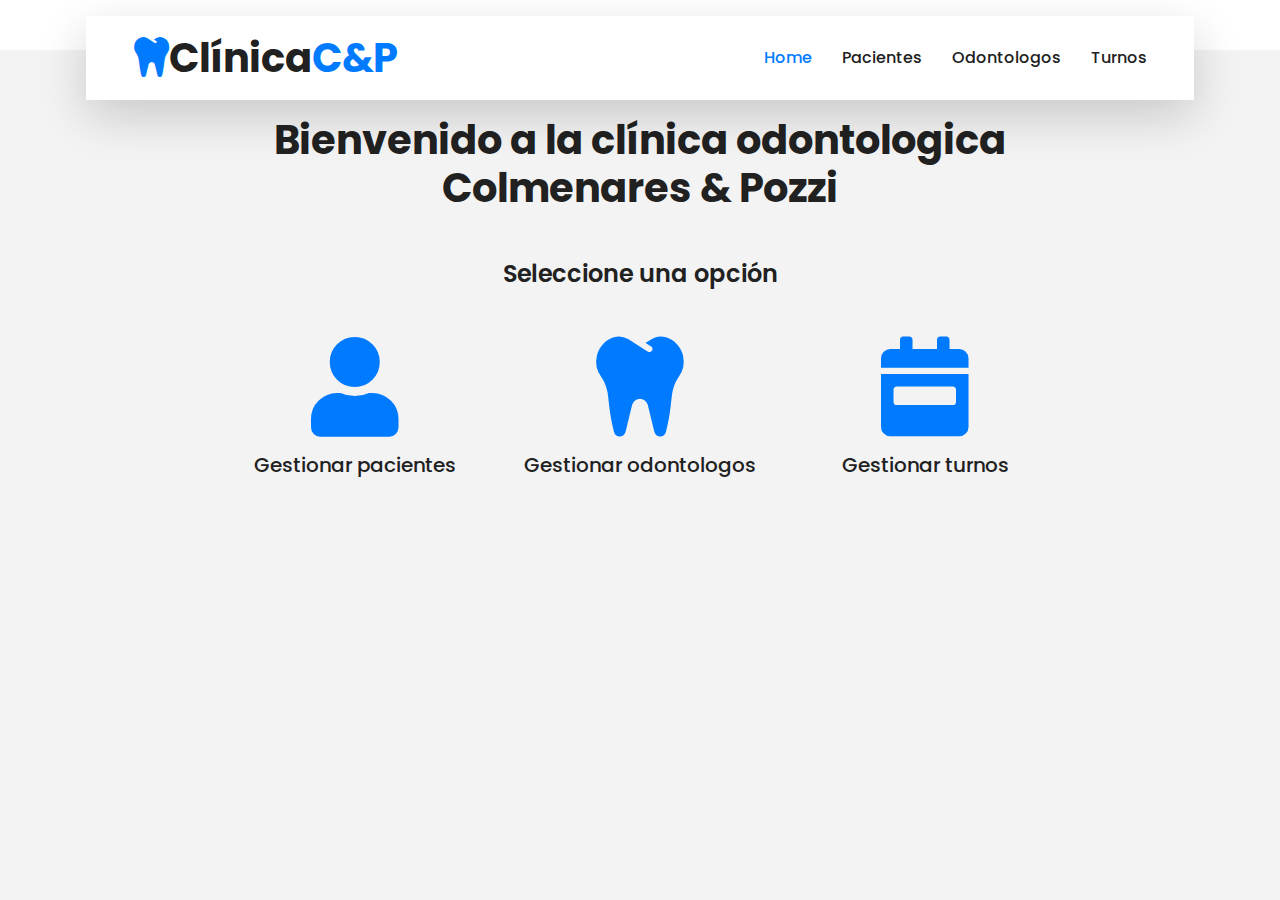
<file: target/classes/static/index.html>
<!DOCTYPE html>
<html lang="en">
<head>
    <meta charset="UTF-8">
    <meta name="viewport" content="width=device-width, initial-scale=1.0">
    <title>Clínica Colmenares-Pozzi</title>

      <!-- Favicon -->
      <link href="img/favicon.ico" rel="icon">

      <!-- Google Web Fonts -->
      <link rel="preconnect" href="https://fonts.gstatic.com">
      <link href="https://fonts.googleapis.com/css2?family=Poppins:wght@400;500;600;700&display=swap" rel="stylesheet"> 
  
      <!-- Font Awesome -->
      <link href="https://cdnjs.cloudflare.com/ajax/libs/font-awesome/5.10.0/css/all.min.css" rel="stylesheet">
  
      <!-- Libraries Stylesheet -->
      <link href="lib/tempusdominus/css/tempusdominus-bootstrap-4.min.css" rel="stylesheet" />
  
      <!-- Customized Bootstrap Stylesheet -->
      <link href="css/style.css" rel="stylesheet">
</head>
<body>
    <header>
    <!-- Navbar Start -->
    <div class="container-fluid position-relative nav-bar p-0 pt-3">
        <div class="container-lg position-relative p-0 px-lg-3" style="z-index: 9;">
            <nav class="navbar navbar-expand-lg bg-light navbar-light shadow-lg py-3 py-lg-0 pl-3 pl-lg-5">
                <a href="" class="navbar-brand">
                    <h1 class="m-0 text-primary"><i class="fas fa-tooth text-primary"></i><span class="text-dark">Clínica</span>C&P</h1>
                </a>
                <button type="button" class="navbar-toggler" data-toggle="collapse" data-target="#navbarCollapse">
                    <span class="navbar-toggler-icon"></span>
                </button>
                <div class="collapse navbar-collapse justify-content-between px-3" id="navbarCollapse">
                    <div class="navbar-nav ml-auto py-0">
                        <a href="index.html" class="nav-item nav-link active">Home</a>
                        <a href="/pacientes.html" class="nav-item nav-link">Pacientes</a>
                        <a href="/odontologos.html" class="nav-item nav-link">Odontologos</a>
                        <a href="/turnos.html" class="nav-item nav-link">Turnos</a>
                    </div>
                </div>
            </nav>
        </div>
    </div>
    <!-- Navbar End -->

    </header>
    <main>
       <div class="container position-relative text-center pt-3">
            <h1>Bienvenido a la clínica odontologica <br> Colmenares & Pozzi</h1>
            <h4 class="mt-5">Seleccione una opción</h4>
            <div class="row mt-5 justify-content-md-center">
                <a href="./pacientes.html" class="col-3 text-decoration-none">
                    <i class="fas fa-user text-primary homeIcon"></i>
                    <h5 class="mt-3">Gestionar pacientes</h5>
                </a>
                <a href="./odontologos.html"class="col-3 text-decoration-none">
                    <i class="fas fa-tooth text-primary homeIcon"></i>
                    <h5 class="mt-3">Gestionar odontologos</h5>
                </a>
                <a href="./turnos.html" class="col-3 text-decoration-none">
                    <i class="fas fa-calendar-week text-primary homeIcon"></i>
                    <h5 class="mt-3">Gestionar turnos</h5>
                </a>
            </div>
       </div>
        

    </main>

    
    <!-- JavaScript Libraries -->
    <script src="https://code.jquery.com/jquery-3.4.1.min.js"></script>
    <script src="https://stackpath.bootstrapcdn.com/bootstrap/4.4.1/js/bootstrap.bundle.min.js"></script>
    <script src="lib/tempusdominus/js/moment.min.js"></script>
    <script src="lib/tempusdominus/js/moment-timezone.min.js"></script>
    <script src="lib/tempusdominus/js/tempusdominus-bootstrap-4.min.js"></script>


</body>
</html>
</file>
<file: target/classes/static/css/style.css>
/******* Bootstrap Theming ********/
/*!
 * Bootstrap v4.5.3 (https://getbootstrap.com/)
 * Copyright 2011-2020 The Bootstrap Authors
 * Copyright 2011-2020 Twitter, Inc.
 * Licensed under MIT (https://github.com/twbs/bootstrap/blob/main/LICENSE)
 */
:root {
  --blue: #007bff;
  --indigo: #6610f2;
  --purple: #6f42c1;
  --pink: #e83e8c;
  --red: #dc3545;
  --orange: #fd7e14;
  --yellow: #ffc107;
  --green: #28a745;
  --teal: #20c997;
  --cyan: #17a2b8;
  --white: #fff;
  --gray: #6c757d;
  --gray-dark: #343a40;
  --primary: #007bff;
  --secondary: #f4faec;
  --success: #28a745;
  --info: #17a2b8;
  --warning: #ffc107;
  --danger: #dc3545;
  --light: #FFFFFF;
  --dark: #212121;
  --breakpoint-xs: 0;
  --breakpoint-sm: 576px;
  --breakpoint-md: 768px;
  --breakpoint-lg: 992px;
  --breakpoint-xl: 1200px;
  --font-family-sans-serif: "Poppins", sans-serif;
  --font-family-monospace: SFMono-Regular, Menlo, Monaco, Consolas, "Liberation Mono", "Courier New", monospace;
}

*,
*::before,
*::after {
  box-sizing: border-box;
}

html {
  font-family: sans-serif;
  line-height: 1.15;
  -webkit-text-size-adjust: 100%;
  -webkit-tap-highlight-color: rgba(0, 0, 0, 0);
}

article, aside, figcaption, figure, footer, header, hgroup, main, nav, section {
  display: block;
}

body {
  margin: 0;
  font-family: "Poppins", sans-serif;
  font-size: 1rem;
  font-weight: 400;
  line-height: 1.5;
  color: #656565;
  text-align: left;
  background-color: #F3F3F3;
}

[tabindex="-1"]:focus:not(:focus-visible) {
  outline: 0 !important;
}

hr {
  box-sizing: content-box;
  height: 0;
  overflow: visible;
}

h1, h2, h3, h4, h5, h6 {
  margin-top: 0;
  margin-bottom: 0.5rem;
}

p {
  margin-top: 0;
  margin-bottom: 1rem;
}



.homeIcon{
  font-size: 100px;
  transition: transform 0.3s
}

.homeIcon:hover{
  transform: scale(1.2);
}


abbr[title],
abbr[data-original-title] {
  text-decoration: underline;
  text-decoration: underline dotted;
  cursor: help;
  border-bottom: 0;
  text-decoration-skip-ink: none;
}

address {
  margin-bottom: 1rem;
  font-style: normal;
  line-height: inherit;
}

ol,
ul,
dl {
  margin-top: 0;
  margin-bottom: 1rem;
}

ol ol,
ul ul,
ol ul,
ul ol {
  margin-bottom: 0;
}

dt {
  font-weight: 700;
}

dd {
  margin-bottom: .5rem;
  margin-left: 0;
}

blockquote {
  margin: 0 0 1rem;
}

b,
strong {
  font-weight: bolder;
}

small {
  font-size: 80%;
}

sub,
sup {
  position: relative;
  font-size: 75%;
  line-height: 0;
  vertical-align: baseline;
}

sub {
  bottom: -.25em;
}

sup {
  top: -.5em;
}

a {
  color: var(--gray-dark);
  text-decoration: none;
  background-color: transparent;
}

a:hover {
  color: var(--gray-dark);
  text-decoration: underline;
}

a:not([href]):not([class]) {
  color: inherit;
  text-decoration: none;
}

a:not([href]):not([class]):hover {
  color: inherit;
  text-decoration: none;
}

pre,
code,
kbd,
samp {
  font-family: SFMono-Regular, Menlo, Monaco, Consolas, "Liberation Mono", "Courier New", monospace;
  font-size: 1em;
}

pre {
  margin-top: 0;
  margin-bottom: 1rem;
  overflow: auto;
  -ms-overflow-style: scrollbar;
}

figure {
  margin: 0 0 1rem;
}

img {
  vertical-align: middle;
  border-style: none;
}

svg {
  overflow: hidden;
  vertical-align: middle;
}

table {
  border-collapse: collapse;
}

caption {
  padding-top: 0.75rem;
  padding-bottom: 0.75rem;
  color: #6c757d;
  text-align: left;
  caption-side: bottom;
}

th {
  text-align: inherit;
  text-align: -webkit-match-parent;
}

label {
  display: inline-block;
  margin-bottom: 0.5rem;
}

button {
  border-radius: 0;
}

button:focus {
  outline: 1px dotted;
  outline: 5px auto -webkit-focus-ring-color;
}

input,
button,
select,
optgroup,
textarea {
  margin: 0;
  font-family: inherit;
  font-size: inherit;
  line-height: inherit;
}

button,
input {
  overflow: visible;
}

button,
select {
  text-transform: none;
}

[role="button"] {
  cursor: pointer;
}

select {
  word-wrap: normal;
}

button,
[type="button"],
[type="reset"],
[type="submit"] {
  -webkit-appearance: button;
}

button:not(:disabled),
[type="button"]:not(:disabled),
[type="reset"]:not(:disabled),
[type="submit"]:not(:disabled) {
  cursor: pointer;
}

button::-moz-focus-inner,
[type="button"]::-moz-focus-inner,
[type="reset"]::-moz-focus-inner,
[type="submit"]::-moz-focus-inner {
  padding: 0;
  border-style: none;
}

input[type="radio"],
input[type="checkbox"] {
  box-sizing: border-box;
  padding: 0;
}

textarea {
  overflow: auto;
  resize: vertical;
}

fieldset {
  min-width: 0;
  padding: 0;
  margin: 0;
  border: 0;
}

legend {
  display: block;
  width: 100%;
  max-width: 100%;
  padding: 0;
  margin-bottom: .5rem;
  font-size: 1.5rem;
  line-height: inherit;
  color: inherit;
  white-space: normal;
}

@media (max-width: 1200px) {
  legend {
    font-size: calc(1.275rem + 0.3vw) ;
  }
}

progress {
  vertical-align: baseline;
}

[type="number"]::-webkit-inner-spin-button,
[type="number"]::-webkit-outer-spin-button {
  height: auto;
}

[type="search"] {
  outline-offset: -2px;
  -webkit-appearance: none;
}

[type="search"]::-webkit-search-decoration {
  -webkit-appearance: none;
}

::-webkit-file-upload-button {
  font: inherit;
  -webkit-appearance: button;
}

output {
  display: inline-block;
}

summary {
  display: list-item;
  cursor: pointer;
}

template {
  display: none;
}

[hidden] {
  display: none !important;
}

h1, h2, h3, h4, h5, h6,
.h1, .h2, .h3, .h4, .h5, .h6 {
  margin-bottom: 0.5rem;
  font-weight: 500;
  line-height: 1.2;
  color: #212121;
}

h1, .h1 {
  font-size: 2.5rem;
}

@media (max-width: 1200px) {
  h1, .h1 {
    font-size: calc(1.375rem + 1.5vw) ;
  }
}

h2, .h2 {
  font-size: 2rem;
}

@media (max-width: 1200px) {
  h2, .h2 {
    font-size: calc(1.325rem + 0.9vw) ;
  }
}

h3, .h3 {
  font-size: 1.75rem;
}

@media (max-width: 1200px) {
  h3, .h3 {
    font-size: calc(1.3rem + 0.6vw) ;
  }
}

h4, .h4 {
  font-size: 1.5rem;
}

@media (max-width: 1200px) {
  h4, .h4 {
    font-size: calc(1.275rem + 0.3vw) ;
  }
}

h5, .h5 {
  font-size: 1.25rem;
}

h6, .h6 {
  font-size: 1rem;
}

.lead {
  font-size: 1.25rem;
  font-weight: 300;
}

.display-1 {
  font-size: 6rem;
  font-weight: 300;
  line-height: 1.2;
}

@media (max-width: 1200px) {
  .display-1 {
    font-size: calc(1.725rem + 5.7vw) ;
  }
}

.display-2 {
  font-size: 5.5rem;
  font-weight: 300;
  line-height: 1.2;
}

@media (max-width: 1200px) {
  .display-2 {
    font-size: calc(1.675rem + 5.1vw) ;
  }
}

.display-3 {
  font-size: 4.5rem;
  font-weight: 300;
  line-height: 1.2;
}

@media (max-width: 1200px) {
  .display-3 {
    font-size: calc(1.575rem + 3.9vw) ;
  }
}

.display-4 {
  font-size: 3.5rem;
  font-weight: 300;
  line-height: 1.2;
}

@media (max-width: 1200px) {
  .display-4 {
    font-size: calc(1.475rem + 2.7vw) ;
  }
}

hr {
  margin-top: 1rem;
  margin-bottom: 1rem;
  border: 0;
  border-top: 1px solid rgba(0, 0, 0, 0.1);
}

small,
.small {
  font-size: 80%;
  font-weight: 400;
}

mark,
.mark {
  padding: 0.2em;
  background-color: #fcf8e3;
}

.list-unstyled {
  padding-left: 0;
  list-style: none;
}

.list-inline {
  padding-left: 0;
  list-style: none;
}

.list-inline-item {
  display: inline-block;
}

.list-inline-item:not(:last-child) {
  margin-right: 0.5rem;
}

.initialism {
  font-size: 90%;
  text-transform: uppercase;
}

.blockquote {
  margin-bottom: 1rem;
  font-size: 1.25rem;
}

.blockquote-footer {
  display: block;
  font-size: 80%;
  color: #6c757d;
}

.blockquote-footer::before {
  content: "\2014\00A0";
}

.img-fluid {
  max-width: 100%;
  height: auto;
}

.img-thumbnail {
  padding: 0.25rem;
  background-color: #F3F3F3;
  border: 1px solid #dee2e6;
  max-width: 100%;
  height: auto;
}

.figure {
  display: inline-block;
}

.figure-img {
  margin-bottom: 0.5rem;
  line-height: 1;
}

.figure-caption {
  font-size: 90%;
  color: #6c757d;
}

code {
  font-size: 87.5%;
  color: #e83e8c;
  word-wrap: break-word;
}

a > code {
  color: inherit;
}

kbd {
  padding: 0.2rem 0.4rem;
  font-size: 87.5%;
  color: #fff;
  background-color: #212529;
}

kbd kbd {
  padding: 0;
  font-size: 100%;
  font-weight: 700;
}

pre {
  display: block;
  font-size: 87.5%;
  color: #212529;
}

pre code {
  font-size: inherit;
  color: inherit;
  word-break: normal;
}

.pre-scrollable {
  max-height: 340px;
  overflow-y: scroll;
}

.container,
.container-fluid,
.container-sm,
.container-md,
.container-lg,
.container-xl {
  width: 100%;
  padding-right: 15px;
  padding-left: 15px;
  margin-right: auto;
  margin-left: auto;
}

@media (min-width: 576px) {
  .container, .container-sm {
    max-width: 540px;
  }
}

@media (min-width: 768px) {
  .container, .container-sm, .container-md {
    max-width: 720px;
  }
}

@media (min-width: 992px) {
  .container, .container-sm, .container-md, .container-lg {
    max-width: 960px;
  }
}

@media (min-width: 1200px) {
  .container, .container-sm, .container-md, .container-lg, .container-xl {
    max-width: 1140px;
  }
}

.row {
  display: flex;
  flex-wrap: wrap;
  margin-right: -15px;
  margin-left: -15px;
}

.no-gutters {
  margin-right: 0;
  margin-left: 0;
}

.no-gutters > .col,
.no-gutters > [class*="col-"] {
  padding-right: 0;
  padding-left: 0;
}

.col-1, .col-2, .col-3, .col-4, .col-5, .col-6, .col-7, .col-8, .col-9, .col-10, .col-11, .col-12, .col,
.col-auto, .col-sm-1, .col-sm-2, .col-sm-3, .col-sm-4, .col-sm-5, .col-sm-6, .col-sm-7, .col-sm-8, .col-sm-9, .col-sm-10, .col-sm-11, .col-sm-12, .col-sm,
.col-sm-auto, .col-md-1, .col-md-2, .col-md-3, .col-md-4, .col-md-5, .col-md-6, .col-md-7, .col-md-8, .col-md-9, .col-md-10, .col-md-11, .col-md-12, .col-md,
.col-md-auto, .col-lg-1, .col-lg-2, .col-lg-3, .col-lg-4, .col-lg-5, .col-lg-6, .col-lg-7, .col-lg-8, .col-lg-9, .col-lg-10, .col-lg-11, .col-lg-12, .col-lg,
.col-lg-auto, .col-xl-1, .col-xl-2, .col-xl-3, .col-xl-4, .col-xl-5, .col-xl-6, .col-xl-7, .col-xl-8, .col-xl-9, .col-xl-10, .col-xl-11, .col-xl-12, .col-xl,
.col-xl-auto {
  position: relative;
  width: 100%;
  padding-right: 15px;
  padding-left: 15px;
}

.col {
  flex-basis: 0;
  flex-grow: 1;
  max-width: 100%;
}

.row-cols-1 > * {
  flex: 0 0 100%;
  max-width: 100%;
}

.row-cols-2 > * {
  flex: 0 0 50%;
  max-width: 50%;
}

.row-cols-3 > * {
  flex: 0 0 33.33333%;
  max-width: 33.33333%;
}

.row-cols-4 > * {
  flex: 0 0 25%;
  max-width: 25%;
}

.row-cols-5 > * {
  flex: 0 0 20%;
  max-width: 20%;
}

.row-cols-6 > * {
  flex: 0 0 16.66667%;
  max-width: 16.66667%;
}

.col-auto {
  flex: 0 0 auto;
  width: auto;
  max-width: 100%;
}

.col-1 {
  flex: 0 0 8.33333%;
  max-width: 8.33333%;
}

.col-2 {
  flex: 0 0 16.66667%;
  max-width: 16.66667%;
}

.col-3 {
  flex: 0 0 25%;
  max-width: 25%;
}

.col-4 {
  flex: 0 0 33.33333%;
  max-width: 33.33333%;
}

.col-5 {
  flex: 0 0 41.66667%;
  max-width: 41.66667%;
}

.col-6 {
  flex: 0 0 50%;
  max-width: 50%;
}

.col-7 {
  flex: 0 0 58.33333%;
  max-width: 58.33333%;
}

.col-8 {
  flex: 0 0 66.66667%;
  max-width: 66.66667%;
}

.col-9 {
  flex: 0 0 75%;
  max-width: 75%;
}

.col-10 {
  flex: 0 0 83.33333%;
  max-width: 83.33333%;
}

.col-11 {
  flex: 0 0 91.66667%;
  max-width: 91.66667%;
}

.col-12 {
  flex: 0 0 100%;
  max-width: 100%;
}

.order-first {
  order: -1;
}

.order-last {
  order: 13;
}

.order-0 {
  order: 0;
}

.order-1 {
  order: 1;
}

.order-2 {
  order: 2;
}

.order-3 {
  order: 3;
}

.order-4 {
  order: 4;
}

.order-5 {
  order: 5;
}

.order-6 {
  order: 6;
}

.order-7 {
  order: 7;
}

.order-8 {
  order: 8;
}

.order-9 {
  order: 9;
}

.order-10 {
  order: 10;
}

.order-11 {
  order: 11;
}

.order-12 {
  order: 12;
}

.offset-1 {
  margin-left: 8.33333%;
}

.offset-2 {
  margin-left: 16.66667%;
}

.offset-3 {
  margin-left: 25%;
}

.offset-4 {
  margin-left: 33.33333%;
}

.offset-5 {
  margin-left: 41.66667%;
}

.offset-6 {
  margin-left: 50%;
}

.offset-7 {
  margin-left: 58.33333%;
}

.offset-8 {
  margin-left: 66.66667%;
}

.offset-9 {
  margin-left: 75%;
}

.offset-10 {
  margin-left: 83.33333%;
}

.offset-11 {
  margin-left: 91.66667%;
}

@media (min-width: 576px) {
  .col-sm {
    flex-basis: 0;
    flex-grow: 1;
    max-width: 100%;
  }
  .row-cols-sm-1 > * {
    flex: 0 0 100%;
    max-width: 100%;
  }
  .row-cols-sm-2 > * {
    flex: 0 0 50%;
    max-width: 50%;
  }
  .row-cols-sm-3 > * {
    flex: 0 0 33.33333%;
    max-width: 33.33333%;
  }
  .row-cols-sm-4 > * {
    flex: 0 0 25%;
    max-width: 25%;
  }
  .row-cols-sm-5 > * {
    flex: 0 0 20%;
    max-width: 20%;
  }
  .row-cols-sm-6 > * {
    flex: 0 0 16.66667%;
    max-width: 16.66667%;
  }
  .col-sm-auto {
    flex: 0 0 auto;
    width: auto;
    max-width: 100%;
  }
  .col-sm-1 {
    flex: 0 0 8.33333%;
    max-width: 8.33333%;
  }
  .col-sm-2 {
    flex: 0 0 16.66667%;
    max-width: 16.66667%;
  }
  .col-sm-3 {
    flex: 0 0 25%;
    max-width: 25%;
  }
  .col-sm-4 {
    flex: 0 0 33.33333%;
    max-width: 33.33333%;
  }
  .col-sm-5 {
    flex: 0 0 41.66667%;
    max-width: 41.66667%;
  }
  .col-sm-6 {
    flex: 0 0 50%;
    max-width: 50%;
  }
  .col-sm-7 {
    flex: 0 0 58.33333%;
    max-width: 58.33333%;
  }
  .col-sm-8 {
    flex: 0 0 66.66667%;
    max-width: 66.66667%;
  }
  .col-sm-9 {
    flex: 0 0 75%;
    max-width: 75%;
  }
  .col-sm-10 {
    flex: 0 0 83.33333%;
    max-width: 83.33333%;
  }
  .col-sm-11 {
    flex: 0 0 91.66667%;
    max-width: 91.66667%;
  }
  .col-sm-12 {
    flex: 0 0 100%;
    max-width: 100%;
  }
  .order-sm-first {
    order: -1;
  }
  .order-sm-last {
    order: 13;
  }
  .order-sm-0 {
    order: 0;
  }
  .order-sm-1 {
    order: 1;
  }
  .order-sm-2 {
    order: 2;
  }
  .order-sm-3 {
    order: 3;
  }
  .order-sm-4 {
    order: 4;
  }
  .order-sm-5 {
    order: 5;
  }
  .order-sm-6 {
    order: 6;
  }
  .order-sm-7 {
    order: 7;
  }
  .order-sm-8 {
    order: 8;
  }
  .order-sm-9 {
    order: 9;
  }
  .order-sm-10 {
    order: 10;
  }
  .order-sm-11 {
    order: 11;
  }
  .order-sm-12 {
    order: 12;
  }
  .offset-sm-0 {
    margin-left: 0;
  }
  .offset-sm-1 {
    margin-left: 8.33333%;
  }
  .offset-sm-2 {
    margin-left: 16.66667%;
  }
  .offset-sm-3 {
    margin-left: 25%;
  }
  .offset-sm-4 {
    margin-left: 33.33333%;
  }
  .offset-sm-5 {
    margin-left: 41.66667%;
  }
  .offset-sm-6 {
    margin-left: 50%;
  }
  .offset-sm-7 {
    margin-left: 58.33333%;
  }
  .offset-sm-8 {
    margin-left: 66.66667%;
  }
  .offset-sm-9 {
    margin-left: 75%;
  }
  .offset-sm-10 {
    margin-left: 83.33333%;
  }
  .offset-sm-11 {
    margin-left: 91.66667%;
  }
}

@media (min-width: 768px) {
  .col-md {
    flex-basis: 0;
    flex-grow: 1;
    max-width: 100%;
  }
  .row-cols-md-1 > * {
    flex: 0 0 100%;
    max-width: 100%;
  }
  .row-cols-md-2 > * {
    flex: 0 0 50%;
    max-width: 50%;
  }
  .row-cols-md-3 > * {
    flex: 0 0 33.33333%;
    max-width: 33.33333%;
  }
  .row-cols-md-4 > * {
    flex: 0 0 25%;
    max-width: 25%;
  }
  .row-cols-md-5 > * {
    flex: 0 0 20%;
    max-width: 20%;
  }
  .row-cols-md-6 > * {
    flex: 0 0 16.66667%;
    max-width: 16.66667%;
  }
  .col-md-auto {
    flex: 0 0 auto;
    width: auto;
    max-width: 100%;
  }
  .col-md-1 {
    flex: 0 0 8.33333%;
    max-width: 8.33333%;
  }
  .col-md-2 {
    flex: 0 0 16.66667%;
    max-width: 16.66667%;
  }
  .col-md-3 {
    flex: 0 0 25%;
    max-width: 25%;
  }
  .col-md-4 {
    flex: 0 0 33.33333%;
    max-width: 33.33333%;
  }
  .col-md-5 {
    flex: 0 0 41.66667%;
    max-width: 41.66667%;
  }
  .col-md-6 {
    flex: 0 0 50%;
    max-width: 50%;
  }
  .col-md-7 {
    flex: 0 0 58.33333%;
    max-width: 58.33333%;
  }
  .col-md-8 {
    flex: 0 0 66.66667%;
    max-width: 66.66667%;
  }
  .col-md-9 {
    flex: 0 0 75%;
    max-width: 75%;
  }
  .col-md-10 {
    flex: 0 0 83.33333%;
    max-width: 83.33333%;
  }
  .col-md-11 {
    flex: 0 0 91.66667%;
    max-width: 91.66667%;
  }
  .col-md-12 {
    flex: 0 0 100%;
    max-width: 100%;
  }
  .order-md-first {
    order: -1;
  }
  .order-md-last {
    order: 13;
  }
  .order-md-0 {
    order: 0;
  }
  .order-md-1 {
    order: 1;
  }
  .order-md-2 {
    order: 2;
  }
  .order-md-3 {
    order: 3;
  }
  .order-md-4 {
    order: 4;
  }
  .order-md-5 {
    order: 5;
  }
  .order-md-6 {
    order: 6;
  }
  .order-md-7 {
    order: 7;
  }
  .order-md-8 {
    order: 8;
  }
  .order-md-9 {
    order: 9;
  }
  .order-md-10 {
    order: 10;
  }
  .order-md-11 {
    order: 11;
  }
  .order-md-12 {
    order: 12;
  }
  .offset-md-0 {
    margin-left: 0;
  }
  .offset-md-1 {
    margin-left: 8.33333%;
  }
  .offset-md-2 {
    margin-left: 16.66667%;
  }
  .offset-md-3 {
    margin-left: 25%;
  }
  .offset-md-4 {
    margin-left: 33.33333%;
  }
  .offset-md-5 {
    margin-left: 41.66667%;
  }
  .offset-md-6 {
    margin-left: 50%;
  }
  .offset-md-7 {
    margin-left: 58.33333%;
  }
  .offset-md-8 {
    margin-left: 66.66667%;
  }
  .offset-md-9 {
    margin-left: 75%;
  }
  .offset-md-10 {
    margin-left: 83.33333%;
  }
  .offset-md-11 {
    margin-left: 91.66667%;
  }
}

@media (min-width: 992px) {
  .col-lg {
    flex-basis: 0;
    flex-grow: 1;
    max-width: 100%;
  }
  .row-cols-lg-1 > * {
    flex: 0 0 100%;
    max-width: 100%;
  }
  .row-cols-lg-2 > * {
    flex: 0 0 50%;
    max-width: 50%;
  }
  .row-cols-lg-3 > * {
    flex: 0 0 33.33333%;
    max-width: 33.33333%;
  }
  .row-cols-lg-4 > * {
    flex: 0 0 25%;
    max-width: 25%;
  }
  .row-cols-lg-5 > * {
    flex: 0 0 20%;
    max-width: 20%;
  }
  .row-cols-lg-6 > * {
    flex: 0 0 16.66667%;
    max-width: 16.66667%;
  }
  .col-lg-auto {
    flex: 0 0 auto;
    width: auto;
    max-width: 100%;
  }
  .col-lg-1 {
    flex: 0 0 8.33333%;
    max-width: 8.33333%;
  }
  .col-lg-2 {
    flex: 0 0 16.66667%;
    max-width: 16.66667%;
  }
  .col-lg-3 {
    flex: 0 0 25%;
    max-width: 25%;
  }
  .col-lg-4 {
    flex: 0 0 33.33333%;
    max-width: 33.33333%;
  }
  .col-lg-5 {
    flex: 0 0 41.66667%;
    max-width: 41.66667%;
  }
  .col-lg-6 {
    flex: 0 0 50%;
    max-width: 50%;
  }
  .col-lg-7 {
    flex: 0 0 58.33333%;
    max-width: 58.33333%;
  }
  .col-lg-8 {
    flex: 0 0 66.66667%;
    max-width: 66.66667%;
  }
  .col-lg-9 {
    flex: 0 0 75%;
    max-width: 75%;
  }
  .col-lg-10 {
    flex: 0 0 83.33333%;
    max-width: 83.33333%;
  }
  .col-lg-11 {
    flex: 0 0 91.66667%;
    max-width: 91.66667%;
  }
  .col-lg-12 {
    flex: 0 0 100%;
    max-width: 100%;
  }
  .order-lg-first {
    order: -1;
  }
  .order-lg-last {
    order: 13;
  }
  .order-lg-0 {
    order: 0;
  }
  .order-lg-1 {
    order: 1;
  }
  .order-lg-2 {
    order: 2;
  }
  .order-lg-3 {
    order: 3;
  }
  .order-lg-4 {
    order: 4;
  }
  .order-lg-5 {
    order: 5;
  }
  .order-lg-6 {
    order: 6;
  }
  .order-lg-7 {
    order: 7;
  }
  .order-lg-8 {
    order: 8;
  }
  .order-lg-9 {
    order: 9;
  }
  .order-lg-10 {
    order: 10;
  }
  .order-lg-11 {
    order: 11;
  }
  .order-lg-12 {
    order: 12;
  }
  .offset-lg-0 {
    margin-left: 0;
  }
  .offset-lg-1 {
    margin-left: 8.33333%;
  }
  .offset-lg-2 {
    margin-left: 16.66667%;
  }
  .offset-lg-3 {
    margin-left: 25%;
  }
  .offset-lg-4 {
    margin-left: 33.33333%;
  }
  .offset-lg-5 {
    margin-left: 41.66667%;
  }
  .offset-lg-6 {
    margin-left: 50%;
  }
  .offset-lg-7 {
    margin-left: 58.33333%;
  }
  .offset-lg-8 {
    margin-left: 66.66667%;
  }
  .offset-lg-9 {
    margin-left: 75%;
  }
  .offset-lg-10 {
    margin-left: 83.33333%;
  }
  .offset-lg-11 {
    margin-left: 91.66667%;
  }
}

@media (min-width: 1200px) {
  .col-xl {
    flex-basis: 0;
    flex-grow: 1;
    max-width: 100%;
  }
  .row-cols-xl-1 > * {
    flex: 0 0 100%;
    max-width: 100%;
  }
  .row-cols-xl-2 > * {
    flex: 0 0 50%;
    max-width: 50%;
  }
  .row-cols-xl-3 > * {
    flex: 0 0 33.33333%;
    max-width: 33.33333%;
  }
  .row-cols-xl-4 > * {
    flex: 0 0 25%;
    max-width: 25%;
  }
  .row-cols-xl-5 > * {
    flex: 0 0 20%;
    max-width: 20%;
  }
  .row-cols-xl-6 > * {
    flex: 0 0 16.66667%;
    max-width: 16.66667%;
  }
  .col-xl-auto {
    flex: 0 0 auto;
    width: auto;
    max-width: 100%;
  }
  .col-xl-1 {
    flex: 0 0 8.33333%;
    max-width: 8.33333%;
  }
  .col-xl-2 {
    flex: 0 0 16.66667%;
    max-width: 16.66667%;
  }
  .col-xl-3 {
    flex: 0 0 25%;
    max-width: 25%;
  }
  .col-xl-4 {
    flex: 0 0 33.33333%;
    max-width: 33.33333%;
  }
  .col-xl-5 {
    flex: 0 0 41.66667%;
    max-width: 41.66667%;
  }
  .col-xl-6 {
    flex: 0 0 50%;
    max-width: 50%;
  }
  .col-xl-7 {
    flex: 0 0 58.33333%;
    max-width: 58.33333%;
  }
  .col-xl-8 {
    flex: 0 0 66.66667%;
    max-width: 66.66667%;
  }
  .col-xl-9 {
    flex: 0 0 75%;
    max-width: 75%;
  }
  .col-xl-10 {
    flex: 0 0 83.33333%;
    max-width: 83.33333%;
  }
  .col-xl-11 {
    flex: 0 0 91.66667%;
    max-width: 91.66667%;
  }
  .col-xl-12 {
    flex: 0 0 100%;
    max-width: 100%;
  }
  .order-xl-first {
    order: -1;
  }
  .order-xl-last {
    order: 13;
  }
  .order-xl-0 {
    order: 0;
  }
  .order-xl-1 {
    order: 1;
  }
  .order-xl-2 {
    order: 2;
  }
  .order-xl-3 {
    order: 3;
  }
  .order-xl-4 {
    order: 4;
  }
  .order-xl-5 {
    order: 5;
  }
  .order-xl-6 {
    order: 6;
  }
  .order-xl-7 {
    order: 7;
  }
  .order-xl-8 {
    order: 8;
  }
  .order-xl-9 {
    order: 9;
  }
  .order-xl-10 {
    order: 10;
  }
  .order-xl-11 {
    order: 11;
  }
  .order-xl-12 {
    order: 12;
  }
  .offset-xl-0 {
    margin-left: 0;
  }
  .offset-xl-1 {
    margin-left: 8.33333%;
  }
  .offset-xl-2 {
    margin-left: 16.66667%;
  }
  .offset-xl-3 {
    margin-left: 25%;
  }
  .offset-xl-4 {
    margin-left: 33.33333%;
  }
  .offset-xl-5 {
    margin-left: 41.66667%;
  }
  .offset-xl-6 {
    margin-left: 50%;
  }
  .offset-xl-7 {
    margin-left: 58.33333%;
  }
  .offset-xl-8 {
    margin-left: 66.66667%;
  }
  .offset-xl-9 {
    margin-left: 75%;
  }
  .offset-xl-10 {
    margin-left: 83.33333%;
  }
  .offset-xl-11 {
    margin-left: 91.66667%;
  }
}

.table {
  width: 100%;
  margin-bottom: 1rem;
  color: #656565;
}

.table th,
.table td {
  padding: 0.75rem;
  vertical-align: top;
  border-top: 1px solid #dee2e6;
}

.table thead th {
  vertical-align: bottom;
  border-bottom: 2px solid #dee2e6;
}

.table tbody + tbody {
  border-top: 2px solid #dee2e6;
}

.table-sm th,
.table-sm td {
  padding: 0.3rem;
}

.table-bordered {
  border: 1px solid #dee2e6;
}

.table-bordered th,
.table-bordered td {
  border: 1px solid #dee2e6;
}

.table-bordered thead th,
.table-bordered thead td {
  border-bottom-width: 2px;
}

.table-borderless th,
.table-borderless td,
.table-borderless thead th,
.table-borderless tbody + tbody {
  border: 0;
}

.table-striped tbody tr:nth-of-type(odd) {
  background-color: rgba(0, 0, 0, 0.05);
}

.table-hover tbody tr:hover {
  color: #656565;
  background-color: rgba(0, 0, 0, 0.075);
}

.table-primary,
.table-primary > th,
.table-primary > td {
  background-color: #daebc5;
}

.table-primary th,
.table-primary td,
.table-primary thead th,
.table-primary tbody + tbody {
  border-color: #bada93;
}

.table-hover .table-primary:hover {
  background-color: #cee4b2;
}

.table-hover .table-primary:hover > td,
.table-hover .table-primary:hover > th {
  background-color: #cee4b2;
}

.table-secondary,
.table-secondary > th,
.table-secondary > td {
  background-color: #fcfefa;
}

.table-secondary th,
.table-secondary td,
.table-secondary thead th,
.table-secondary tbody + tbody {
  border-color: #f9fcf5;
}

.table-hover .table-secondary:hover {
  background-color: #effae5;
}

.table-hover .table-secondary:hover > td,
.table-hover .table-secondary:hover > th {
  background-color: #effae5;
}

.table-success,
.table-success > th,
.table-success > td {
  background-color: #c3e6cb;
}

.table-success th,
.table-success td,
.table-success thead th,
.table-success tbody + tbody {
  border-color: #8fd19e;
}

.table-hover .table-success:hover {
  background-color: #b1dfbb;
}

.table-hover .table-success:hover > td,
.table-hover .table-success:hover > th {
  background-color: #b1dfbb;
}

.table-info,
.table-info > th,
.table-info > td {
  background-color: #bee5eb;
}

.table-info th,
.table-info td,
.table-info thead th,
.table-info tbody + tbody {
  border-color: #86cfda;
}

.table-hover .table-info:hover {
  background-color: #abdde5;
}

.table-hover .table-info:hover > td,
.table-hover .table-info:hover > th {
  background-color: #abdde5;
}

.table-warning,
.table-warning > th,
.table-warning > td {
  background-color: #ffeeba;
}

.table-warning th,
.table-warning td,
.table-warning thead th,
.table-warning tbody + tbody {
  border-color: #ffdf7e;
}

.table-hover .table-warning:hover {
  background-color: #ffe8a1;
}

.table-hover .table-warning:hover > td,
.table-hover .table-warning:hover > th {
  background-color: #ffe8a1;
}

.table-danger,
.table-danger > th,
.table-danger > td {
  background-color: #f5c6cb;
}

.table-danger th,
.table-danger td,
.table-danger thead th,
.table-danger tbody + tbody {
  border-color: #ed969e;
}

.table-hover .table-danger:hover {
  background-color: #f1b0b7;
}

.table-hover .table-danger:hover > td,
.table-hover .table-danger:hover > th {
  background-color: #f1b0b7;
}

.table-light,
.table-light > th,
.table-light > td {
  background-color: white;
}

.table-light th,
.table-light td,
.table-light thead th,
.table-light tbody + tbody {
  border-color: white;
}

.table-hover .table-light:hover {
  background-color: #f2f2f2;
}

.table-hover .table-light:hover > td,
.table-hover .table-light:hover > th {
  background-color: #f2f2f2;
}

.table-dark,
.table-dark > th,
.table-dark > td {
  background-color: #c1c1c1;
}

.table-dark th,
.table-dark td,
.table-dark thead th,
.table-dark tbody + tbody {
  border-color: #8c8c8c;
}

.table-hover .table-dark:hover {
  background-color: #b4b4b4;
}

.table-hover .table-dark:hover > td,
.table-hover .table-dark:hover > th {
  background-color: #b4b4b4;
}

.table-active,
.table-active > th,
.table-active > td {
  background-color: rgba(0, 0, 0, 0.075);
}

.table-hover .table-active:hover {
  background-color: rgba(0, 0, 0, 0.075);
}

.table-hover .table-active:hover > td,
.table-hover .table-active:hover > th {
  background-color: rgba(0, 0, 0, 0.075);
}

.table .thead-dark th {
  color: #fff;
  background-color: #343a40;
  border-color: #454d55;
}

.table .thead-light th {
  color: #495057;
  background-color: #e9ecef;
  border-color: #dee2e6;
}

.table-dark {
  color: #fff;
  background-color: #343a40;
}

.table-dark th,
.table-dark td,
.table-dark thead th {
  border-color: #454d55;
}

.table-dark.table-bordered {
  border: 0;
}

.table-dark.table-striped tbody tr:nth-of-type(odd) {
  background-color: rgba(255, 255, 255, 0.05);
}

.table-dark.table-hover tbody tr:hover {
  color: #fff;
  background-color: rgba(255, 255, 255, 0.075);
}

@media (max-width: 575.98px) {
  .table-responsive-sm {
    display: block;
    width: 100%;
    overflow-x: auto;
    -webkit-overflow-scrolling: touch;
  }
  .table-responsive-sm > .table-bordered {
    border: 0;
  }
}

@media (max-width: 767.98px) {
  .table-responsive-md {
    display: block;
    width: 100%;
    overflow-x: auto;
    -webkit-overflow-scrolling: touch;
  }
  .table-responsive-md > .table-bordered {
    border: 0;
  }
}

@media (max-width: 991.98px) {
  .table-responsive-lg {
    display: block;
    width: 100%;
    overflow-x: auto;
    -webkit-overflow-scrolling: touch;
  }
  .table-responsive-lg > .table-bordered {
    border: 0;
  }
}

@media (max-width: 1199.98px) {
  .table-responsive-xl {
    display: block;
    width: 100%;
    overflow-x: auto;
    -webkit-overflow-scrolling: touch;
  }
  .table-responsive-xl > .table-bordered {
    border: 0;
  }
}

.table-responsive {
  display: block;
  width: 100%;
  overflow-x: auto;
  -webkit-overflow-scrolling: touch;
}

.table-responsive > .table-bordered {
  border: 0;
}

.form-control {
  display: block;
  width: 100%;
  height: calc(1.5em + 0.75rem + 2px);
  padding: 0.375rem 0.75rem;
  font-size: 1rem;
  font-weight: 400;
  line-height: 1.5;
  color: #495057;
  background-color: #fff;
  background-clip: padding-box;
  border: 1px solid #ced4da;
  border-radius: 0;
  transition: border-color 0.15s ease-in-out, box-shadow 0.15s ease-in-out;
}

@media (prefers-reduced-motion: reduce) {
  .form-control {
    transition: none;
  }
}

.form-control::-ms-expand {
  background-color: transparent;
  border: 0;
}

.form-control:-moz-focusring {
  color: transparent;
  text-shadow: 0 0 0 #495057;
}

.form-control:focus {
  color: #495057;
  background-color: #fff;
  border-color: #b8e087;
  outline: 0;
  box-shadow: 0 0 0 0.2rem rgba(122, 183, 48, 0.25);
}

.form-control::placeholder {
  color: #6c757d;
  opacity: 1;
}

.form-control:disabled, .form-control[readonly] {
  background-color: #e9ecef;
  opacity: 1;
}

input[type="date"].form-control,
input[type="time"].form-control,
input[type="datetime-local"].form-control,
input[type="month"].form-control {
  appearance: none;
}

select.form-control:focus::-ms-value {
  color: #495057;
  background-color: #fff;
}

.form-control-file,
.form-control-range {
  display: block;
  width: 100%;
}

.col-form-label {
  padding-top: calc(0.375rem + 1px);
  padding-bottom: calc(0.375rem + 1px);
  margin-bottom: 0;
  font-size: inherit;
  line-height: 1.5;
}

.col-form-label-lg {
  padding-top: calc(0.5rem + 1px);
  padding-bottom: calc(0.5rem + 1px);
  font-size: 1.25rem;
  line-height: 1.5;
}

.col-form-label-sm {
  padding-top: calc(0.25rem + 1px);
  padding-bottom: calc(0.25rem + 1px);
  font-size: 0.875rem;
  line-height: 1.5;
}

.form-control-plaintext {
  display: block;
  width: 100%;
  padding: 0.375rem 0;
  margin-bottom: 0;
  font-size: 1rem;
  line-height: 1.5;
  color: #656565;
  background-color: transparent;
  border: solid transparent;
  border-width: 1px 0;
}

.form-control-plaintext.form-control-sm, .form-control-plaintext.form-control-lg {
  padding-right: 0;
  padding-left: 0;
}

.form-control-sm {
  height: calc(1.5em + 0.5rem + 2px);
  padding: 0.25rem 0.5rem;
  font-size: 0.875rem;
  line-height: 1.5;
}

.form-control-lg {
  height: calc(1.5em + 1rem + 2px);
  padding: 0.5rem 1rem;
  font-size: 1.25rem;
  line-height: 1.5;
}

select.form-control[size], select.form-control[multiple] {
  height: auto;
}

textarea.form-control {
  height: auto;
}

.form-group {
  margin-bottom: 1rem;
}

.form-text {
  display: block;
  margin-top: 0.25rem;
}

.form-row {
  display: flex;
  flex-wrap: wrap;
  margin-right: -5px;
  margin-left: -5px;
}

.form-row > .col,
.form-row > [class*="col-"] {
  padding-right: 5px;
  padding-left: 5px;
}

.form-check {
  position: relative;
  display: block;
  padding-left: 1.25rem;
}

.form-check-input {
  position: absolute;
  margin-top: 0.3rem;
  margin-left: -1.25rem;
}

.form-check-input[disabled] ~ .form-check-label,
.form-check-input:disabled ~ .form-check-label {
  color: #6c757d;
}

.form-check-label {
  margin-bottom: 0;
}

.form-check-inline {
  display: inline-flex;
  align-items: center;
  padding-left: 0;
  margin-right: 0.75rem;
}

.form-check-inline .form-check-input {
  position: static;
  margin-top: 0;
  margin-right: 0.3125rem;
  margin-left: 0;
}

.valid-feedback {
  display: none;
  width: 100%;
  margin-top: 0.25rem;
  font-size: 80%;
  color: #28a745;
}

.valid-tooltip {
  position: absolute;
  top: 100%;
  left: 0;
  z-index: 5;
  display: none;
  max-width: 100%;
  padding: 0.25rem 0.5rem;
  margin-top: .1rem;
  font-size: 0.875rem;
  line-height: 1.5;
  color: #fff;
  background-color: rgba(40, 167, 69, 0.9);
}

.was-validated :valid ~ .valid-feedback,
.was-validated :valid ~ .valid-tooltip,
.is-valid ~ .valid-feedback,
.is-valid ~ .valid-tooltip {
  display: block;
}

.was-validated .form-control:valid, .form-control.is-valid {
  border-color: #28a745;
  padding-right: calc(1.5em + 0.75rem);
  background-image: url("data:image/svg+xml,%3csvg xmlns='http://www.w3.org/2000/svg' width='8' height='8' viewBox='0 0 8 8'%3e%3cpath fill='%2328a745' d='M2.3 6.73L.6 4.53c-.4-1.04.46-1.4 1.1-.8l1.1 1.4 3.4-3.8c.6-.63 1.6-.27 1.2.7l-4 4.6c-.43.5-.8.4-1.1.1z'/%3e%3c/svg%3e");
  background-repeat: no-repeat;
  background-position: right calc(0.375em + 0.1875rem) center;
  background-size: calc(0.75em + 0.375rem) calc(0.75em + 0.375rem);
}

.was-validated .form-control:valid:focus, .form-control.is-valid:focus {
  border-color: #28a745;
  box-shadow: 0 0 0 0.2rem rgba(40, 167, 69, 0.25);
}

.was-validated textarea.form-control:valid, textarea.form-control.is-valid {
  padding-right: calc(1.5em + 0.75rem);
  background-position: top calc(0.375em + 0.1875rem) right calc(0.375em + 0.1875rem);
}

.was-validated .custom-select:valid, .custom-select.is-valid {
  border-color: #28a745;
  padding-right: calc(0.75em + 2.3125rem);
  background: url("data:image/svg+xml,%3csvg xmlns='http://www.w3.org/2000/svg' width='4' height='5' viewBox='0 0 4 5'%3e%3cpath fill='%23343a40' d='M2 0L0 2h4zm0 5L0 3h4z'/%3e%3c/svg%3e") no-repeat right 0.75rem center/8px 10px, url("data:image/svg+xml,%3csvg xmlns='http://www.w3.org/2000/svg' width='8' height='8' viewBox='0 0 8 8'%3e%3cpath fill='%2328a745' d='M2.3 6.73L.6 4.53c-.4-1.04.46-1.4 1.1-.8l1.1 1.4 3.4-3.8c.6-.63 1.6-.27 1.2.7l-4 4.6c-.43.5-.8.4-1.1.1z'/%3e%3c/svg%3e") #fff no-repeat center right 1.75rem/calc(0.75em + 0.375rem) calc(0.75em + 0.375rem);
}

.was-validated .custom-select:valid:focus, .custom-select.is-valid:focus {
  border-color: #28a745;
  box-shadow: 0 0 0 0.2rem rgba(40, 167, 69, 0.25);
}

.was-validated .form-check-input:valid ~ .form-check-label, .form-check-input.is-valid ~ .form-check-label {
  color: #28a745;
}

.was-validated .form-check-input:valid ~ .valid-feedback,
.was-validated .form-check-input:valid ~ .valid-tooltip, .form-check-input.is-valid ~ .valid-feedback,
.form-check-input.is-valid ~ .valid-tooltip {
  display: block;
}

.was-validated .custom-control-input:valid ~ .custom-control-label, .custom-control-input.is-valid ~ .custom-control-label {
  color: #28a745;
}

.was-validated .custom-control-input:valid ~ .custom-control-label::before, .custom-control-input.is-valid ~ .custom-control-label::before {
  border-color: #28a745;
}

.was-validated .custom-control-input:valid:checked ~ .custom-control-label::before, .custom-control-input.is-valid:checked ~ .custom-control-label::before {
  border-color: #34ce57;
  background-color: #34ce57;
}

.was-validated .custom-control-input:valid:focus ~ .custom-control-label::before, .custom-control-input.is-valid:focus ~ .custom-control-label::before {
  box-shadow: 0 0 0 0.2rem rgba(40, 167, 69, 0.25);
}

.was-validated .custom-control-input:valid:focus:not(:checked) ~ .custom-control-label::before, .custom-control-input.is-valid:focus:not(:checked) ~ .custom-control-label::before {
  border-color: #28a745;
}

.was-validated .custom-file-input:valid ~ .custom-file-label, .custom-file-input.is-valid ~ .custom-file-label {
  border-color: #28a745;
}

.was-validated .custom-file-input:valid:focus ~ .custom-file-label, .custom-file-input.is-valid:focus ~ .custom-file-label {
  border-color: #28a745;
  box-shadow: 0 0 0 0.2rem rgba(40, 167, 69, 0.25);
}

.invalid-feedback {
  display: none;
  width: 100%;
  margin-top: 0.25rem;
  font-size: 80%;
  color: #dc3545;
}

.invalid-tooltip {
  position: absolute;
  top: 100%;
  left: 0;
  z-index: 5;
  display: none;
  max-width: 100%;
  padding: 0.25rem 0.5rem;
  margin-top: .1rem;
  font-size: 0.875rem;
  line-height: 1.5;
  color: #fff;
  background-color: rgba(220, 53, 69, 0.9);
}

.was-validated :invalid ~ .invalid-feedback,
.was-validated :invalid ~ .invalid-tooltip,
.is-invalid ~ .invalid-feedback,
.is-invalid ~ .invalid-tooltip {
  display: block;
}

.was-validated .form-control:invalid, .form-control.is-invalid {
  border-color: #dc3545;
  padding-right: calc(1.5em + 0.75rem);
  background-image: url("data:image/svg+xml,%3csvg xmlns='http://www.w3.org/2000/svg' width='12' height='12' fill='none' stroke='%23dc3545' viewBox='0 0 12 12'%3e%3ccircle cx='6' cy='6' r='4.5'/%3e%3cpath stroke-linejoin='round' d='M5.8 3.6h.4L6 6.5z'/%3e%3ccircle cx='6' cy='8.2' r='.6' fill='%23dc3545' stroke='none'/%3e%3c/svg%3e");
  background-repeat: no-repeat;
  background-position: right calc(0.375em + 0.1875rem) center;
  background-size: calc(0.75em + 0.375rem) calc(0.75em + 0.375rem);
}

.was-validated .form-control:invalid:focus, .form-control.is-invalid:focus {
  border-color: #dc3545;
  box-shadow: 0 0 0 0.2rem rgba(220, 53, 69, 0.25);
}

.was-validated textarea.form-control:invalid, textarea.form-control.is-invalid {
  padding-right: calc(1.5em + 0.75rem);
  background-position: top calc(0.375em + 0.1875rem) right calc(0.375em + 0.1875rem);
}

.was-validated .custom-select:invalid, .custom-select.is-invalid {
  border-color: #dc3545;
  padding-right: calc(0.75em + 2.3125rem);
  background: url("data:image/svg+xml,%3csvg xmlns='http://www.w3.org/2000/svg' width='4' height='5' viewBox='0 0 4 5'%3e%3cpath fill='%23343a40' d='M2 0L0 2h4zm0 5L0 3h4z'/%3e%3c/svg%3e") no-repeat right 0.75rem center/8px 10px, url("data:image/svg+xml,%3csvg xmlns='http://www.w3.org/2000/svg' width='12' height='12' fill='none' stroke='%23dc3545' viewBox='0 0 12 12'%3e%3ccircle cx='6' cy='6' r='4.5'/%3e%3cpath stroke-linejoin='round' d='M5.8 3.6h.4L6 6.5z'/%3e%3ccircle cx='6' cy='8.2' r='.6' fill='%23dc3545' stroke='none'/%3e%3c/svg%3e") #fff no-repeat center right 1.75rem/calc(0.75em + 0.375rem) calc(0.75em + 0.375rem);
}

.was-validated .custom-select:invalid:focus, .custom-select.is-invalid:focus {
  border-color: #dc3545;
  box-shadow: 0 0 0 0.2rem rgba(220, 53, 69, 0.25);
}

.was-validated .form-check-input:invalid ~ .form-check-label, .form-check-input.is-invalid ~ .form-check-label {
  color: #dc3545;
}

.was-validated .form-check-input:invalid ~ .invalid-feedback,
.was-validated .form-check-input:invalid ~ .invalid-tooltip, .form-check-input.is-invalid ~ .invalid-feedback,
.form-check-input.is-invalid ~ .invalid-tooltip {
  display: block;
}

.was-validated .custom-control-input:invalid ~ .custom-control-label, .custom-control-input.is-invalid ~ .custom-control-label {
  color: #dc3545;
}

.was-validated .custom-control-input:invalid ~ .custom-control-label::before, .custom-control-input.is-invalid ~ .custom-control-label::before {
  border-color: #dc3545;
}

.was-validated .custom-control-input:invalid:checked ~ .custom-control-label::before, .custom-control-input.is-invalid:checked ~ .custom-control-label::before {
  border-color: #e4606d;
  background-color: #e4606d;
}

.was-validated .custom-control-input:invalid:focus ~ .custom-control-label::before, .custom-control-input.is-invalid:focus ~ .custom-control-label::before {
  box-shadow: 0 0 0 0.2rem rgba(220, 53, 69, 0.25);
}

.was-validated .custom-control-input:invalid:focus:not(:checked) ~ .custom-control-label::before, .custom-control-input.is-invalid:focus:not(:checked) ~ .custom-control-label::before {
  border-color: #dc3545;
}

.was-validated .custom-file-input:invalid ~ .custom-file-label, .custom-file-input.is-invalid ~ .custom-file-label {
  border-color: #dc3545;
}

.was-validated .custom-file-input:invalid:focus ~ .custom-file-label, .custom-file-input.is-invalid:focus ~ .custom-file-label {
  border-color: #dc3545;
  box-shadow: 0 0 0 0.2rem rgba(220, 53, 69, 0.25);
}

.form-inline {
  display: flex;
  flex-flow: row wrap;
  align-items: center;
}

.form-inline .form-check {
  width: 100%;
}

@media (min-width: 576px) {
  .form-inline label {
    display: flex;
    align-items: center;
    justify-content: center;
    margin-bottom: 0;
  }
  .form-inline .form-group {
    display: flex;
    flex: 0 0 auto;
    flex-flow: row wrap;
    align-items: center;
    margin-bottom: 0;
  }
  .form-inline .form-control {
    display: inline-block;
    width: auto;
    vertical-align: middle;
  }
  .form-inline .form-control-plaintext {
    display: inline-block;
  }
  .form-inline .input-group,
  .form-inline .custom-select {
    width: auto;
  }
  .form-inline .form-check {
    display: flex;
    align-items: center;
    justify-content: center;
    width: auto;
    padding-left: 0;
  }
  .form-inline .form-check-input {
    position: relative;
    flex-shrink: 0;
    margin-top: 0;
    margin-right: 0.25rem;
    margin-left: 0;
  }
  .form-inline .custom-control {
    align-items: center;
    justify-content: center;
  }
  .form-inline .custom-control-label {
    margin-bottom: 0;
  }
}

.btn {
  display: inline-block;
  font-weight: 400;
  color: #656565;
  text-align: center;
  vertical-align: middle;
  user-select: none;
  background-color: transparent;
  border: 1px solid transparent;
  padding: 0.375rem 0.75rem;
  font-size: 1rem;
  line-height: 1.5;
  border-radius: 0;
  transition: color 0.15s ease-in-out, background-color 0.15s ease-in-out, border-color 0.15s ease-in-out, box-shadow 0.15s ease-in-out;
}

@media (prefers-reduced-motion: reduce) {
  .btn {
    transition: none;
  }
}

.btn:hover {
  color: #656565;
  text-decoration: none;
}

.btn:focus, .btn.focus {
  outline: 0;
  box-shadow: 0 0 0 0.2rem rgba(122, 183, 48, 0.25);
}

.btn.disabled, .btn:disabled {
  opacity: 0.65;
}

.btn:not(:disabled):not(.disabled) {
  cursor: pointer;
}

a.btn.disabled,
fieldset:disabled a.btn {
  pointer-events: none;
}

.btn-primary {
  color: #fff;
  background-color: var(--blue);
  
}

.btn-primary:hover {
  color: #fff;
  background-color: var(--info);

}

.btn-primary:focus, .btn-primary.focus {
  color: #fff;
  background-color: var(--blue);
  box-shadow: 0 0 0 0.2rem rgba(57, 116, 255, 0.5);
}

.btn-primary.disabled, .btn-primary:disabled {
  color: #fff;
  background-color: var(--gray);
}

.btn-primary:not(:disabled):not(.disabled):active, .btn-primary:not(:disabled):not(.disabled).active,
.show > .btn-primary.dropdown-toggle {
  color: #fff;
  background-color: var(--cyan);

}

.btn-primary:not(:disabled):not(.disabled):active:focus, .btn-primary:not(:disabled):not(.disabled).active:focus,
.show > .btn-primary.dropdown-toggle:focus {
  box-shadow: 0 0 0 0.2rem rgba(91, 120, 251, 0.5);
}

.btn-secondary {
  color: #212529;
  background-color: #f4faec;
  border-color: #f4faec;
}

.btn-secondary:hover {
  color: #212529;
  background-color: #e2f2ce;
  border-color: #dcefc4;
}

.btn-secondary:focus, .btn-secondary.focus {
  color: #212529;
  background-color: #e2f2ce;
  border-color: #dcefc4;
  box-shadow: 0 0 0 0.2rem rgba(212, 218, 207, 0.5);
}

.btn-secondary.disabled, .btn-secondary:disabled {
  color: #212529;
  background-color: #f4faec;
  border-color: #f4faec;
}

.btn-secondary:not(:disabled):not(.disabled):active, .btn-secondary:not(:disabled):not(.disabled).active,
.show > .btn-secondary.dropdown-toggle {
  color: #212529;
  background-color: #dcefc4;
  border-color: #d6edb9;
}

.btn-secondary:not(:disabled):not(.disabled):active:focus, .btn-secondary:not(:disabled):not(.disabled).active:focus,
.show > .btn-secondary.dropdown-toggle:focus {
  box-shadow: 0 0 0 0.2rem rgba(212, 218, 207, 0.5);
}

.btn-success {
  color: #fff;
  background-color: #28a745;
  border-color: #28a745;
}

.btn-success:hover {
  color: #fff;
  background-color: #218838;
  border-color: #1e7e34;
}

.btn-success:focus, .btn-success.focus {
  color: #fff;
  background-color: #218838;
  border-color: #1e7e34;
  box-shadow: 0 0 0 0.2rem rgba(72, 180, 97, 0.5);
}

.btn-success.disabled, .btn-success:disabled {
  color: #fff;
  background-color: #28a745;
  border-color: #28a745;
}

.btn-success:not(:disabled):not(.disabled):active, .btn-success:not(:disabled):not(.disabled).active,
.show > .btn-success.dropdown-toggle {
  color: #fff;
  background-color: #1e7e34;
  border-color: #1c7430;
}

.btn-success:not(:disabled):not(.disabled):active:focus, .btn-success:not(:disabled):not(.disabled).active:focus,
.show > .btn-success.dropdown-toggle:focus {
  box-shadow: 0 0 0 0.2rem rgba(72, 180, 97, 0.5);
}

.btn-info {
  color: #fff;
  background-color: #17a2b8;
  border-color: #17a2b8;
}

.btn-info:hover {
  color: #fff;
  background-color: #138496;
  border-color: #117a8b;
}

.btn-info:focus, .btn-info.focus {
  color: #fff;
  background-color: #138496;
  border-color: #117a8b;
  box-shadow: 0 0 0 0.2rem rgba(58, 176, 195, 0.5);
}

.btn-info.disabled, .btn-info:disabled {
  color: #fff;
  background-color: #17a2b8;
  border-color: #17a2b8;
}

.btn-info:not(:disabled):not(.disabled):active, .btn-info:not(:disabled):not(.disabled).active,
.show > .btn-info.dropdown-toggle {
  color: #fff;
  background-color: #117a8b;
  border-color: #10707f;
}

.btn-info:not(:disabled):not(.disabled):active:focus, .btn-info:not(:disabled):not(.disabled).active:focus,
.show > .btn-info.dropdown-toggle:focus {
  box-shadow: 0 0 0 0.2rem rgba(58, 176, 195, 0.5);
}

.btn-warning {
  color: #212529;
  background-color: #ffc107;
  border-color: #ffc107;
}

.btn-warning:hover {
  color: #212529;
  background-color: #e0a800;
  border-color: #d39e00;
}

.btn-warning:focus, .btn-warning.focus {
  color: #212529;
  background-color: #e0a800;
  border-color: #d39e00;
  box-shadow: 0 0 0 0.2rem rgba(222, 170, 12, 0.5);
}

.btn-warning.disabled, .btn-warning:disabled {
  color: #212529;
  background-color: #ffc107;
  border-color: #ffc107;
}

.btn-warning:not(:disabled):not(.disabled):active, .btn-warning:not(:disabled):not(.disabled).active,
.show > .btn-warning.dropdown-toggle {
  color: #212529;
  background-color: #d39e00;
  border-color: #c69500;
}

.btn-warning:not(:disabled):not(.disabled):active:focus, .btn-warning:not(:disabled):not(.disabled).active:focus,
.show > .btn-warning.dropdown-toggle:focus {
  box-shadow: 0 0 0 0.2rem rgba(222, 170, 12, 0.5);
}

.btn-danger {
  color: #fff;
  background-color: #dc3545;
  border-color: #dc3545;
}

.btn-danger:hover {
  color: #fff;
  background-color: #c82333;
  border-color: #bd2130;
}

.btn-danger:focus, .btn-danger.focus {
  color: #fff;
  background-color: #c82333;
  border-color: #bd2130;
  box-shadow: 0 0 0 0.2rem rgba(225, 83, 97, 0.5);
}

.btn-danger.disabled, .btn-danger:disabled {
  color: #fff;
  background-color: #dc3545;
  border-color: #dc3545;
}

.btn-danger:not(:disabled):not(.disabled):active, .btn-danger:not(:disabled):not(.disabled).active,
.show > .btn-danger.dropdown-toggle {
  color: #fff;
  background-color: #bd2130;
  border-color: #b21f2d;
}

.btn-danger:not(:disabled):not(.disabled):active:focus, .btn-danger:not(:disabled):not(.disabled).active:focus,
.show > .btn-danger.dropdown-toggle:focus {
  box-shadow: 0 0 0 0.2rem rgba(225, 83, 97, 0.5);
}

.btn-light {
  color: #212529;
  background-color: #FFFFFF;
  border-color: #FFFFFF;
}

.btn-light:hover {
  color: #212529;
  background-color: #ececec;
  border-color: #e6e6e6;
}

.btn-light:focus, .btn-light.focus {
  color: #212529;
  background-color: #ececec;
  border-color: #e6e6e6;
  box-shadow: 0 0 0 0.2rem rgba(222, 222, 223, 0.5);
}

.btn-light.disabled, .btn-light:disabled {
  color: #212529;
  background-color: #FFFFFF;
  border-color: #FFFFFF;
}

.btn-light:not(:disabled):not(.disabled):active, .btn-light:not(:disabled):not(.disabled).active,
.show > .btn-light.dropdown-toggle {
  color: #212529;
  background-color: #e6e6e6;
  border-color: #dfdfdf;
}

.btn-light:not(:disabled):not(.disabled):active:focus, .btn-light:not(:disabled):not(.disabled).active:focus,
.show > .btn-light.dropdown-toggle:focus {
  box-shadow: 0 0 0 0.2rem rgba(222, 222, 223, 0.5);
}

.btn-dark {
  color: #fff;
  background-color: #212121;
  border-color: #212121;
}

.btn-dark:hover {
  color: #fff;
  background-color: #0e0e0e;
  border-color: #080808;
}

.btn-dark:focus, .btn-dark.focus {
  color: #fff;
  background-color: #0e0e0e;
  border-color: #080808;
  box-shadow: 0 0 0 0.2rem rgba(66, 66, 66, 0.5);
}

.btn-dark.disabled, .btn-dark:disabled {
  color: #fff;
  background-color: #212121;
  border-color: #212121;
}

.btn-dark:not(:disabled):not(.disabled):active, .btn-dark:not(:disabled):not(.disabled).active,
.show > .btn-dark.dropdown-toggle {
  color: #fff;
  background-color: #080808;
  border-color: #010101;
}

.btn-dark:not(:disabled):not(.disabled):active:focus, .btn-dark:not(:disabled):not(.disabled).active:focus,
.show > .btn-dark.dropdown-toggle:focus {
  box-shadow: 0 0 0 0.2rem rgba(66, 66, 66, 0.5);
}

.btn-outline-primary {
  color: #7AB730;
  border-color: #7AB730;
}

.btn-outline-primary:hover {
  color: #fff;
  background-color: #7AB730;
  border-color: #7AB730;
}

.btn-outline-primary:focus, .btn-outline-primary.focus {
  box-shadow: 0 0 0 0.2rem rgba(122, 183, 48, 0.5);
}

.btn-outline-primary.disabled, .btn-outline-primary:disabled {
  color: #7AB730;
  background-color: transparent;
}

.btn-outline-primary:not(:disabled):not(.disabled):active, .btn-outline-primary:not(:disabled):not(.disabled).active,
.show > .btn-outline-primary.dropdown-toggle {
  color: #fff;
  background-color: #7AB730;
  border-color: #7AB730;
}

.btn-outline-primary:not(:disabled):not(.disabled):active:focus, .btn-outline-primary:not(:disabled):not(.disabled).active:focus,
.show > .btn-outline-primary.dropdown-toggle:focus {
  box-shadow: 0 0 0 0.2rem rgba(122, 183, 48, 0.5);
}

.btn-outline-secondary {
  color: #f4faec;
  border-color: #f4faec;
}

.btn-outline-secondary:hover {
  color: #212529;
  background-color: #f4faec;
  border-color: #f4faec;
}

.btn-outline-secondary:focus, .btn-outline-secondary.focus {
  box-shadow: 0 0 0 0.2rem rgba(244, 250, 236, 0.5);
}

.btn-outline-secondary.disabled, .btn-outline-secondary:disabled {
  color: #f4faec;
  background-color: transparent;
}

.btn-outline-secondary:not(:disabled):not(.disabled):active, .btn-outline-secondary:not(:disabled):not(.disabled).active,
.show > .btn-outline-secondary.dropdown-toggle {
  color: #212529;
  background-color: #f4faec;
  border-color: #f4faec;
}

.btn-outline-secondary:not(:disabled):not(.disabled):active:focus, .btn-outline-secondary:not(:disabled):not(.disabled).active:focus,
.show > .btn-outline-secondary.dropdown-toggle:focus {
  box-shadow: 0 0 0 0.2rem rgba(244, 250, 236, 0.5);
}

.btn-outline-success {
  color: #28a745;
  border-color: #28a745;
}

.btn-outline-success:hover {
  color: #fff;
  background-color: #28a745;
  border-color: #28a745;
}

.btn-outline-success:focus, .btn-outline-success.focus {
  box-shadow: 0 0 0 0.2rem rgba(40, 167, 69, 0.5);
}

.btn-outline-success.disabled, .btn-outline-success:disabled {
  color: #28a745;
  background-color: transparent;
}

.btn-outline-success:not(:disabled):not(.disabled):active, .btn-outline-success:not(:disabled):not(.disabled).active,
.show > .btn-outline-success.dropdown-toggle {
  color: #fff;
  background-color: #28a745;
  border-color: #28a745;
}

.btn-outline-success:not(:disabled):not(.disabled):active:focus, .btn-outline-success:not(:disabled):not(.disabled).active:focus,
.show > .btn-outline-success.dropdown-toggle:focus {
  box-shadow: 0 0 0 0.2rem rgba(40, 167, 69, 0.5);
}

.btn-outline-info {
  color: #17a2b8;
  border-color: #17a2b8;
}

.btn-outline-info:hover {
  color: #fff;
  background-color: #17a2b8;
  border-color: #17a2b8;
}

.btn-outline-info:focus, .btn-outline-info.focus {
  box-shadow: 0 0 0 0.2rem rgba(23, 162, 184, 0.5);
}

.btn-outline-info.disabled, .btn-outline-info:disabled {
  color: #17a2b8;
  background-color: transparent;
}

.btn-outline-info:not(:disabled):not(.disabled):active, .btn-outline-info:not(:disabled):not(.disabled).active,
.show > .btn-outline-info.dropdown-toggle {
  color: #fff;
  background-color: #17a2b8;
  border-color: #17a2b8;
}

.btn-outline-info:not(:disabled):not(.disabled):active:focus, .btn-outline-info:not(:disabled):not(.disabled).active:focus,
.show > .btn-outline-info.dropdown-toggle:focus {
  box-shadow: 0 0 0 0.2rem rgba(23, 162, 184, 0.5);
}

.btn-outline-warning {
  color: #ffc107;
  border-color: #ffc107;
}

.btn-outline-warning:hover {
  color: #212529;
  background-color: #ffc107;
  border-color: #ffc107;
}

.btn-outline-warning:focus, .btn-outline-warning.focus {
  box-shadow: 0 0 0 0.2rem rgba(255, 193, 7, 0.5);
}

.btn-outline-warning.disabled, .btn-outline-warning:disabled {
  color: #ffc107;
  background-color: transparent;
}

.btn-outline-warning:not(:disabled):not(.disabled):active, .btn-outline-warning:not(:disabled):not(.disabled).active,
.show > .btn-outline-warning.dropdown-toggle {
  color: #212529;
  background-color: #ffc107;
  border-color: #ffc107;
}

.btn-outline-warning:not(:disabled):not(.disabled):active:focus, .btn-outline-warning:not(:disabled):not(.disabled).active:focus,
.show > .btn-outline-warning.dropdown-toggle:focus {
  box-shadow: 0 0 0 0.2rem rgba(255, 193, 7, 0.5);
}

.btn-outline-danger {
  color: #dc3545;
  border-color: #dc3545;
}

.btn-outline-danger:hover {
  color: #fff;
  background-color: #dc3545;
  border-color: #dc3545;
}

.btn-outline-danger:focus, .btn-outline-danger.focus {
  box-shadow: 0 0 0 0.2rem rgba(220, 53, 69, 0.5);
}

.btn-outline-danger.disabled, .btn-outline-danger:disabled {
  color: #dc3545;
  background-color: transparent;
}

.btn-outline-danger:not(:disabled):not(.disabled):active, .btn-outline-danger:not(:disabled):not(.disabled).active,
.show > .btn-outline-danger.dropdown-toggle {
  color: #fff;
  background-color: #dc3545;
  border-color: #dc3545;
}

.btn-outline-danger:not(:disabled):not(.disabled):active:focus, .btn-outline-danger:not(:disabled):not(.disabled).active:focus,
.show > .btn-outline-danger.dropdown-toggle:focus {
  box-shadow: 0 0 0 0.2rem rgba(220, 53, 69, 0.5);
}

.btn-outline-light {
  color: #FFFFFF;
  border-color: #FFFFFF;
}

.btn-outline-light:hover {
  color: #212529;
  background-color: #FFFFFF;
  border-color: #FFFFFF;
}

.btn-outline-light:focus, .btn-outline-light.focus {
  box-shadow: 0 0 0 0.2rem rgba(255, 255, 255, 0.5);
}

.btn-outline-light.disabled, .btn-outline-light:disabled {
  color: #FFFFFF;
  background-color: transparent;
}

.btn-outline-light:not(:disabled):not(.disabled):active, .btn-outline-light:not(:disabled):not(.disabled).active,
.show > .btn-outline-light.dropdown-toggle {
  color: #212529;
  background-color: #FFFFFF;
  border-color: #FFFFFF;
}

.btn-outline-light:not(:disabled):not(.disabled):active:focus, .btn-outline-light:not(:disabled):not(.disabled).active:focus,
.show > .btn-outline-light.dropdown-toggle:focus {
  box-shadow: 0 0 0 0.2rem rgba(255, 255, 255, 0.5);
}

.btn-outline-dark {
  color: #212121;
  border-color: #212121;
}

.btn-outline-dark:hover {
  color: #fff;
  background-color: #212121;
  border-color: #212121;
}

.btn-outline-dark:focus, .btn-outline-dark.focus {
  box-shadow: 0 0 0 0.2rem rgba(33, 33, 33, 0.5);
}

.btn-outline-dark.disabled, .btn-outline-dark:disabled {
  color: #212121;
  background-color: transparent;
}

.btn-outline-dark:not(:disabled):not(.disabled):active, .btn-outline-dark:not(:disabled):not(.disabled).active,
.show > .btn-outline-dark.dropdown-toggle {
  color: #fff;
  background-color: #212121;
  border-color: #212121;
}

.btn-outline-dark:not(:disabled):not(.disabled):active:focus, .btn-outline-dark:not(:disabled):not(.disabled).active:focus,
.show > .btn-outline-dark.dropdown-toggle:focus {
  box-shadow: 0 0 0 0.2rem rgba(33, 33, 33, 0.5);
}

.btn-link {
  font-weight: 400;
  color: #7AB730;
  text-decoration: none;
}

.btn-link:hover {
  color: #527a20;
  text-decoration: underline;
}

.btn-link:focus, .btn-link.focus {
  text-decoration: underline;
}

.btn-link:disabled, .btn-link.disabled {
  color: #6c757d;
  pointer-events: none;
}

.btn-lg, .btn-group-lg > .btn {
  padding: 0.5rem 1rem;
  font-size: 1.25rem;
  line-height: 1.5;
  border-radius: 0;
}

.btn-sm, .btn-group-sm > .btn {
  padding: 0.25rem 0.5rem;
  font-size: 0.875rem;
  line-height: 1.5;
  border-radius: 0;
}

.btn-block {
  display: block;
  width: 100%;
}

.btn-block + .btn-block {
  margin-top: 0.5rem;
}

input[type="submit"].btn-block,
input[type="reset"].btn-block,
input[type="button"].btn-block {
  width: 100%;
}

.fade {
  transition: opacity 0.15s linear;
}

@media (prefers-reduced-motion: reduce) {
  .fade {
    transition: none;
  }
}

.fade:not(.show) {
  opacity: 0;
}

.collapse:not(.show) {
  display: none;
}

.collapsing {
  position: relative;
  height: 0;
  overflow: hidden;
  transition: height 0.35s ease;
}

@media (prefers-reduced-motion: reduce) {
  .collapsing {
    transition: none;
  }
}

.dropup,
.dropright,
.dropdown,
.dropleft {
  position: relative;
}

.dropdown-toggle {
  white-space: nowrap;
}

.dropdown-toggle::after {
  display: inline-block;
  margin-left: 0.255em;
  vertical-align: 0.255em;
  content: "";
  border-top: 0.3em solid;
  border-right: 0.3em solid transparent;
  border-bottom: 0;
  border-left: 0.3em solid transparent;
}

.dropdown-toggle:empty::after {
  margin-left: 0;
}

.dropdown-menu {
  position: absolute;
  top: 100%;
  left: 0;
  z-index: 1000;
  display: none;
  float: left;
  min-width: 10rem;
  padding: 0.5rem 0;
  margin: 0.125rem 0 0;
  font-size: 1rem;
  color: #656565;
  text-align: left;
  list-style: none;
  background-color: #fff;
  background-clip: padding-box;
  border: 1px solid rgba(0, 0, 0, 0.15);
}

.dropdown-menu-left {
  right: auto;
  left: 0;
}

.dropdown-menu-right {
  right: 0;
  left: auto;
}

@media (min-width: 576px) {
  .dropdown-menu-sm-left {
    right: auto;
    left: 0;
  }
  .dropdown-menu-sm-right {
    right: 0;
    left: auto;
  }
}

@media (min-width: 768px) {
  .dropdown-menu-md-left {
    right: auto;
    left: 0;
  }
  .dropdown-menu-md-right {
    right: 0;
    left: auto;
  }
}

@media (min-width: 992px) {
  .dropdown-menu-lg-left {
    right: auto;
    left: 0;
  }
  .dropdown-menu-lg-right {
    right: 0;
    left: auto;
  }
}

@media (min-width: 1200px) {
  .dropdown-menu-xl-left {
    right: auto;
    left: 0;
  }
  .dropdown-menu-xl-right {
    right: 0;
    left: auto;
  }
}

.dropup .dropdown-menu {
  top: auto;
  bottom: 100%;
  margin-top: 0;
  margin-bottom: 0.125rem;
}

.dropup .dropdown-toggle::after {
  display: inline-block;
  margin-left: 0.255em;
  vertical-align: 0.255em;
  content: "";
  border-top: 0;
  border-right: 0.3em solid transparent;
  border-bottom: 0.3em solid;
  border-left: 0.3em solid transparent;
}

.dropup .dropdown-toggle:empty::after {
  margin-left: 0;
}

.dropright .dropdown-menu {
  top: 0;
  right: auto;
  left: 100%;
  margin-top: 0;
  margin-left: 0.125rem;
}

.dropright .dropdown-toggle::after {
  display: inline-block;
  margin-left: 0.255em;
  vertical-align: 0.255em;
  content: "";
  border-top: 0.3em solid transparent;
  border-right: 0;
  border-bottom: 0.3em solid transparent;
  border-left: 0.3em solid;
}

.dropright .dropdown-toggle:empty::after {
  margin-left: 0;
}

.dropright .dropdown-toggle::after {
  vertical-align: 0;
}

.dropleft .dropdown-menu {
  top: 0;
  right: 100%;
  left: auto;
  margin-top: 0;
  margin-right: 0.125rem;
}

.dropleft .dropdown-toggle::after {
  display: inline-block;
  margin-left: 0.255em;
  vertical-align: 0.255em;
  content: "";
}

.dropleft .dropdown-toggle::after {
  display: none;
}

.dropleft .dropdown-toggle::before {
  display: inline-block;
  margin-right: 0.255em;
  vertical-align: 0.255em;
  content: "";
  border-top: 0.3em solid transparent;
  border-right: 0.3em solid;
  border-bottom: 0.3em solid transparent;
}

.dropleft .dropdown-toggle:empty::after {
  margin-left: 0;
}

.dropleft .dropdown-toggle::before {
  vertical-align: 0;
}

.dropdown-menu[x-placement^="top"], .dropdown-menu[x-placement^="right"], .dropdown-menu[x-placement^="bottom"], .dropdown-menu[x-placement^="left"] {
  right: auto;
  bottom: auto;
}

.dropdown-divider {
  height: 0;
  margin: 0.5rem 0;
  overflow: hidden;
  border-top: 1px solid #e9ecef;
}

.dropdown-item {
  display: block;
  width: 100%;
  padding: 0.25rem 1.5rem;
  clear: both;
  font-weight: 400;
  color: #212529;
  text-align: inherit;
  white-space: nowrap;
  background-color: transparent;
  border: 0;
}

.dropdown-item:hover, .dropdown-item:focus {
  color: #16181b;
  text-decoration: none;
  background-color: #f8f9fa;
}

.dropdown-item.active, .dropdown-item:active {
  color: #fff;
  text-decoration: none;
  background-color: #7AB730;
}

.dropdown-item.disabled, .dropdown-item:disabled {
  color: #6c757d;
  pointer-events: none;
  background-color: transparent;
}

.dropdown-menu.show {
  display: block;
}

.dropdown-header {
  display: block;
  padding: 0.5rem 1.5rem;
  margin-bottom: 0;
  font-size: 0.875rem;
  color: #6c757d;
  white-space: nowrap;
}

.dropdown-item-text {
  display: block;
  padding: 0.25rem 1.5rem;
  color: #212529;
}

.btn-group,
.btn-group-vertical {
  position: relative;
  display: inline-flex;
  vertical-align: middle;
}

.btn-group > .btn,
.btn-group-vertical > .btn {
  position: relative;
  flex: 1 1 auto;
}

.btn-group > .btn:hover,
.btn-group-vertical > .btn:hover {
  z-index: 1;
}

.btn-group > .btn:focus, .btn-group > .btn:active, .btn-group > .btn.active,
.btn-group-vertical > .btn:focus,
.btn-group-vertical > .btn:active,
.btn-group-vertical > .btn.active {
  z-index: 1;
}

.btn-toolbar {
  display: flex;
  flex-wrap: wrap;
  justify-content: flex-start;
}

.btn-toolbar .input-group {
  width: auto;
}

.btn-group > .btn:not(:first-child),
.btn-group > .btn-group:not(:first-child) {
  margin-left: -1px;
}

.dropdown-toggle-split {
  padding-right: 0.5625rem;
  padding-left: 0.5625rem;
}

.dropdown-toggle-split::after,
.dropup .dropdown-toggle-split::after,
.dropright .dropdown-toggle-split::after {
  margin-left: 0;
}

.dropleft .dropdown-toggle-split::before {
  margin-right: 0;
}

.btn-sm + .dropdown-toggle-split, .btn-group-sm > .btn + .dropdown-toggle-split {
  padding-right: 0.375rem;
  padding-left: 0.375rem;
}

.btn-lg + .dropdown-toggle-split, .btn-group-lg > .btn + .dropdown-toggle-split {
  padding-right: 0.75rem;
  padding-left: 0.75rem;
}

.btn-group-vertical {
  flex-direction: column;
  align-items: flex-start;
  justify-content: center;
}

.btn-group-vertical > .btn,
.btn-group-vertical > .btn-group {
  width: 100%;
}

.btn-group-vertical > .btn:not(:first-child),
.btn-group-vertical > .btn-group:not(:first-child) {
  margin-top: -1px;
}

.btn-group-toggle > .btn,
.btn-group-toggle > .btn-group > .btn {
  margin-bottom: 0;
}

.btn-group-toggle > .btn input[type="radio"],
.btn-group-toggle > .btn input[type="checkbox"],
.btn-group-toggle > .btn-group > .btn input[type="radio"],
.btn-group-toggle > .btn-group > .btn input[type="checkbox"] {
  position: absolute;
  clip: rect(0, 0, 0, 0);
  pointer-events: none;
}

.input-group {
  position: relative;
  display: flex;
  flex-wrap: wrap;
  align-items: stretch;
  width: 100%;
}

.input-group > .form-control,
.input-group > .form-control-plaintext,
.input-group > .custom-select,
.input-group > .custom-file {
  position: relative;
  flex: 1 1 auto;
  width: 1%;
  min-width: 0;
  margin-bottom: 0;
}

.input-group > .form-control + .form-control,
.input-group > .form-control + .custom-select,
.input-group > .form-control + .custom-file,
.input-group > .form-control-plaintext + .form-control,
.input-group > .form-control-plaintext + .custom-select,
.input-group > .form-control-plaintext + .custom-file,
.input-group > .custom-select + .form-control,
.input-group > .custom-select + .custom-select,
.input-group > .custom-select + .custom-file,
.input-group > .custom-file + .form-control,
.input-group > .custom-file + .custom-select,
.input-group > .custom-file + .custom-file {
  margin-left: -1px;
}

.input-group > .form-control:focus,
.input-group > .custom-select:focus,
.input-group > .custom-file .custom-file-input:focus ~ .custom-file-label {
  z-index: 3;
}

.input-group > .custom-file .custom-file-input:focus {
  z-index: 4;
}

.input-group > .custom-file {
  display: flex;
  align-items: center;
}

.input-group-prepend,
.input-group-append {
  display: flex;
}

.input-group-prepend .btn,
.input-group-append .btn {
  position: relative;
  z-index: 2;
}

.input-group-prepend .btn:focus,
.input-group-append .btn:focus {
  z-index: 3;
}

.input-group-prepend .btn + .btn,
.input-group-prepend .btn + .input-group-text,
.input-group-prepend .input-group-text + .input-group-text,
.input-group-prepend .input-group-text + .btn,
.input-group-append .btn + .btn,
.input-group-append .btn + .input-group-text,
.input-group-append .input-group-text + .input-group-text,
.input-group-append .input-group-text + .btn {
  margin-left: -1px;
}

.input-group-prepend {
  margin-right: -1px;
}

.input-group-append {
  margin-left: -1px;
}

.input-group-text {
  display: flex;
  align-items: center;
  padding: 0.375rem 0.75rem;
  margin-bottom: 0;
  font-size: 1rem;
  font-weight: 400;
  line-height: 1.5;
  color: #495057;
  text-align: center;
  white-space: nowrap;
  background-color: #e9ecef;
  border: 1px solid #ced4da;
}

.input-group-text input[type="radio"],
.input-group-text input[type="checkbox"] {
  margin-top: 0;
}

.input-group-lg > .form-control:not(textarea),
.input-group-lg > .custom-select {
  height: calc(1.5em + 1rem + 2px);
}

.input-group-lg > .form-control,
.input-group-lg > .custom-select,
.input-group-lg > .input-group-prepend > .input-group-text,
.input-group-lg > .input-group-append > .input-group-text,
.input-group-lg > .input-group-prepend > .btn,
.input-group-lg > .input-group-append > .btn {
  padding: 0.5rem 1rem;
  font-size: 1.25rem;
  line-height: 1.5;
}

.input-group-sm > .form-control:not(textarea),
.input-group-sm > .custom-select {
  height: calc(1.5em + 0.5rem + 2px);
}

.input-group-sm > .form-control,
.input-group-sm > .custom-select,
.input-group-sm > .input-group-prepend > .input-group-text,
.input-group-sm > .input-group-append > .input-group-text,
.input-group-sm > .input-group-prepend > .btn,
.input-group-sm > .input-group-append > .btn {
  padding: 0.25rem 0.5rem;
  font-size: 0.875rem;
  line-height: 1.5;
}

.input-group-lg > .custom-select,
.input-group-sm > .custom-select {
  padding-right: 1.75rem;
}

.custom-control {
  position: relative;
  z-index: 1;
  display: block;
  min-height: 1.5rem;
  padding-left: 1.5rem;
  color-adjust: exact;
}

.custom-control-inline {
  display: inline-flex;
  margin-right: 1rem;
}

.custom-control-input {
  position: absolute;
  left: 0;
  z-index: -1;
  width: 1rem;
  height: 1.25rem;
  opacity: 0;
}

.custom-control-input:checked ~ .custom-control-label::before {
  color: #fff;
  border-color: #7AB730;
  background-color: #7AB730;
}

.custom-control-input:focus ~ .custom-control-label::before {
  box-shadow: 0 0 0 0.2rem rgba(122, 183, 48, 0.25);
}

.custom-control-input:focus:not(:checked) ~ .custom-control-label::before {
  border-color: #b8e087;
}

.custom-control-input:not(:disabled):active ~ .custom-control-label::before {
  color: #fff;
  background-color: #d0eaaf;
  border-color: #d0eaaf;
}

.custom-control-input[disabled] ~ .custom-control-label, .custom-control-input:disabled ~ .custom-control-label {
  color: #6c757d;
}

.custom-control-input[disabled] ~ .custom-control-label::before, .custom-control-input:disabled ~ .custom-control-label::before {
  background-color: #e9ecef;
}

.custom-control-label {
  position: relative;
  margin-bottom: 0;
  vertical-align: top;
}

.custom-control-label::before {
  position: absolute;
  top: 0.25rem;
  left: -1.5rem;
  display: block;
  width: 1rem;
  height: 1rem;
  pointer-events: none;
  content: "";
  background-color: #fff;
  border: #adb5bd solid 1px;
}

.custom-control-label::after {
  position: absolute;
  top: 0.25rem;
  left: -1.5rem;
  display: block;
  width: 1rem;
  height: 1rem;
  content: "";
  background: no-repeat 50% / 50% 50%;
}

.custom-checkbox .custom-control-input:checked ~ .custom-control-label::after {
  background-image: url("data:image/svg+xml,%3csvg xmlns='http://www.w3.org/2000/svg' width='8' height='8' viewBox='0 0 8 8'%3e%3cpath fill='%23fff' d='M6.564.75l-3.59 3.612-1.538-1.55L0 4.26l2.974 2.99L8 2.193z'/%3e%3c/svg%3e");
}

.custom-checkbox .custom-control-input:indeterminate ~ .custom-control-label::before {
  border-color: #7AB730;
  background-color: #7AB730;
}

.custom-checkbox .custom-control-input:indeterminate ~ .custom-control-label::after {
  background-image: url("data:image/svg+xml,%3csvg xmlns='http://www.w3.org/2000/svg' width='4' height='4' viewBox='0 0 4 4'%3e%3cpath stroke='%23fff' d='M0 2h4'/%3e%3c/svg%3e");
}

.custom-checkbox .custom-control-input:disabled:checked ~ .custom-control-label::before {
  background-color: rgba(122, 183, 48, 0.5);
}

.custom-checkbox .custom-control-input:disabled:indeterminate ~ .custom-control-label::before {
  background-color: rgba(122, 183, 48, 0.5);
}

.custom-radio .custom-control-label::before {
  border-radius: 50%;
}

.custom-radio .custom-control-input:checked ~ .custom-control-label::after {
  background-image: url("data:image/svg+xml,%3csvg xmlns='http://www.w3.org/2000/svg' width='12' height='12' viewBox='-4 -4 8 8'%3e%3ccircle r='3' fill='%23fff'/%3e%3c/svg%3e");
}

.custom-radio .custom-control-input:disabled:checked ~ .custom-control-label::before {
  background-color: rgba(122, 183, 48, 0.5);
}

.custom-switch {
  padding-left: 2.25rem;
}

.custom-switch .custom-control-label::before {
  left: -2.25rem;
  width: 1.75rem;
  pointer-events: all;
  border-radius: 0.5rem;
}

.custom-switch .custom-control-label::after {
  top: calc(0.25rem + 2px);
  left: calc(-2.25rem + 2px);
  width: calc(1rem - 4px);
  height: calc(1rem - 4px);
  background-color: #adb5bd;
  border-radius: 0.5rem;
  transition: transform 0.15s ease-in-out, background-color 0.15s ease-in-out, border-color 0.15s ease-in-out, box-shadow 0.15s ease-in-out;
}

@media (prefers-reduced-motion: reduce) {
  .custom-switch .custom-control-label::after {
    transition: none;
  }
}

.custom-switch .custom-control-input:checked ~ .custom-control-label::after {
  background-color: #fff;
  transform: translateX(0.75rem);
}

.custom-switch .custom-control-input:disabled:checked ~ .custom-control-label::before {
  background-color: rgba(122, 183, 48, 0.5);
}

.custom-select {
  display: inline-block;
  width: 100%;
  height: calc(1.5em + 0.75rem + 2px);
  padding: 0.375rem 1.75rem 0.375rem 0.75rem;
  font-size: 1rem;
  font-weight: 400;
  line-height: 1.5;
  color: #495057;
  vertical-align: middle;
  background: #fff url("data:image/svg+xml,%3csvg xmlns='http://www.w3.org/2000/svg' width='4' height='5' viewBox='0 0 4 5'%3e%3cpath fill='%23343a40' d='M2 0L0 2h4zm0 5L0 3h4z'/%3e%3c/svg%3e") no-repeat right 0.75rem center/8px 10px;
  border: 1px solid #ced4da;
  border-radius: 0;
  appearance: none;
}

.custom-select:focus {
  border-color: #b8e087;
  outline: 0;
  box-shadow: 0 0 0 0.2rem rgba(122, 183, 48, 0.25);
}

.custom-select:focus::-ms-value {
  color: #495057;
  background-color: #fff;
}

.custom-select[multiple], .custom-select[size]:not([size="1"]) {
  height: auto;
  padding-right: 0.75rem;
  background-image: none;
}

.custom-select:disabled {
  color: #6c757d;
  background-color: #e9ecef;
}

.custom-select::-ms-expand {
  display: none;
}

.custom-select:-moz-focusring {
  color: transparent;
  text-shadow: 0 0 0 #495057;
}

.custom-select-sm {
  height: calc(1.5em + 0.5rem + 2px);
  padding-top: 0.25rem;
  padding-bottom: 0.25rem;
  padding-left: 0.5rem;
  font-size: 0.875rem;
}

.custom-select-lg {
  height: calc(1.5em + 1rem + 2px);
  padding-top: 0.5rem;
  padding-bottom: 0.5rem;
  padding-left: 1rem;
  font-size: 1.25rem;
}

.custom-file {
  position: relative;
  display: inline-block;
  width: 100%;
  height: calc(1.5em + 0.75rem + 2px);
  margin-bottom: 0;
}

.custom-file-input {
  position: relative;
  z-index: 2;
  width: 100%;
  height: calc(1.5em + 0.75rem + 2px);
  margin: 0;
  opacity: 0;
}

.custom-file-input:focus ~ .custom-file-label {
  border-color: #b8e087;
  box-shadow: 0 0 0 0.2rem rgba(122, 183, 48, 0.25);
}

.custom-file-input[disabled] ~ .custom-file-label,
.custom-file-input:disabled ~ .custom-file-label {
  background-color: #e9ecef;
}

.custom-file-input:lang(en) ~ .custom-file-label::after {
  content: "Browse";
}

.custom-file-input ~ .custom-file-label[data-browse]::after {
  content: attr(data-browse);
}

.custom-file-label {
  position: absolute;
  top: 0;
  right: 0;
  left: 0;
  z-index: 1;
  height: calc(1.5em + 0.75rem + 2px);
  padding: 0.375rem 0.75rem;
  font-weight: 400;
  line-height: 1.5;
  color: #495057;
  background-color: #fff;
  border: 1px solid #ced4da;
}

.custom-file-label::after {
  position: absolute;
  top: 0;
  right: 0;
  bottom: 0;
  z-index: 3;
  display: block;
  height: calc(1.5em + 0.75rem);
  padding: 0.375rem 0.75rem;
  line-height: 1.5;
  color: #495057;
  content: "Browse";
  background-color: #e9ecef;
  border-left: inherit;
}

.custom-range {
  width: 100%;
  height: 1.4rem;
  padding: 0;
  background-color: transparent;
  appearance: none;
}

.custom-range:focus {
  outline: none;
}

.custom-range:focus::-webkit-slider-thumb {
  box-shadow: 0 0 0 1px #F3F3F3, 0 0 0 0.2rem rgba(122, 183, 48, 0.25);
}

.custom-range:focus::-moz-range-thumb {
  box-shadow: 0 0 0 1px #F3F3F3, 0 0 0 0.2rem rgba(122, 183, 48, 0.25);
}

.custom-range:focus::-ms-thumb {
  box-shadow: 0 0 0 1px #F3F3F3, 0 0 0 0.2rem rgba(122, 183, 48, 0.25);
}

.custom-range::-moz-focus-outer {
  border: 0;
}

.custom-range::-webkit-slider-thumb {
  width: 1rem;
  height: 1rem;
  margin-top: -0.25rem;
  background-color: #7AB730;
  border: 0;
  transition: background-color 0.15s ease-in-out, border-color 0.15s ease-in-out, box-shadow 0.15s ease-in-out;
  appearance: none;
}

@media (prefers-reduced-motion: reduce) {
  .custom-range::-webkit-slider-thumb {
    transition: none;
  }
}

.custom-range::-webkit-slider-thumb:active {
  background-color: #d0eaaf;
}

.custom-range::-webkit-slider-runnable-track {
  width: 100%;
  height: 0.5rem;
  color: transparent;
  cursor: pointer;
  background-color: #dee2e6;
  border-color: transparent;
}

.custom-range::-moz-range-thumb {
  width: 1rem;
  height: 1rem;
  background-color: #7AB730;
  border: 0;
  transition: background-color 0.15s ease-in-out, border-color 0.15s ease-in-out, box-shadow 0.15s ease-in-out;
  appearance: none;
}

@media (prefers-reduced-motion: reduce) {
  .custom-range::-moz-range-thumb {
    transition: none;
  }
}

.custom-range::-moz-range-thumb:active {
  background-color: #d0eaaf;
}

.custom-range::-moz-range-track {
  width: 100%;
  height: 0.5rem;
  color: transparent;
  cursor: pointer;
  background-color: #dee2e6;
  border-color: transparent;
}

.custom-range::-ms-thumb {
  width: 1rem;
  height: 1rem;
  margin-top: 0;
  margin-right: 0.2rem;
  margin-left: 0.2rem;
  background-color: #7AB730;
  border: 0;
  transition: background-color 0.15s ease-in-out, border-color 0.15s ease-in-out, box-shadow 0.15s ease-in-out;
  appearance: none;
}

@media (prefers-reduced-motion: reduce) {
  .custom-range::-ms-thumb {
    transition: none;
  }
}

.custom-range::-ms-thumb:active {
  background-color: #d0eaaf;
}

.custom-range::-ms-track {
  width: 100%;
  height: 0.5rem;
  color: transparent;
  cursor: pointer;
  background-color: transparent;
  border-color: transparent;
  border-width: 0.5rem;
}

.custom-range::-ms-fill-lower {
  background-color: #dee2e6;
}

.custom-range::-ms-fill-upper {
  margin-right: 15px;
  background-color: #dee2e6;
}

.custom-range:disabled::-webkit-slider-thumb {
  background-color: #adb5bd;
}

.custom-range:disabled::-webkit-slider-runnable-track {
  cursor: default;
}

.custom-range:disabled::-moz-range-thumb {
  background-color: #adb5bd;
}

.custom-range:disabled::-moz-range-track {
  cursor: default;
}

.custom-range:disabled::-ms-thumb {
  background-color: #adb5bd;
}

.custom-control-label::before,
.custom-file-label,
.custom-select {
  transition: background-color 0.15s ease-in-out, border-color 0.15s ease-in-out, box-shadow 0.15s ease-in-out;
}

@media (prefers-reduced-motion: reduce) {
  .custom-control-label::before,
  .custom-file-label,
  .custom-select {
    transition: none;
  }
}

.nav {
  display: flex;
  flex-wrap: wrap;
  padding-left: 0;
  margin-bottom: 0;
  list-style: none;
}

.nav-link {
  display: block;
  padding: 0.5rem 1rem;
}

.nav-link:hover, .nav-link:focus {
  text-decoration: none;
}

.nav-link.disabled {
  color: #6c757d;
  pointer-events: none;
  cursor: default;
}

.nav-tabs {
  border-bottom: 1px solid #dee2e6;
}

.nav-tabs .nav-item {
  margin-bottom: -1px;
}

.nav-tabs .nav-link {
  border: 1px solid transparent;
}

.nav-tabs .nav-link:hover, .nav-tabs .nav-link:focus {
  border-color: #e9ecef #e9ecef #dee2e6;
}

.nav-tabs .nav-link.disabled {
  color: #6c757d;
  background-color: transparent;
  border-color: transparent;
}

.nav-tabs .nav-link.active,
.nav-tabs .nav-item.show .nav-link {
  color: #495057;
  background-color: #F3F3F3;
  border-color: #dee2e6 #dee2e6 #F3F3F3;
}

.nav-tabs .dropdown-menu {
  margin-top: -1px;
}

.nav-pills .nav-link.active,
.nav-pills .show > .nav-link {
  color: #fff;
  background-color: #7AB730;
}

.nav-fill > .nav-link,
.nav-fill .nav-item {
  flex: 1 1 auto;
  text-align: center;
}

.nav-justified > .nav-link,
.nav-justified .nav-item {
  flex-basis: 0;
  flex-grow: 1;
  text-align: center;
}

.tab-content > .tab-pane {
  display: none;
}

.tab-content > .active {
  display: block;
}

.navbar {
  position: relative;
  display: flex;
  flex-wrap: wrap;
  align-items: center;
  justify-content: space-between;
  padding: 0.5rem 1rem;
}

.navbar .container,
.navbar .container-fluid, .navbar .container-sm, .navbar .container-md, .navbar .container-lg, .navbar .container-xl {
  display: flex;
  flex-wrap: wrap;
  align-items: center;
  justify-content: space-between;
}

.navbar-brand {
  display: inline-block;
  padding-top: 0.3125rem;
  padding-bottom: 0.3125rem;
  margin-right: 1rem;
  font-size: 1.25rem;
  line-height: inherit;
  white-space: nowrap;
}

.navbar-brand:hover, .navbar-brand:focus {
  text-decoration: none;
}

.navbar-nav {
  display: flex;
  flex-direction: column;
  padding-left: 0;
  margin-bottom: 0;
  list-style: none;
}

.navbar-nav .nav-link {
  padding-right: 0;
  padding-left: 0;
}

.navbar-nav .dropdown-menu {
  position: static;
  float: none;
}

.navbar-text {
  display: inline-block;
  padding-top: 0.5rem;
  padding-bottom: 0.5rem;
}

.navbar-collapse {
  flex-basis: 100%;
  flex-grow: 1;
  align-items: center;
}

.navbar-toggler {
  padding: 0.25rem 0.75rem;
  font-size: 1.25rem;
  line-height: 1;
  background-color: transparent;
  border: 1px solid transparent;
}

.navbar-toggler:hover, .navbar-toggler:focus {
  text-decoration: none;
}

.navbar-toggler-icon {
  display: inline-block;
  width: 1.5em;
  height: 1.5em;
  vertical-align: middle;
  content: "";
  background: no-repeat center center;
  background-size: 100% 100%;
}

@media (max-width: 575.98px) {
  .navbar-expand-sm > .container,
  .navbar-expand-sm > .container-fluid, .navbar-expand-sm > .container-sm, .navbar-expand-sm > .container-md, .navbar-expand-sm > .container-lg, .navbar-expand-sm > .container-xl {
    padding-right: 0;
    padding-left: 0;
  }
}

@media (min-width: 576px) {
  .navbar-expand-sm {
    flex-flow: row nowrap;
    justify-content: flex-start;
  }
  .navbar-expand-sm .navbar-nav {
    flex-direction: row;
  }
  .navbar-expand-sm .navbar-nav .dropdown-menu {
    position: absolute;
  }
  .navbar-expand-sm .navbar-nav .nav-link {
    padding-right: 0.5rem;
    padding-left: 0.5rem;
  }
  .navbar-expand-sm > .container,
  .navbar-expand-sm > .container-fluid, .navbar-expand-sm > .container-sm, .navbar-expand-sm > .container-md, .navbar-expand-sm > .container-lg, .navbar-expand-sm > .container-xl {
    flex-wrap: nowrap;
  }
  .navbar-expand-sm .navbar-collapse {
    display: flex !important;
    flex-basis: auto;
  }
  .navbar-expand-sm .navbar-toggler {
    display: none;
  }
}

@media (max-width: 767.98px) {
  .navbar-expand-md > .container,
  .navbar-expand-md > .container-fluid, .navbar-expand-md > .container-sm, .navbar-expand-md > .container-md, .navbar-expand-md > .container-lg, .navbar-expand-md > .container-xl {
    padding-right: 0;
    padding-left: 0;
  }
}

@media (min-width: 768px) {
  .navbar-expand-md {
    flex-flow: row nowrap;
    justify-content: flex-start;
  }
  .navbar-expand-md .navbar-nav {
    flex-direction: row;
  }
  .navbar-expand-md .navbar-nav .dropdown-menu {
    position: absolute;
  }
  .navbar-expand-md .navbar-nav .nav-link {
    padding-right: 0.5rem;
    padding-left: 0.5rem;
  }
  .navbar-expand-md > .container,
  .navbar-expand-md > .container-fluid, .navbar-expand-md > .container-sm, .navbar-expand-md > .container-md, .navbar-expand-md > .container-lg, .navbar-expand-md > .container-xl {
    flex-wrap: nowrap;
  }
  .navbar-expand-md .navbar-collapse {
    display: flex !important;
    flex-basis: auto;
  }
  .navbar-expand-md .navbar-toggler {
    display: none;
  }
}

@media (max-width: 991.98px) {
  .navbar-expand-lg > .container,
  .navbar-expand-lg > .container-fluid, .navbar-expand-lg > .container-sm, .navbar-expand-lg > .container-md, .navbar-expand-lg > .container-lg, .navbar-expand-lg > .container-xl {
    padding-right: 0;
    padding-left: 0;
  }
}

@media (min-width: 992px) {
  .navbar-expand-lg {
    flex-flow: row nowrap;
    justify-content: flex-start;
  }
  .navbar-expand-lg .navbar-nav {
    flex-direction: row;
  }
  .navbar-expand-lg .navbar-nav .dropdown-menu {
    position: absolute;
  }
  .navbar-expand-lg .navbar-nav .nav-link {
    padding-right: 0.5rem;
    padding-left: 0.5rem;
  }
  .navbar-expand-lg > .container,
  .navbar-expand-lg > .container-fluid, .navbar-expand-lg > .container-sm, .navbar-expand-lg > .container-md, .navbar-expand-lg > .container-lg, .navbar-expand-lg > .container-xl {
    flex-wrap: nowrap;
  }
  .navbar-expand-lg .navbar-collapse {
    display: flex !important;
    flex-basis: auto;
  }
  .navbar-expand-lg .navbar-toggler {
    display: none;
  }
}

@media (max-width: 1199.98px) {
  .navbar-expand-xl > .container,
  .navbar-expand-xl > .container-fluid, .navbar-expand-xl > .container-sm, .navbar-expand-xl > .container-md, .navbar-expand-xl > .container-lg, .navbar-expand-xl > .container-xl {
    padding-right: 0;
    padding-left: 0;
  }
}

@media (min-width: 1200px) {
  .navbar-expand-xl {
    flex-flow: row nowrap;
    justify-content: flex-start;
  }
  .navbar-expand-xl .navbar-nav {
    flex-direction: row;
  }
  .navbar-expand-xl .navbar-nav .dropdown-menu {
    position: absolute;
  }
  .navbar-expand-xl .navbar-nav .nav-link {
    padding-right: 0.5rem;
    padding-left: 0.5rem;
  }
  .navbar-expand-xl > .container,
  .navbar-expand-xl > .container-fluid, .navbar-expand-xl > .container-sm, .navbar-expand-xl > .container-md, .navbar-expand-xl > .container-lg, .navbar-expand-xl > .container-xl {
    flex-wrap: nowrap;
  }
  .navbar-expand-xl .navbar-collapse {
    display: flex !important;
    flex-basis: auto;
  }
  .navbar-expand-xl .navbar-toggler {
    display: none;
  }
}

.navbar-expand {
  flex-flow: row nowrap;
  justify-content: flex-start;
}

.navbar-expand > .container,
.navbar-expand > .container-fluid, .navbar-expand > .container-sm, .navbar-expand > .container-md, .navbar-expand > .container-lg, .navbar-expand > .container-xl {
  padding-right: 0;
  padding-left: 0;
}

.navbar-expand .navbar-nav {
  flex-direction: row;
}

.navbar-expand .navbar-nav .dropdown-menu {
  position: absolute;
}

.navbar-expand .navbar-nav .nav-link {
  padding-right: 0.5rem;
  padding-left: 0.5rem;
}

.navbar-expand > .container,
.navbar-expand > .container-fluid, .navbar-expand > .container-sm, .navbar-expand > .container-md, .navbar-expand > .container-lg, .navbar-expand > .container-xl {
  flex-wrap: nowrap;
}

.navbar-expand .navbar-collapse {
  display: flex !important;
  flex-basis: auto;
}

.navbar-expand .navbar-toggler {
  display: none;
}

.navbar-light .navbar-brand {
  color: rgba(0, 0, 0, 0.9);
}

.navbar-light .navbar-brand:hover, .navbar-light .navbar-brand:focus {
  color: rgba(0, 0, 0, 0.9);
}

.navbar-light .navbar-nav .nav-link {
  color: rgba(0, 0, 0, 0.5);
}

.navbar-light .navbar-nav .nav-link:hover, .navbar-light .navbar-nav .nav-link:focus {
  color: rgba(0, 0, 0, 0.7);
}

.navbar-light .navbar-nav .nav-link.disabled {
  color: rgba(0, 0, 0, 0.3);
}

.navbar-light .navbar-nav .show > .nav-link,
.navbar-light .navbar-nav .active > .nav-link,
.navbar-light .navbar-nav .nav-link.show,
.navbar-light .navbar-nav .nav-link.active {
  color: rgba(0, 0, 0, 0.9);
}

.navbar-light .navbar-toggler {
  color: rgba(0, 0, 0, 0.5);
  border-color: rgba(0, 0, 0, 0.1);
}

.navbar-light .navbar-toggler-icon {
  background-image: url("data:image/svg+xml,%3csvg xmlns='http://www.w3.org/2000/svg' width='30' height='30' viewBox='0 0 30 30'%3e%3cpath stroke='rgba%280, 0, 0, 0.5%29' stroke-linecap='round' stroke-miterlimit='10' stroke-width='2' d='M4 7h22M4 15h22M4 23h22'/%3e%3c/svg%3e");
}

.navbar-light .navbar-text {
  color: rgba(0, 0, 0, 0.5);
}

.navbar-light .navbar-text a {
  color: rgba(0, 0, 0, 0.9);
}

.navbar-light .navbar-text a:hover, .navbar-light .navbar-text a:focus {
  color: rgba(0, 0, 0, 0.9);
}

.navbar-dark .navbar-brand {
  color: #fff;
}

.navbar-dark .navbar-brand:hover, .navbar-dark .navbar-brand:focus {
  color: #fff;
}

.navbar-dark .navbar-nav .nav-link {
  color: rgba(255, 255, 255, 0.5);
}

.navbar-dark .navbar-nav .nav-link:hover, .navbar-dark .navbar-nav .nav-link:focus {
  color: rgba(255, 255, 255, 0.75);
}

.navbar-dark .navbar-nav .nav-link.disabled {
  color: rgba(255, 255, 255, 0.25);
}

.navbar-dark .navbar-nav .show > .nav-link,
.navbar-dark .navbar-nav .active > .nav-link,
.navbar-dark .navbar-nav .nav-link.show,
.navbar-dark .navbar-nav .nav-link.active {
  color: #fff;
}

.navbar-dark .navbar-toggler {
  color: rgba(255, 255, 255, 0.5);
  border-color: rgba(255, 255, 255, 0.1);
}

.navbar-dark .navbar-toggler-icon {
  background-image: url("data:image/svg+xml,%3csvg xmlns='http://www.w3.org/2000/svg' width='30' height='30' viewBox='0 0 30 30'%3e%3cpath stroke='rgba%28255, 255, 255, 0.5%29' stroke-linecap='round' stroke-miterlimit='10' stroke-width='2' d='M4 7h22M4 15h22M4 23h22'/%3e%3c/svg%3e");
}

.navbar-dark .navbar-text {
  color: rgba(255, 255, 255, 0.5);
}

.navbar-dark .navbar-text a {
  color: #fff;
}

.navbar-dark .navbar-text a:hover, .navbar-dark .navbar-text a:focus {
  color: #fff;
}

.card {
  position: relative;
  display: flex;
  flex-direction: column;
  min-width: 0;
  word-wrap: break-word;
  background-color: #fff;
  background-clip: border-box;
  border: 1px solid rgba(0, 0, 0, 0.125);
}

.card > hr {
  margin-right: 0;
  margin-left: 0;
}

.card > .list-group {
  border-top: inherit;
  border-bottom: inherit;
}

.card > .list-group:first-child {
  border-top-width: 0;
}

.card > .list-group:last-child {
  border-bottom-width: 0;
}

.card > .card-header + .list-group,
.card > .list-group + .card-footer {
  border-top: 0;
}

.card-body {
  flex: 1 1 auto;
  min-height: 1px;
  padding: 1.25rem;
}

.card-title {
  margin-bottom: 0.75rem;
}

.card-subtitle {
  margin-top: -0.375rem;
  margin-bottom: 0;
}

.card-text:last-child {
  margin-bottom: 0;
}

.card-link:hover {
  text-decoration: none;
}

.card-link + .card-link {
  margin-left: 1.25rem;
}

.card-header {
  padding: 0.75rem 1.25rem;
  margin-bottom: 0;
  background-color: rgba(0, 0, 0, 0.03);
  border-bottom: 1px solid rgba(0, 0, 0, 0.125);
}

.card-footer {
  padding: 0.75rem 1.25rem;
  background-color: rgba(0, 0, 0, 0.03);
  border-top: 1px solid rgba(0, 0, 0, 0.125);
}

.card-header-tabs {
  margin-right: -0.625rem;
  margin-bottom: -0.75rem;
  margin-left: -0.625rem;
  border-bottom: 0;
}

.card-header-pills {
  margin-right: -0.625rem;
  margin-left: -0.625rem;
}

.card-img-overlay {
  position: absolute;
  top: 0;
  right: 0;
  bottom: 0;
  left: 0;
  padding: 1.25rem;
}

.card-img,
.card-img-top,
.card-img-bottom {
  flex-shrink: 0;
  width: 100%;
}

.card-deck .card {
  margin-bottom: 15px;
}

@media (min-width: 576px) {
  .card-deck {
    display: flex;
    flex-flow: row wrap;
    margin-right: -15px;
    margin-left: -15px;
  }
  .card-deck .card {
    flex: 1 0 0%;
    margin-right: 15px;
    margin-bottom: 0;
    margin-left: 15px;
  }
}

.card-group > .card {
  margin-bottom: 15px;
}

@media (min-width: 576px) {
  .card-group {
    display: flex;
    flex-flow: row wrap;
  }
  .card-group > .card {
    flex: 1 0 0%;
    margin-bottom: 0;
  }
  .card-group > .card + .card {
    margin-left: 0;
    border-left: 0;
  }
}

.card-columns .card {
  margin-bottom: 0.75rem;
}

@media (min-width: 576px) {
  .card-columns {
    column-count: 3;
    column-gap: 1.25rem;
    orphans: 1;
    widows: 1;
  }
  .card-columns .card {
    display: inline-block;
    width: 100%;
  }
}

.accordion {
  overflow-anchor: none;
}

.accordion > .card {
  overflow: hidden;
}

.accordion > .card:not(:last-of-type) {
  border-bottom: 0;
}

.accordion > .card > .card-header {
  margin-bottom: -1px;
}

.breadcrumb {
  display: flex;
  flex-wrap: wrap;
  padding: 0.75rem 1rem;
  margin-bottom: 1rem;
  list-style: none;
  background-color: #e9ecef;
}

.breadcrumb-item {
  display: flex;
}

.breadcrumb-item + .breadcrumb-item {
  padding-left: 0.5rem;
}

.breadcrumb-item + .breadcrumb-item::before {
  display: inline-block;
  padding-right: 0.5rem;
  color: #6c757d;
  content: "/";
}

.breadcrumb-item + .breadcrumb-item:hover::before {
  text-decoration: underline;
}

.breadcrumb-item + .breadcrumb-item:hover::before {
  text-decoration: none;
}

.breadcrumb-item.active {
  color: #6c757d;
}

.pagination {
  display: flex;
  padding-left: 0;
  list-style: none;
}

.page-link {
  position: relative;
  display: block;
  padding: 0.5rem 0.75rem;
  margin-left: -1px;
  line-height: 1.25;
  color: #7AB730;
  background-color: #fff;
  border: 1px solid #dee2e6;
}

.page-link:hover {
  z-index: 2;
  color: #527a20;
  text-decoration: none;
  background-color: #e9ecef;
  border-color: #dee2e6;
}

.page-link:focus {
  z-index: 3;
  outline: 0;
  box-shadow: 0 0 0 0.2rem rgba(122, 183, 48, 0.25);
}

.page-item:first-child .page-link {
  margin-left: 0;
}

.page-item.active .page-link {
  z-index: 3;
  color: #fff;
  background-color: #7AB730;
  border-color: #7AB730;
}

.page-item.disabled .page-link {
  color: #6c757d;
  pointer-events: none;
  cursor: auto;
  background-color: #fff;
  border-color: #dee2e6;
}

.pagination-lg .page-link {
  padding: 0.75rem 1.5rem;
  font-size: 1.25rem;
  line-height: 1.5;
}

.pagination-sm .page-link {
  padding: 0.25rem 0.5rem;
  font-size: 0.875rem;
  line-height: 1.5;
}

.badge {
  display: inline-block;
  padding: 0.25em 0.4em;
  font-size: 75%;
  font-weight: 700;
  line-height: 1;
  text-align: center;
  white-space: nowrap;
  vertical-align: baseline;
  transition: color 0.15s ease-in-out, background-color 0.15s ease-in-out, border-color 0.15s ease-in-out, box-shadow 0.15s ease-in-out;
}

@media (prefers-reduced-motion: reduce) {
  .badge {
    transition: none;
  }
}

a.badge:hover, a.badge:focus {
  text-decoration: none;
}

.badge:empty {
  display: none;
}

.btn .badge {
  position: relative;
  top: -1px;
}

.badge-pill {
  padding-right: 0.6em;
  padding-left: 0.6em;
}

.badge-primary {
  color: #fff;
  background-color: #7AB730;
}

a.badge-primary:hover, a.badge-primary:focus {
  color: #fff;
  background-color: #5f8f25;
}

a.badge-primary:focus, a.badge-primary.focus {
  outline: 0;
  box-shadow: 0 0 0 0.2rem rgba(122, 183, 48, 0.5);
}

.badge-secondary {
  color: #212529;
  background-color: #f4faec;
}

a.badge-secondary:hover, a.badge-secondary:focus {
  color: #212529;
  background-color: #dcefc4;
}

a.badge-secondary:focus, a.badge-secondary.focus {
  outline: 0;
  box-shadow: 0 0 0 0.2rem rgba(244, 250, 236, 0.5);
}

.badge-success {
  color: #fff;
  background-color: #28a745;
}

a.badge-success:hover, a.badge-success:focus {
  color: #fff;
  background-color: #1e7e34;
}

a.badge-success:focus, a.badge-success.focus {
  outline: 0;
  box-shadow: 0 0 0 0.2rem rgba(40, 167, 69, 0.5);
}

.badge-info {
  color: #fff;
  background-color: #17a2b8;
}

a.badge-info:hover, a.badge-info:focus {
  color: #fff;
  background-color: #117a8b;
}

a.badge-info:focus, a.badge-info.focus {
  outline: 0;
  box-shadow: 0 0 0 0.2rem rgba(23, 162, 184, 0.5);
}

.badge-warning {
  color: #212529;
  background-color: #ffc107;
}

a.badge-warning:hover, a.badge-warning:focus {
  color: #212529;
  background-color: #d39e00;
}

a.badge-warning:focus, a.badge-warning.focus {
  outline: 0;
  box-shadow: 0 0 0 0.2rem rgba(255, 193, 7, 0.5);
}

.badge-danger {
  color: #fff;
  background-color: #dc3545;
}

a.badge-danger:hover, a.badge-danger:focus {
  color: #fff;
  background-color: #bd2130;
}

a.badge-danger:focus, a.badge-danger.focus {
  outline: 0;
  box-shadow: 0 0 0 0.2rem rgba(220, 53, 69, 0.5);
}

.badge-light {
  color: #212529;
  background-color: #FFFFFF;
}

a.badge-light:hover, a.badge-light:focus {
  color: #212529;
  background-color: #e6e6e6;
}

a.badge-light:focus, a.badge-light.focus {
  outline: 0;
  box-shadow: 0 0 0 0.2rem rgba(255, 255, 255, 0.5);
}

.badge-dark {
  color: #fff;
  background-color: #212121;
}

a.badge-dark:hover, a.badge-dark:focus {
  color: #fff;
  background-color: #080808;
}

a.badge-dark:focus, a.badge-dark.focus {
  outline: 0;
  box-shadow: 0 0 0 0.2rem rgba(33, 33, 33, 0.5);
}

.jumbotron {
  padding: 2rem 1rem;
  margin-bottom: 2rem;
  background-color: #e9ecef;
}

@media (min-width: 576px) {
  .jumbotron {
    padding: 4rem 2rem;
  }
}

.jumbotron-fluid {
  padding-right: 0;
  padding-left: 0;
}

.alert {
  position: relative;
  padding: 0.75rem 1.25rem;
  margin-bottom: 1rem;
  border: 1px solid transparent;
}

.alert-heading {
  color: inherit;
}

.alert-link {
  font-weight: 700;
}

.alert-dismissible {
  padding-right: 4rem;
}

.alert-dismissible .close {
  position: absolute;
  top: 0;
  right: 0;
  z-index: 2;
  padding: 0.75rem 1.25rem;
  color: inherit;
}

.alert-primary {
  color: #3f5f19;
  background-color: #e4f1d6;
  border-color: #daebc5;
}

.alert-primary hr {
  border-top-color: #cee4b2;
}

.alert-primary .alert-link {
  color: #24370e;
}

.alert-secondary {
  color: #7f827b;
  background-color: #fdfefb;
  border-color: #fcfefa;
}

.alert-secondary hr {
  border-top-color: #effae5;
}

.alert-secondary .alert-link {
  color: #656862;
}

.alert-success {
  color: #155724;
  background-color: #d4edda;
  border-color: #c3e6cb;
}

.alert-success hr {
  border-top-color: #b1dfbb;
}

.alert-success .alert-link {
  color: #0b2e13;
}

.alert-info {
  color: #0c5460;
  background-color: #d1ecf1;
  border-color: #bee5eb;
}

.alert-info hr {
  border-top-color: #abdde5;
}

.alert-info .alert-link {
  color: #062c33;
}

.alert-warning {
  color: #856404;
  background-color: #fff3cd;
  border-color: #ffeeba;
}

.alert-warning hr {
  border-top-color: #ffe8a1;
}

.alert-warning .alert-link {
  color: #533f03;
}

.alert-danger {
  color: #721c24;
  background-color: #f8d7da;
  border-color: #f5c6cb;
}

.alert-danger hr {
  border-top-color: #f1b0b7;
}

.alert-danger .alert-link {
  color: #491217;
}

.alert-light {
  color: #858585;
  background-color: white;
  border-color: white;
}

.alert-light hr {
  border-top-color: #f2f2f2;
}

.alert-light .alert-link {
  color: #6c6c6c;
}

.alert-dark {
  color: #111111;
  background-color: lightgray;
  border-color: #c1c1c1;
}

.alert-dark hr {
  border-top-color: #b4b4b4;
}

.alert-dark .alert-link {
  color: black;
}

@keyframes progress-bar-stripes {
  from {
    background-position: 1rem 0;
  }
  to {
    background-position: 0 0;
  }
}

.progress {
  display: flex;
  height: 1rem;
  overflow: hidden;
  line-height: 0;
  font-size: 0.75rem;
  background-color: #e9ecef;
}

.progress-bar {
  display: flex;
  flex-direction: column;
  justify-content: center;
  overflow: hidden;
  color: #fff;
  text-align: center;
  white-space: nowrap;
  background-color: #7AB730;
  transition: width 0.6s ease;
}

@media (prefers-reduced-motion: reduce) {
  .progress-bar {
    transition: none;
  }
}

.progress-bar-striped {
  background-image: linear-gradient(45deg, rgba(255, 255, 255, 0.15) 25%, transparent 25%, transparent 50%, rgba(255, 255, 255, 0.15) 50%, rgba(255, 255, 255, 0.15) 75%, transparent 75%, transparent);
  background-size: 1rem 1rem;
}

.progress-bar-animated {
  animation: progress-bar-stripes 1s linear infinite;
}

@media (prefers-reduced-motion: reduce) {
  .progress-bar-animated {
    animation: none;
  }
}

.media {
  display: flex;
  align-items: flex-start;
}

.media-body {
  flex: 1;
}

.list-group {
  display: flex;
  flex-direction: column;
  padding-left: 0;
  margin-bottom: 0;
}

.list-group-item-action {
  width: 100%;
  color: #495057;
  text-align: inherit;
}

.list-group-item-action:hover, .list-group-item-action:focus {
  z-index: 1;
  color: #495057;
  text-decoration: none;
  background-color: #f8f9fa;
}

.list-group-item-action:active {
  color: #656565;
  background-color: #e9ecef;
}

.list-group-item {
  position: relative;
  display: block;
  padding: 0.75rem 1.25rem;
  background-color: #fff;
  border: 1px solid rgba(0, 0, 0, 0.125);
}

.list-group-item.disabled, .list-group-item:disabled {
  color: #6c757d;
  pointer-events: none;
  background-color: #fff;
}

.list-group-item.active {
  z-index: 2;
  color: #fff;
  background-color: #7AB730;
  border-color: #7AB730;
}

.list-group-item + .list-group-item {
  border-top-width: 0;
}

.list-group-item + .list-group-item.active {
  margin-top: -1px;
  border-top-width: 1px;
}

.list-group-horizontal {
  flex-direction: row;
}

.list-group-horizontal > .list-group-item.active {
  margin-top: 0;
}

.list-group-horizontal > .list-group-item + .list-group-item {
  border-top-width: 1px;
  border-left-width: 0;
}

.list-group-horizontal > .list-group-item + .list-group-item.active {
  margin-left: -1px;
  border-left-width: 1px;
}

@media (min-width: 576px) {
  .list-group-horizontal-sm {
    flex-direction: row;
  }
  .list-group-horizontal-sm > .list-group-item.active {
    margin-top: 0;
  }
  .list-group-horizontal-sm > .list-group-item + .list-group-item {
    border-top-width: 1px;
    border-left-width: 0;
  }
  .list-group-horizontal-sm > .list-group-item + .list-group-item.active {
    margin-left: -1px;
    border-left-width: 1px;
  }
}

@media (min-width: 768px) {
  .list-group-horizontal-md {
    flex-direction: row;
  }
  .list-group-horizontal-md > .list-group-item.active {
    margin-top: 0;
  }
  .list-group-horizontal-md > .list-group-item + .list-group-item {
    border-top-width: 1px;
    border-left-width: 0;
  }
  .list-group-horizontal-md > .list-group-item + .list-group-item.active {
    margin-left: -1px;
    border-left-width: 1px;
  }
}

@media (min-width: 992px) {
  .list-group-horizontal-lg {
    flex-direction: row;
  }
  .list-group-horizontal-lg > .list-group-item.active {
    margin-top: 0;
  }
  .list-group-horizontal-lg > .list-group-item + .list-group-item {
    border-top-width: 1px;
    border-left-width: 0;
  }
  .list-group-horizontal-lg > .list-group-item + .list-group-item.active {
    margin-left: -1px;
    border-left-width: 1px;
  }
}

@media (min-width: 1200px) {
  .list-group-horizontal-xl {
    flex-direction: row;
  }
  .list-group-horizontal-xl > .list-group-item.active {
    margin-top: 0;
  }
  .list-group-horizontal-xl > .list-group-item + .list-group-item {
    border-top-width: 1px;
    border-left-width: 0;
  }
  .list-group-horizontal-xl > .list-group-item + .list-group-item.active {
    margin-left: -1px;
    border-left-width: 1px;
  }
}

.list-group-flush > .list-group-item {
  border-width: 0 0 1px;
}

.list-group-flush > .list-group-item:last-child {
  border-bottom-width: 0;
}

.list-group-item-primary {
  color: #3f5f19;
  background-color: #daebc5;
}

.list-group-item-primary.list-group-item-action:hover, .list-group-item-primary.list-group-item-action:focus {
  color: #3f5f19;
  background-color: #cee4b2;
}

.list-group-item-primary.list-group-item-action.active {
  color: #fff;
  background-color: #3f5f19;
  border-color: #3f5f19;
}

.list-group-item-secondary {
  color: #7f827b;
  background-color: #fcfefa;
}

.list-group-item-secondary.list-group-item-action:hover, .list-group-item-secondary.list-group-item-action:focus {
  color: #7f827b;
  background-color: #effae5;
}

.list-group-item-secondary.list-group-item-action.active {
  color: #fff;
  background-color: #7f827b;
  border-color: #7f827b;
}

.list-group-item-success {
  color: #155724;
  background-color: #c3e6cb;
}

.list-group-item-success.list-group-item-action:hover, .list-group-item-success.list-group-item-action:focus {
  color: #155724;
  background-color: #b1dfbb;
}

.list-group-item-success.list-group-item-action.active {
  color: #fff;
  background-color: #155724;
  border-color: #155724;
}

.list-group-item-info {
  color: #0c5460;
  background-color: #bee5eb;
}

.list-group-item-info.list-group-item-action:hover, .list-group-item-info.list-group-item-action:focus {
  color: #0c5460;
  background-color: #abdde5;
}

.list-group-item-info.list-group-item-action.active {
  color: #fff;
  background-color: #0c5460;
  border-color: #0c5460;
}

.list-group-item-warning {
  color: #856404;
  background-color: #ffeeba;
}

.list-group-item-warning.list-group-item-action:hover, .list-group-item-warning.list-group-item-action:focus {
  color: #856404;
  background-color: #ffe8a1;
}

.list-group-item-warning.list-group-item-action.active {
  color: #fff;
  background-color: #856404;
  border-color: #856404;
}

.list-group-item-danger {
  color: #721c24;
  background-color: #f5c6cb;
}

.list-group-item-danger.list-group-item-action:hover, .list-group-item-danger.list-group-item-action:focus {
  color: #721c24;
  background-color: #f1b0b7;
}

.list-group-item-danger.list-group-item-action.active {
  color: #fff;
  background-color: #721c24;
  border-color: #721c24;
}

.list-group-item-light {
  color: #858585;
  background-color: white;
}

.list-group-item-light.list-group-item-action:hover, .list-group-item-light.list-group-item-action:focus {
  color: #858585;
  background-color: #f2f2f2;
}

.list-group-item-light.list-group-item-action.active {
  color: #fff;
  background-color: #858585;
  border-color: #858585;
}

.list-group-item-dark {
  color: #111111;
  background-color: #c1c1c1;
}

.list-group-item-dark.list-group-item-action:hover, .list-group-item-dark.list-group-item-action:focus {
  color: #111111;
  background-color: #b4b4b4;
}

.list-group-item-dark.list-group-item-action.active {
  color: #fff;
  background-color: #111111;
  border-color: #111111;
}

.close {
  float: right;
  font-size: 1.5rem;
  font-weight: 700;
  line-height: 1;
  color: #000;
  text-shadow: 0 1px 0 #fff;
  opacity: .5;
}

@media (max-width: 1200px) {
  .close {
    font-size: calc(1.275rem + 0.3vw) ;
  }
}

.close:hover {
  color: #000;
  text-decoration: none;
}

.close:not(:disabled):not(.disabled):hover, .close:not(:disabled):not(.disabled):focus {
  opacity: .75;
}

button.close {
  padding: 0;
  background-color: transparent;
  border: 0;
}

a.close.disabled {
  pointer-events: none;
}

.toast {
  flex-basis: 350px;
  max-width: 350px;
  font-size: 0.875rem;
  background-color: rgba(255, 255, 255, 0.85);
  background-clip: padding-box;
  border: 1px solid rgba(0, 0, 0, 0.1);
  box-shadow: 0 0.25rem 0.75rem rgba(0, 0, 0, 0.1);
  opacity: 0;
}

.toast:not(:last-child) {
  margin-bottom: 0.75rem;
}

.toast.showing {
  opacity: 1;
}

.toast.show {
  display: block;
  opacity: 1;
}

.toast.hide {
  display: none;
}

.toast-header {
  display: flex;
  align-items: center;
  padding: 0.25rem 0.75rem;
  color: #6c757d;
  background-color: rgba(255, 255, 255, 0.85);
  background-clip: padding-box;
  border-bottom: 1px solid rgba(0, 0, 0, 0.05);
}

.toast-body {
  padding: 0.75rem;
}

.modal-open {
  overflow: hidden;
}

.modal-open .modal {
  overflow-x: hidden;
  overflow-y: auto;
}

.modal {
  position: fixed;
  top: 0;
  left: 0;
  z-index: 1050;
  display: none;
  width: 100%;
  height: 100%;
  overflow: hidden;
  outline: 0;
}

.modal-dialog {
  position: relative;
  width: auto;
  margin: 0.5rem;
  pointer-events: none;
}

.modal.fade .modal-dialog {
  transition: transform 0.3s ease-out;
  transform: translate(0, -50px);
}

@media (prefers-reduced-motion: reduce) {
  .modal.fade .modal-dialog {
    transition: none;
  }
}

.modal.show .modal-dialog {
  transform: none;
}

.modal.modal-static .modal-dialog {
  transform: scale(1.02);
}

.modal-dialog-scrollable {
  display: flex;
  max-height: calc(100% - 1rem);
}

.modal-dialog-scrollable .modal-content {
  max-height: calc(100vh - 1rem);
  overflow: hidden;
}

.modal-dialog-scrollable .modal-header,
.modal-dialog-scrollable .modal-footer {
  flex-shrink: 0;
}

.modal-dialog-scrollable .modal-body {
  overflow-y: auto;
}

.modal-dialog-centered {
  display: flex;
  align-items: center;
  min-height: calc(100% - 1rem);
}

.modal-dialog-centered::before {
  display: block;
  height: calc(100vh - 1rem);
  height: min-content;
  content: "";
}

.modal-dialog-centered.modal-dialog-scrollable {
  flex-direction: column;
  justify-content: center;
  height: 100%;
}

.modal-dialog-centered.modal-dialog-scrollable .modal-content {
  max-height: none;
}

.modal-dialog-centered.modal-dialog-scrollable::before {
  content: none;
}

.modal-content {
  position: relative;
  display: flex;
  flex-direction: column;
  width: 100%;
  pointer-events: auto;
  background-color: #fff;
  background-clip: padding-box;
  border: 1px solid rgba(0, 0, 0, 0.2);
  outline: 0;
}

.modal-backdrop {
  position: fixed;
  top: 0;
  left: 0;
  z-index: 1040;
  width: 100vw;
  height: 100vh;
  background-color: #000;
}

.modal-backdrop.fade {
  opacity: 0;
}

.modal-backdrop.show {
  opacity: 0.5;
}

.modal-header {
  display: flex;
  align-items: flex-start;
  justify-content: space-between;
  padding: 1rem 1rem;
  border-bottom: 1px solid #dee2e6;
}

.modal-header .close {
  padding: 1rem 1rem;
  margin: -1rem -1rem -1rem auto;
}

.modal-title {
  margin-bottom: 0;
  line-height: 1.5;
}

.modal-body {
  position: relative;
  flex: 1 1 auto;
  padding: 1rem;
}

.modal-footer {
  display: flex;
  flex-wrap: wrap;
  align-items: center;
  justify-content: flex-end;
  padding: 0.75rem;
  border-top: 1px solid #dee2e6;
}

.modal-footer > * {
  margin: 0.25rem;
}

.modal-scrollbar-measure {
  position: absolute;
  top: -9999px;
  width: 50px;
  height: 50px;
  overflow: scroll;
}

@media (min-width: 576px) {
  .modal-dialog {
    max-width: 500px;
    margin: 1.75rem auto;
  }
  .modal-dialog-scrollable {
    max-height: calc(100% - 3.5rem);
  }
  .modal-dialog-scrollable .modal-content {
    max-height: calc(100vh - 3.5rem);
  }
  .modal-dialog-centered {
    min-height: calc(100% - 3.5rem);
  }
  .modal-dialog-centered::before {
    height: calc(100vh - 3.5rem);
    height: min-content;
  }
  .modal-sm {
    max-width: 300px;
  }
}

@media (min-width: 992px) {
  .modal-lg,
  .modal-xl {
    max-width: 800px;
  }
}

@media (min-width: 1200px) {
  .modal-xl {
    max-width: 1140px;
  }
}

.tooltip {
  position: absolute;
  z-index: 1070;
  display: block;
  margin: 0;
  font-family: "Poppins", sans-serif;
  font-style: normal;
  font-weight: 400;
  line-height: 1.5;
  text-align: left;
  text-align: start;
  text-decoration: none;
  text-shadow: none;
  text-transform: none;
  letter-spacing: normal;
  word-break: normal;
  word-spacing: normal;
  white-space: normal;
  line-break: auto;
  font-size: 0.875rem;
  word-wrap: break-word;
  opacity: 0;
}

.tooltip.show {
  opacity: 0.9;
}

.tooltip .arrow {
  position: absolute;
  display: block;
  width: 0.8rem;
  height: 0.4rem;
}

.tooltip .arrow::before {
  position: absolute;
  content: "";
  border-color: transparent;
  border-style: solid;
}

.bs-tooltip-top, .bs-tooltip-auto[x-placement^="top"] {
  padding: 0.4rem 0;
}

.bs-tooltip-top .arrow, .bs-tooltip-auto[x-placement^="top"] .arrow {
  bottom: 0;
}

.bs-tooltip-top .arrow::before, .bs-tooltip-auto[x-placement^="top"] .arrow::before {
  top: 0;
  border-width: 0.4rem 0.4rem 0;
  border-top-color: #000;
}

.bs-tooltip-right, .bs-tooltip-auto[x-placement^="right"] {
  padding: 0 0.4rem;
}

.bs-tooltip-right .arrow, .bs-tooltip-auto[x-placement^="right"] .arrow {
  left: 0;
  width: 0.4rem;
  height: 0.8rem;
}

.bs-tooltip-right .arrow::before, .bs-tooltip-auto[x-placement^="right"] .arrow::before {
  right: 0;
  border-width: 0.4rem 0.4rem 0.4rem 0;
  border-right-color: #000;
}

.bs-tooltip-bottom, .bs-tooltip-auto[x-placement^="bottom"] {
  padding: 0.4rem 0;
}

.bs-tooltip-bottom .arrow, .bs-tooltip-auto[x-placement^="bottom"] .arrow {
  top: 0;
}

.bs-tooltip-bottom .arrow::before, .bs-tooltip-auto[x-placement^="bottom"] .arrow::before {
  bottom: 0;
  border-width: 0 0.4rem 0.4rem;
  border-bottom-color: #000;
}

.bs-tooltip-left, .bs-tooltip-auto[x-placement^="left"] {
  padding: 0 0.4rem;
}

.bs-tooltip-left .arrow, .bs-tooltip-auto[x-placement^="left"] .arrow {
  right: 0;
  width: 0.4rem;
  height: 0.8rem;
}

.bs-tooltip-left .arrow::before, .bs-tooltip-auto[x-placement^="left"] .arrow::before {
  left: 0;
  border-width: 0.4rem 0 0.4rem 0.4rem;
  border-left-color: #000;
}

.tooltip-inner {
  max-width: 200px;
  padding: 0.25rem 0.5rem;
  color: #fff;
  text-align: center;
  background-color: #000;
}

.popover {
  position: absolute;
  top: 0;
  left: 0;
  z-index: 1060;
  display: block;
  max-width: 276px;
  font-family: "Poppins", sans-serif;
  font-style: normal;
  font-weight: 400;
  line-height: 1.5;
  text-align: left;
  text-align: start;
  text-decoration: none;
  text-shadow: none;
  text-transform: none;
  letter-spacing: normal;
  word-break: normal;
  word-spacing: normal;
  white-space: normal;
  line-break: auto;
  font-size: 0.875rem;
  word-wrap: break-word;
  background-color: #fff;
  background-clip: padding-box;
  border: 1px solid rgba(0, 0, 0, 0.2);
}

.popover .arrow {
  position: absolute;
  display: block;
  width: 1rem;
  height: 0.5rem;
  margin: 0 0.3rem;
}

.popover .arrow::before, .popover .arrow::after {
  position: absolute;
  display: block;
  content: "";
  border-color: transparent;
  border-style: solid;
}

.bs-popover-top, .bs-popover-auto[x-placement^="top"] {
  margin-bottom: 0.5rem;
}

.bs-popover-top > .arrow, .bs-popover-auto[x-placement^="top"] > .arrow {
  bottom: calc(-0.5rem - 1px);
}

.bs-popover-top > .arrow::before, .bs-popover-auto[x-placement^="top"] > .arrow::before {
  bottom: 0;
  border-width: 0.5rem 0.5rem 0;
  border-top-color: rgba(0, 0, 0, 0.25);
}

.bs-popover-top > .arrow::after, .bs-popover-auto[x-placement^="top"] > .arrow::after {
  bottom: 1px;
  border-width: 0.5rem 0.5rem 0;
  border-top-color: #fff;
}

.bs-popover-right, .bs-popover-auto[x-placement^="right"] {
  margin-left: 0.5rem;
}

.bs-popover-right > .arrow, .bs-popover-auto[x-placement^="right"] > .arrow {
  left: calc(-0.5rem - 1px);
  width: 0.5rem;
  height: 1rem;
  margin: 0.3rem 0;
}

.bs-popover-right > .arrow::before, .bs-popover-auto[x-placement^="right"] > .arrow::before {
  left: 0;
  border-width: 0.5rem 0.5rem 0.5rem 0;
  border-right-color: rgba(0, 0, 0, 0.25);
}

.bs-popover-right > .arrow::after, .bs-popover-auto[x-placement^="right"] > .arrow::after {
  left: 1px;
  border-width: 0.5rem 0.5rem 0.5rem 0;
  border-right-color: #fff;
}

.bs-popover-bottom, .bs-popover-auto[x-placement^="bottom"] {
  margin-top: 0.5rem;
}

.bs-popover-bottom > .arrow, .bs-popover-auto[x-placement^="bottom"] > .arrow {
  top: calc(-0.5rem - 1px);
}

.bs-popover-bottom > .arrow::before, .bs-popover-auto[x-placement^="bottom"] > .arrow::before {
  top: 0;
  border-width: 0 0.5rem 0.5rem 0.5rem;
  border-bottom-color: rgba(0, 0, 0, 0.25);
}

.bs-popover-bottom > .arrow::after, .bs-popover-auto[x-placement^="bottom"] > .arrow::after {
  top: 1px;
  border-width: 0 0.5rem 0.5rem 0.5rem;
  border-bottom-color: #fff;
}

.bs-popover-bottom .popover-header::before, .bs-popover-auto[x-placement^="bottom"] .popover-header::before {
  position: absolute;
  top: 0;
  left: 50%;
  display: block;
  width: 1rem;
  margin-left: -0.5rem;
  content: "";
  border-bottom: 1px solid #f7f7f7;
}

.bs-popover-left, .bs-popover-auto[x-placement^="left"] {
  margin-right: 0.5rem;
}

.bs-popover-left > .arrow, .bs-popover-auto[x-placement^="left"] > .arrow {
  right: calc(-0.5rem - 1px);
  width: 0.5rem;
  height: 1rem;
  margin: 0.3rem 0;
}

.bs-popover-left > .arrow::before, .bs-popover-auto[x-placement^="left"] > .arrow::before {
  right: 0;
  border-width: 0.5rem 0 0.5rem 0.5rem;
  border-left-color: rgba(0, 0, 0, 0.25);
}

.bs-popover-left > .arrow::after, .bs-popover-auto[x-placement^="left"] > .arrow::after {
  right: 1px;
  border-width: 0.5rem 0 0.5rem 0.5rem;
  border-left-color: #fff;
}

.popover-header {
  padding: 0.5rem 0.75rem;
  margin-bottom: 0;
  font-size: 1rem;
  color: #212121;
  background-color: #f7f7f7;
  border-bottom: 1px solid #ebebeb;
}

.popover-header:empty {
  display: none;
}

.popover-body {
  padding: 0.5rem 0.75rem;
  color: #656565;
}

.carousel {
  position: relative;
}

.carousel.pointer-event {
  touch-action: pan-y;
}

.carousel-inner {
  position: relative;
  width: 100%;
  overflow: hidden;
}

.carousel-inner::after {
  display: block;
  clear: both;
  content: "";
}

.carousel-item {
  position: relative;
  display: none;
  float: left;
  width: 100%;
  margin-right: -100%;
  backface-visibility: hidden;
  transition: transform 0.6s ease-in-out;
}

@media (prefers-reduced-motion: reduce) {
  .carousel-item {
    transition: none;
  }
}

.carousel-item.active,
.carousel-item-next,
.carousel-item-prev {
  display: block;
}

.carousel-item-next:not(.carousel-item-left),
.active.carousel-item-right {
  transform: translateX(100%);
}

.carousel-item-prev:not(.carousel-item-right),
.active.carousel-item-left {
  transform: translateX(-100%);
}

.carousel-fade .carousel-item {
  opacity: 0;
  transition-property: opacity;
  transform: none;
}

.carousel-fade .carousel-item.active,
.carousel-fade .carousel-item-next.carousel-item-left,
.carousel-fade .carousel-item-prev.carousel-item-right {
  z-index: 1;
  opacity: 1;
}

.carousel-fade .active.carousel-item-left,
.carousel-fade .active.carousel-item-right {
  z-index: 0;
  opacity: 0;
  transition: opacity 0s 0.6s;
}

@media (prefers-reduced-motion: reduce) {
  .carousel-fade .active.carousel-item-left,
  .carousel-fade .active.carousel-item-right {
    transition: none;
  }
}

.carousel-control-prev,
.carousel-control-next {
  position: absolute;
  top: 0;
  bottom: 0;
  z-index: 1;
  display: flex;
  align-items: center;
  justify-content: center;
  width: 15%;
  color: #fff;
  text-align: center;
  opacity: 0.5;
  transition: opacity 0.15s ease;
}

@media (prefers-reduced-motion: reduce) {
  .carousel-control-prev,
  .carousel-control-next {
    transition: none;
  }
}

.carousel-control-prev:hover, .carousel-control-prev:focus,
.carousel-control-next:hover,
.carousel-control-next:focus {
  color: #fff;
  text-decoration: none;
  outline: 0;
  opacity: 0.9;
}

.carousel-control-prev {
  left: 0;
}

.carousel-control-next {
  right: 0;
}

.carousel-control-prev-icon,
.carousel-control-next-icon {
  display: inline-block;
  width: 20px;
  height: 20px;
  background: no-repeat 50% / 100% 100%;
}

.carousel-control-prev-icon {
  background-image: url("data:image/svg+xml,%3csvg xmlns='http://www.w3.org/2000/svg' fill='%23fff' width='8' height='8' viewBox='0 0 8 8'%3e%3cpath d='M5.25 0l-4 4 4 4 1.5-1.5L4.25 4l2.5-2.5L5.25 0z'/%3e%3c/svg%3e");
}

.carousel-control-next-icon {
  background-image: url("data:image/svg+xml,%3csvg xmlns='http://www.w3.org/2000/svg' fill='%23fff' width='8' height='8' viewBox='0 0 8 8'%3e%3cpath d='M2.75 0l-1.5 1.5L3.75 4l-2.5 2.5L2.75 8l4-4-4-4z'/%3e%3c/svg%3e");
}

.carousel-indicators {
  position: absolute;
  right: 0;
  bottom: 0;
  left: 0;
  z-index: 15;
  display: flex;
  justify-content: center;
  padding-left: 0;
  margin-right: 15%;
  margin-left: 15%;
  list-style: none;
}

.carousel-indicators li {
  box-sizing: content-box;
  flex: 0 1 auto;
  width: 30px;
  height: 3px;
  margin-right: 3px;
  margin-left: 3px;
  text-indent: -999px;
  cursor: pointer;
  background-color: #fff;
  background-clip: padding-box;
  border-top: 10px solid transparent;
  border-bottom: 10px solid transparent;
  opacity: .5;
  transition: opacity 0.6s ease;
}

@media (prefers-reduced-motion: reduce) {
  .carousel-indicators li {
    transition: none;
  }
}

.carousel-indicators .active {
  opacity: 1;
}

.carousel-caption {
  position: absolute;
  right: 15%;
  bottom: 20px;
  left: 15%;
  z-index: 10;
  padding-top: 20px;
  padding-bottom: 20px;
  color: #fff;
  text-align: center;
}

@keyframes spinner-border {
  to {
    transform: rotate(360deg);
  }
}

.spinner-border {
  display: inline-block;
  width: 2rem;
  height: 2rem;
  vertical-align: text-bottom;
  border: 0.25em solid currentColor;
  border-right-color: transparent;
  border-radius: 50%;
  animation: spinner-border .75s linear infinite;
}

.spinner-border-sm {
  width: 1rem;
  height: 1rem;
  border-width: 0.2em;
}

@keyframes spinner-grow {
  0% {
    transform: scale(0);
  }
  50% {
    opacity: 1;
    transform: none;
  }
}

.spinner-grow {
  display: inline-block;
  width: 2rem;
  height: 2rem;
  vertical-align: text-bottom;
  background-color: currentColor;
  border-radius: 50%;
  opacity: 0;
  animation: spinner-grow .75s linear infinite;
}

.spinner-grow-sm {
  width: 1rem;
  height: 1rem;
}

.align-baseline {
  vertical-align: baseline !important;
}

.align-top {
  vertical-align: top !important;
}

.align-middle {
  vertical-align: middle !important;
}

.align-bottom {
  vertical-align: bottom !important;
}

.align-text-bottom {
  vertical-align: text-bottom !important;
}

.align-text-top {
  vertical-align: text-top !important;
}

.bg-primary {
  background-color: #7AB730 !important;
}

a.bg-primary:hover, a.bg-primary:focus,
button.bg-primary:hover,
button.bg-primary:focus {
  background-color: #5f8f25 !important;
}

.bg-secondary {
  background-color: #f4faec !important;
}

a.bg-secondary:hover, a.bg-secondary:focus,
button.bg-secondary:hover,
button.bg-secondary:focus {
  background-color: #dcefc4 !important;
}

.bg-success {
  background-color: #28a745 !important;
}

a.bg-success:hover, a.bg-success:focus,
button.bg-success:hover,
button.bg-success:focus {
  background-color: #1e7e34 !important;
}

.bg-info {
  background-color: #17a2b8 !important;
}

a.bg-info:hover, a.bg-info:focus,
button.bg-info:hover,
button.bg-info:focus {
  background-color: #117a8b !important;
}

.bg-warning {
  background-color: #ffc107 !important;
}

a.bg-warning:hover, a.bg-warning:focus,
button.bg-warning:hover,
button.bg-warning:focus {
  background-color: #d39e00 !important;
}

.bg-danger {
  background-color: #dc3545 !important;
}

a.bg-danger:hover, a.bg-danger:focus,
button.bg-danger:hover,
button.bg-danger:focus {
  background-color: #bd2130 !important;
}

.bg-light {
  background-color: #FFFFFF !important;
}

a.bg-light:hover, a.bg-light:focus,
button.bg-light:hover,
button.bg-light:focus {
  background-color: #e6e6e6 !important;
}

.bg-dark {
  background-color: #212121 !important;
}

a.bg-dark:hover, a.bg-dark:focus,
button.bg-dark:hover,
button.bg-dark:focus {
  background-color: #080808 !important;
}

.bg-white {
  background-color: #fff !important;
}

.bg-transparent {
  background-color: transparent !important;
}

.border {
  border: 1px solid #dee2e6 !important;
}

.border-top {
  border-top: 1px solid #dee2e6 !important;
}

.border-right {
  border-right: 1px solid #dee2e6 !important;
}

.border-bottom {
  border-bottom: 1px solid #dee2e6 !important;
}

.border-left {
  border-left: 1px solid #dee2e6 !important;
}

.border-0 {
  border: 0 !important;
}

.border-top-0 {
  border-top: 0 !important;
}

.border-right-0 {
  border-right: 0 !important;
}

.border-bottom-0 {
  border-bottom: 0 !important;
}

.border-left-0 {
  border-left: 0 !important;
}

.border-primary {
  border-color: #7AB730 !important;
}

.border-secondary {
  border-color: #f4faec !important;
}

.border-success {
  border-color: #28a745 !important;
}

.border-info {
  border-color: #17a2b8 !important;
}

.border-warning {
  border-color: #ffc107 !important;
}

.border-danger {
  border-color: #dc3545 !important;
}

.border-light {
  border-color: #FFFFFF !important;
}

.border-dark {
  border-color: #212121 !important;
}

.border-white {
  border-color: #fff !important;
}

.rounded-sm {
  border-radius: 0.2rem !important;
}

.rounded {
  border-radius: 0.25rem !important;
}

.rounded-top {
  border-top-left-radius: 0.25rem !important;
  border-top-right-radius: 0.25rem !important;
}

.rounded-right {
  border-top-right-radius: 0.25rem !important;
  border-bottom-right-radius: 0.25rem !important;
}

.rounded-bottom {
  border-bottom-right-radius: 0.25rem !important;
  border-bottom-left-radius: 0.25rem !important;
}

.rounded-left {
  border-top-left-radius: 0.25rem !important;
  border-bottom-left-radius: 0.25rem !important;
}

.rounded-lg {
  border-radius: 0.3rem !important;
}

.rounded-circle {
  border-radius: 50% !important;
}

.rounded-pill {
  border-radius: 50rem !important;
}

.rounded-0 {
  border-radius: 0 !important;
}

.clearfix::after {
  display: block;
  clear: both;
  content: "";
}

.d-none {
  display: none !important;
}

.d-inline {
  display: inline !important;
}

.d-inline-block {
  display: inline-block !important;
}

.d-block {
  display: block !important;
}

.d-table {
  display: table !important;
}

.d-table-row {
  display: table-row !important;
}

.d-table-cell {
  display: table-cell !important;
}

.d-flex {
  display: flex !important;
}

.d-inline-flex {
  display: inline-flex !important;
}

@media (min-width: 576px) {
  .d-sm-none {
    display: none !important;
  }
  .d-sm-inline {
    display: inline !important;
  }
  .d-sm-inline-block {
    display: inline-block !important;
  }
  .d-sm-block {
    display: block !important;
  }
  .d-sm-table {
    display: table !important;
  }
  .d-sm-table-row {
    display: table-row !important;
  }
  .d-sm-table-cell {
    display: table-cell !important;
  }
  .d-sm-flex {
    display: flex !important;
  }
  .d-sm-inline-flex {
    display: inline-flex !important;
  }
}

@media (min-width: 768px) {
  .d-md-none {
    display: none !important;
  }
  .d-md-inline {
    display: inline !important;
  }
  .d-md-inline-block {
    display: inline-block !important;
  }
  .d-md-block {
    display: block !important;
  }
  .d-md-table {
    display: table !important;
  }
  .d-md-table-row {
    display: table-row !important;
  }
  .d-md-table-cell {
    display: table-cell !important;
  }
  .d-md-flex {
    display: flex !important;
  }
  .d-md-inline-flex {
    display: inline-flex !important;
  }
}

@media (min-width: 992px) {
  .d-lg-none {
    display: none !important;
  }
  .d-lg-inline {
    display: inline !important;
  }
  .d-lg-inline-block {
    display: inline-block !important;
  }
  .d-lg-block {
    display: block !important;
  }
  .d-lg-table {
    display: table !important;
  }
  .d-lg-table-row {
    display: table-row !important;
  }
  .d-lg-table-cell {
    display: table-cell !important;
  }
  .d-lg-flex {
    display: flex !important;
  }
  .d-lg-inline-flex {
    display: inline-flex !important;
  }
}

@media (min-width: 1200px) {
  .d-xl-none {
    display: none !important;
  }
  .d-xl-inline {
    display: inline !important;
  }
  .d-xl-inline-block {
    display: inline-block !important;
  }
  .d-xl-block {
    display: block !important;
  }
  .d-xl-table {
    display: table !important;
  }
  .d-xl-table-row {
    display: table-row !important;
  }
  .d-xl-table-cell {
    display: table-cell !important;
  }
  .d-xl-flex {
    display: flex !important;
  }
  .d-xl-inline-flex {
    display: inline-flex !important;
  }
}

@media print {
  .d-print-none {
    display: none !important;
  }
  .d-print-inline {
    display: inline !important;
  }
  .d-print-inline-block {
    display: inline-block !important;
  }
  .d-print-block {
    display: block !important;
  }
  .d-print-table {
    display: table !important;
  }
  .d-print-table-row {
    display: table-row !important;
  }
  .d-print-table-cell {
    display: table-cell !important;
  }
  .d-print-flex {
    display: flex !important;
  }
  .d-print-inline-flex {
    display: inline-flex !important;
  }
}

.embed-responsive {
  position: relative;
  display: block;
  width: 100%;
  padding: 0;
  overflow: hidden;
}

.embed-responsive::before {
  display: block;
  content: "";
}

.embed-responsive .embed-responsive-item,
.embed-responsive iframe,
.embed-responsive embed,
.embed-responsive object,
.embed-responsive video {
  position: absolute;
  top: 0;
  bottom: 0;
  left: 0;
  width: 100%;
  height: 100%;
  border: 0;
}

.embed-responsive-21by9::before {
  padding-top: 42.85714%;
}

.embed-responsive-16by9::before {
  padding-top: 56.25%;
}

.embed-responsive-4by3::before {
  padding-top: 75%;
}

.embed-responsive-1by1::before {
  padding-top: 100%;
}

.flex-row {
  flex-direction: row !important;
}

.flex-column {
  flex-direction: column !important;
}

.flex-row-reverse {
  flex-direction: row-reverse !important;
}

.flex-column-reverse {
  flex-direction: column-reverse !important;
}

.flex-wrap {
  flex-wrap: wrap !important;
}

.flex-nowrap {
  flex-wrap: nowrap !important;
}

.flex-wrap-reverse {
  flex-wrap: wrap-reverse !important;
}

.flex-fill {
  flex: 1 1 auto !important;
}

.flex-grow-0 {
  flex-grow: 0 !important;
}

.flex-grow-1 {
  flex-grow: 1 !important;
}

.flex-shrink-0 {
  flex-shrink: 0 !important;
}

.flex-shrink-1 {
  flex-shrink: 1 !important;
}

.justify-content-start {
  justify-content: flex-start !important;
}

.justify-content-end {
  justify-content: flex-end !important;
}

.justify-content-center {
  justify-content: center !important;
}

.justify-content-between {
  justify-content: space-between !important;
}

.justify-content-around {
  justify-content: space-around !important;
}

.align-items-start {
  align-items: flex-start !important;
}

.align-items-end {
  align-items: flex-end !important;
}

.align-items-center {
  align-items: center !important;
}

.align-items-baseline {
  align-items: baseline !important;
}

.align-items-stretch {
  align-items: stretch !important;
}

.align-content-start {
  align-content: flex-start !important;
}

.align-content-end {
  align-content: flex-end !important;
}

.align-content-center {
  align-content: center !important;
}

.align-content-between {
  align-content: space-between !important;
}

.align-content-around {
  align-content: space-around !important;
}

.align-content-stretch {
  align-content: stretch !important;
}

.align-self-auto {
  align-self: auto !important;
}

.align-self-start {
  align-self: flex-start !important;
}

.align-self-end {
  align-self: flex-end !important;
}

.align-self-center {
  align-self: center !important;
}

.align-self-baseline {
  align-self: baseline !important;
}

.align-self-stretch {
  align-self: stretch !important;
}

@media (min-width: 576px) {
  .flex-sm-row {
    flex-direction: row !important;
  }
  .flex-sm-column {
    flex-direction: column !important;
  }
  .flex-sm-row-reverse {
    flex-direction: row-reverse !important;
  }
  .flex-sm-column-reverse {
    flex-direction: column-reverse !important;
  }
  .flex-sm-wrap {
    flex-wrap: wrap !important;
  }
  .flex-sm-nowrap {
    flex-wrap: nowrap !important;
  }
  .flex-sm-wrap-reverse {
    flex-wrap: wrap-reverse !important;
  }
  .flex-sm-fill {
    flex: 1 1 auto !important;
  }
  .flex-sm-grow-0 {
    flex-grow: 0 !important;
  }
  .flex-sm-grow-1 {
    flex-grow: 1 !important;
  }
  .flex-sm-shrink-0 {
    flex-shrink: 0 !important;
  }
  .flex-sm-shrink-1 {
    flex-shrink: 1 !important;
  }
  .justify-content-sm-start {
    justify-content: flex-start !important;
  }
  .justify-content-sm-end {
    justify-content: flex-end !important;
  }
  .justify-content-sm-center {
    justify-content: center !important;
  }
  .justify-content-sm-between {
    justify-content: space-between !important;
  }
  .justify-content-sm-around {
    justify-content: space-around !important;
  }
  .align-items-sm-start {
    align-items: flex-start !important;
  }
  .align-items-sm-end {
    align-items: flex-end !important;
  }
  .align-items-sm-center {
    align-items: center !important;
  }
  .align-items-sm-baseline {
    align-items: baseline !important;
  }
  .align-items-sm-stretch {
    align-items: stretch !important;
  }
  .align-content-sm-start {
    align-content: flex-start !important;
  }
  .align-content-sm-end {
    align-content: flex-end !important;
  }
  .align-content-sm-center {
    align-content: center !important;
  }
  .align-content-sm-between {
    align-content: space-between !important;
  }
  .align-content-sm-around {
    align-content: space-around !important;
  }
  .align-content-sm-stretch {
    align-content: stretch !important;
  }
  .align-self-sm-auto {
    align-self: auto !important;
  }
  .align-self-sm-start {
    align-self: flex-start !important;
  }
  .align-self-sm-end {
    align-self: flex-end !important;
  }
  .align-self-sm-center {
    align-self: center !important;
  }
  .align-self-sm-baseline {
    align-self: baseline !important;
  }
  .align-self-sm-stretch {
    align-self: stretch !important;
  }
}

@media (min-width: 768px) {
  .flex-md-row {
    flex-direction: row !important;
  }
  .flex-md-column {
    flex-direction: column !important;
  }
  .flex-md-row-reverse {
    flex-direction: row-reverse !important;
  }
  .flex-md-column-reverse {
    flex-direction: column-reverse !important;
  }
  .flex-md-wrap {
    flex-wrap: wrap !important;
  }
  .flex-md-nowrap {
    flex-wrap: nowrap !important;
  }
  .flex-md-wrap-reverse {
    flex-wrap: wrap-reverse !important;
  }
  .flex-md-fill {
    flex: 1 1 auto !important;
  }
  .flex-md-grow-0 {
    flex-grow: 0 !important;
  }
  .flex-md-grow-1 {
    flex-grow: 1 !important;
  }
  .flex-md-shrink-0 {
    flex-shrink: 0 !important;
  }
  .flex-md-shrink-1 {
    flex-shrink: 1 !important;
  }
  .justify-content-md-start {
    justify-content: flex-start !important;
  }
  .justify-content-md-end {
    justify-content: flex-end !important;
  }
  .justify-content-md-center {
    justify-content: center !important;
  }
  .justify-content-md-between {
    justify-content: space-between !important;
  }
  .justify-content-md-around {
    justify-content: space-around !important;
  }
  .align-items-md-start {
    align-items: flex-start !important;
  }
  .align-items-md-end {
    align-items: flex-end !important;
  }
  .align-items-md-center {
    align-items: center !important;
  }
  .align-items-md-baseline {
    align-items: baseline !important;
  }
  .align-items-md-stretch {
    align-items: stretch !important;
  }
  .align-content-md-start {
    align-content: flex-start !important;
  }
  .align-content-md-end {
    align-content: flex-end !important;
  }
  .align-content-md-center {
    align-content: center !important;
  }
  .align-content-md-between {
    align-content: space-between !important;
  }
  .align-content-md-around {
    align-content: space-around !important;
  }
  .align-content-md-stretch {
    align-content: stretch !important;
  }
  .align-self-md-auto {
    align-self: auto !important;
  }
  .align-self-md-start {
    align-self: flex-start !important;
  }
  .align-self-md-end {
    align-self: flex-end !important;
  }
  .align-self-md-center {
    align-self: center !important;
  }
  .align-self-md-baseline {
    align-self: baseline !important;
  }
  .align-self-md-stretch {
    align-self: stretch !important;
  }
}

@media (min-width: 992px) {
  .flex-lg-row {
    flex-direction: row !important;
  }
  .flex-lg-column {
    flex-direction: column !important;
  }
  .flex-lg-row-reverse {
    flex-direction: row-reverse !important;
  }
  .flex-lg-column-reverse {
    flex-direction: column-reverse !important;
  }
  .flex-lg-wrap {
    flex-wrap: wrap !important;
  }
  .flex-lg-nowrap {
    flex-wrap: nowrap !important;
  }
  .flex-lg-wrap-reverse {
    flex-wrap: wrap-reverse !important;
  }
  .flex-lg-fill {
    flex: 1 1 auto !important;
  }
  .flex-lg-grow-0 {
    flex-grow: 0 !important;
  }
  .flex-lg-grow-1 {
    flex-grow: 1 !important;
  }
  .flex-lg-shrink-0 {
    flex-shrink: 0 !important;
  }
  .flex-lg-shrink-1 {
    flex-shrink: 1 !important;
  }
  .justify-content-lg-start {
    justify-content: flex-start !important;
  }
  .justify-content-lg-end {
    justify-content: flex-end !important;
  }
  .justify-content-lg-center {
    justify-content: center !important;
  }
  .justify-content-lg-between {
    justify-content: space-between !important;
  }
  .justify-content-lg-around {
    justify-content: space-around !important;
  }
  .align-items-lg-start {
    align-items: flex-start !important;
  }
  .align-items-lg-end {
    align-items: flex-end !important;
  }
  .align-items-lg-center {
    align-items: center !important;
  }
  .align-items-lg-baseline {
    align-items: baseline !important;
  }
  .align-items-lg-stretch {
    align-items: stretch !important;
  }
  .align-content-lg-start {
    align-content: flex-start !important;
  }
  .align-content-lg-end {
    align-content: flex-end !important;
  }
  .align-content-lg-center {
    align-content: center !important;
  }
  .align-content-lg-between {
    align-content: space-between !important;
  }
  .align-content-lg-around {
    align-content: space-around !important;
  }
  .align-content-lg-stretch {
    align-content: stretch !important;
  }
  .align-self-lg-auto {
    align-self: auto !important;
  }
  .align-self-lg-start {
    align-self: flex-start !important;
  }
  .align-self-lg-end {
    align-self: flex-end !important;
  }
  .align-self-lg-center {
    align-self: center !important;
  }
  .align-self-lg-baseline {
    align-self: baseline !important;
  }
  .align-self-lg-stretch {
    align-self: stretch !important;
  }
}

@media (min-width: 1200px) {
  .flex-xl-row {
    flex-direction: row !important;
  }
  .flex-xl-column {
    flex-direction: column !important;
  }
  .flex-xl-row-reverse {
    flex-direction: row-reverse !important;
  }
  .flex-xl-column-reverse {
    flex-direction: column-reverse !important;
  }
  .flex-xl-wrap {
    flex-wrap: wrap !important;
  }
  .flex-xl-nowrap {
    flex-wrap: nowrap !important;
  }
  .flex-xl-wrap-reverse {
    flex-wrap: wrap-reverse !important;
  }
  .flex-xl-fill {
    flex: 1 1 auto !important;
  }
  .flex-xl-grow-0 {
    flex-grow: 0 !important;
  }
  .flex-xl-grow-1 {
    flex-grow: 1 !important;
  }
  .flex-xl-shrink-0 {
    flex-shrink: 0 !important;
  }
  .flex-xl-shrink-1 {
    flex-shrink: 1 !important;
  }
  .justify-content-xl-start {
    justify-content: flex-start !important;
  }
  .justify-content-xl-end {
    justify-content: flex-end !important;
  }
  .justify-content-xl-center {
    justify-content: center !important;
  }
  .justify-content-xl-between {
    justify-content: space-between !important;
  }
  .justify-content-xl-around {
    justify-content: space-around !important;
  }
  .align-items-xl-start {
    align-items: flex-start !important;
  }
  .align-items-xl-end {
    align-items: flex-end !important;
  }
  .align-items-xl-center {
    align-items: center !important;
  }
  .align-items-xl-baseline {
    align-items: baseline !important;
  }
  .align-items-xl-stretch {
    align-items: stretch !important;
  }
  .align-content-xl-start {
    align-content: flex-start !important;
  }
  .align-content-xl-end {
    align-content: flex-end !important;
  }
  .align-content-xl-center {
    align-content: center !important;
  }
  .align-content-xl-between {
    align-content: space-between !important;
  }
  .align-content-xl-around {
    align-content: space-around !important;
  }
  .align-content-xl-stretch {
    align-content: stretch !important;
  }
  .align-self-xl-auto {
    align-self: auto !important;
  }
  .align-self-xl-start {
    align-self: flex-start !important;
  }
  .align-self-xl-end {
    align-self: flex-end !important;
  }
  .align-self-xl-center {
    align-self: center !important;
  }
  .align-self-xl-baseline {
    align-self: baseline !important;
  }
  .align-self-xl-stretch {
    align-self: stretch !important;
  }
}

.float-left {
  float: left !important;
}

.float-right {
  float: right !important;
}

.float-none {
  float: none !important;
}

@media (min-width: 576px) {
  .float-sm-left {
    float: left !important;
  }
  .float-sm-right {
    float: right !important;
  }
  .float-sm-none {
    float: none !important;
  }
}

@media (min-width: 768px) {
  .float-md-left {
    float: left !important;
  }
  .float-md-right {
    float: right !important;
  }
  .float-md-none {
    float: none !important;
  }
}

@media (min-width: 992px) {
  .float-lg-left {
    float: left !important;
  }
  .float-lg-right {
    float: right !important;
  }
  .float-lg-none {
    float: none !important;
  }
}

@media (min-width: 1200px) {
  .float-xl-left {
    float: left !important;
  }
  .float-xl-right {
    float: right !important;
  }
  .float-xl-none {
    float: none !important;
  }
}

.user-select-all {
  user-select: all !important;
}

.user-select-auto {
  user-select: auto !important;
}

.user-select-none {
  user-select: none !important;
}

.overflow-auto {
  overflow: auto !important;
}

.overflow-hidden {
  overflow: hidden !important;
}

.position-static {
  position: static !important;
}

.position-relative {
  position: relative !important;
}

.position-absolute {
  position: absolute !important;
}

.position-fixed {
  position: fixed !important;
}

.position-sticky {
  position: sticky !important;
}

.fixed-top {
  position: fixed;
  top: 0;
  right: 0;
  left: 0;
  z-index: 1030;
}

.fixed-bottom {
  position: fixed;
  right: 0;
  bottom: 0;
  left: 0;
  z-index: 1030;
}

@supports (position: sticky) {
  .sticky-top {
    position: sticky;
    top: 0;
    z-index: 1020;
  }
}

.sr-only {
  position: absolute;
  width: 1px;
  height: 1px;
  padding: 0;
  margin: -1px;
  overflow: hidden;
  clip: rect(0, 0, 0, 0);
  white-space: nowrap;
  border: 0;
}

.sr-only-focusable:active, .sr-only-focusable:focus {
  position: static;
  width: auto;
  height: auto;
  overflow: visible;
  clip: auto;
  white-space: normal;
}

.shadow-sm {
  box-shadow: 0 0.125rem 0.25rem rgba(0, 0, 0, 0.075) !important;
}

.shadow {
  box-shadow: 0 0.5rem 1rem rgba(0, 0, 0, 0.15) !important;
}

.shadow-lg {
  box-shadow: 0 1rem 3rem rgba(0, 0, 0, 0.175) !important;
}

.shadow-none {
  box-shadow: none !important;
}

.w-25 {
  width: 25% !important;
}

.w-50 {
  width: 50% !important;
}

.w-75 {
  width: 75% !important;
}

.w-100 {
  width: 100% !important;
}

.w-auto {
  width: auto !important;
}

.h-25 {
  height: 25% !important;
}

.h-50 {
  height: 50% !important;
}

.h-75 {
  height: 75% !important;
}

.h-100 {
  height: 100% !important;
}

.h-auto {
  height: auto !important;
}

.mw-100 {
  max-width: 100% !important;
}

.mh-100 {
  max-height: 100% !important;
}

.min-vw-100 {
  min-width: 100vw !important;
}

.min-vh-100 {
  min-height: 100vh !important;
}

.vw-100 {
  width: 100vw !important;
}

.vh-100 {
  height: 100vh !important;
}

.m-0 {
  margin: 0 !important;
}

.mt-0,
.my-0 {
  margin-top: 0 !important;
}

.mr-0,
.mx-0 {
  margin-right: 0 !important;
}

.mb-0,
.my-0 {
  margin-bottom: 0 !important;
}

.ml-0,
.mx-0 {
  margin-left: 0 !important;
}

.m-1 {
  margin: 0.25rem !important;
}

.mt-1,
.my-1 {
  margin-top: 0.25rem !important;
}

.mr-1,
.mx-1 {
  margin-right: 0.25rem !important;
}

.mb-1,
.my-1 {
  margin-bottom: 0.25rem !important;
}

.ml-1,
.mx-1 {
  margin-left: 0.25rem !important;
}

.m-2 {
  margin: 0.5rem !important;
}

.mt-2,
.my-2 {
  margin-top: 0.5rem !important;
}

.mr-2,
.mx-2 {
  margin-right: 0.5rem !important;
}

.mb-2,
.my-2 {
  margin-bottom: 0.5rem !important;
}

.ml-2,
.mx-2 {
  margin-left: 0.5rem !important;
}

.m-3 {
  margin: 1rem !important;
}

.mt-3,
.my-3 {
  margin-top: 1rem !important;
}

.mr-3,
.mx-3 {
  margin-right: 1rem !important;
}

.mb-3,
.my-3 {
  margin-bottom: 1rem !important;
}

.ml-3,
.mx-3 {
  margin-left: 1rem !important;
}

.m-4 {
  margin: 1.5rem !important;
}

.mt-4,
.my-4 {
  margin-top: 1.5rem !important;
}

.mr-4,
.mx-4 {
  margin-right: 1.5rem !important;
}

.mb-4,
.my-4 {
  margin-bottom: 1.5rem !important;
}

.ml-4,
.mx-4 {
  margin-left: 1.5rem !important;
}

.m-5 {
  margin: 3rem !important;
}

.mt-5,
.my-5 {
  margin-top: 3rem !important;
}

.mr-5,
.mx-5 {
  margin-right: 3rem !important;
}

.mb-5,
.my-5 {
  margin-bottom: 3rem !important;
}

.ml-5,
.mx-5 {
  margin-left: 3rem !important;
}

.p-0 {
  padding: 0 !important;
}

.pt-0,
.py-0 {
  padding-top: 0 !important;
}

.pr-0,
.px-0 {
  padding-right: 0 !important;
}

.pb-0,
.py-0 {
  padding-bottom: 0 !important;
}

.pl-0,
.px-0 {
  padding-left: 0 !important;
}

.p-1 {
  padding: 0.25rem !important;
}

.pt-1,
.py-1 {
  padding-top: 0.25rem !important;
}

.pr-1,
.px-1 {
  padding-right: 0.25rem !important;
}

.pb-1,
.py-1 {
  padding-bottom: 0.25rem !important;
}

.pl-1,
.px-1 {
  padding-left: 0.25rem !important;
}

.p-2 {
  padding: 0.5rem !important;
}

.pt-2,
.py-2 {
  padding-top: 0.5rem !important;
}

.pr-2,
.px-2 {
  padding-right: 0.5rem !important;
}

.pb-2,
.py-2 {
  padding-bottom: 0.5rem !important;
}

.pl-2,
.px-2 {
  padding-left: 0.5rem !important;
}

.p-3 {
  padding: 1rem !important;
}

.pt-3,
.py-3 {
  padding-top: 1rem !important;
}

.pr-3,
.px-3 {
  padding-right: 1rem !important;
}

.pb-3,
.py-3 {
  padding-bottom: 1rem !important;
}

.pl-3,
.px-3 {
  padding-left: 1rem !important;
}

.p-4 {
  padding: 1.5rem !important;
}

.pt-4,
.py-4 {
  padding-top: 1.5rem !important;
}

.pr-4,
.px-4 {
  padding-right: 1.5rem !important;
}

.pb-4,
.py-4 {
  padding-bottom: 1.5rem !important;
}

.pl-4,
.px-4 {
  padding-left: 1.5rem !important;
}

.p-5 {
  padding: 3rem !important;
}

.pt-5,
.py-5 {
  padding-top: 3rem !important;
}

.pr-5,
.px-5 {
  padding-right: 3rem !important;
}

.pb-5,
.py-5 {
  padding-bottom: 3rem !important;
}

.pl-5,
.px-5 {
  padding-left: 3rem !important;
}

.m-n1 {
  margin: -0.25rem !important;
}

.mt-n1,
.my-n1 {
  margin-top: -0.25rem !important;
}

.mr-n1,
.mx-n1 {
  margin-right: -0.25rem !important;
}

.mb-n1,
.my-n1 {
  margin-bottom: -0.25rem !important;
}

.ml-n1,
.mx-n1 {
  margin-left: -0.25rem !important;
}

.m-n2 {
  margin: -0.5rem !important;
}

.mt-n2,
.my-n2 {
  margin-top: -0.5rem !important;
}

.mr-n2,
.mx-n2 {
  margin-right: -0.5rem !important;
}

.mb-n2,
.my-n2 {
  margin-bottom: -0.5rem !important;
}

.ml-n2,
.mx-n2 {
  margin-left: -0.5rem !important;
}

.m-n3 {
  margin: -1rem !important;
}

.mt-n3,
.my-n3 {
  margin-top: -1rem !important;
}

.mr-n3,
.mx-n3 {
  margin-right: -1rem !important;
}

.mb-n3,
.my-n3 {
  margin-bottom: -1rem !important;
}

.ml-n3,
.mx-n3 {
  margin-left: -1rem !important;
}

.m-n4 {
  margin: -1.5rem !important;
}

.mt-n4,
.my-n4 {
  margin-top: -1.5rem !important;
}

.mr-n4,
.mx-n4 {
  margin-right: -1.5rem !important;
}

.mb-n4,
.my-n4 {
  margin-bottom: -1.5rem !important;
}

.ml-n4,
.mx-n4 {
  margin-left: -1.5rem !important;
}

.m-n5 {
  margin: -3rem !important;
}

.mt-n5,
.my-n5 {
  margin-top: -3rem !important;
}

.mr-n5,
.mx-n5 {
  margin-right: -3rem !important;
}

.mb-n5,
.my-n5 {
  margin-bottom: -3rem !important;
}

.ml-n5,
.mx-n5 {
  margin-left: -3rem !important;
}

.m-auto {
  margin: auto !important;
}

.mt-auto,
.my-auto {
  margin-top: auto !important;
}

.mr-auto,
.mx-auto {
  margin-right: auto !important;
}

.mb-auto,
.my-auto {
  margin-bottom: auto !important;
}

.ml-auto,
.mx-auto {
  margin-left: auto !important;
}

@media (min-width: 576px) {
  .m-sm-0 {
    margin: 0 !important;
  }
  .mt-sm-0,
  .my-sm-0 {
    margin-top: 0 !important;
  }
  .mr-sm-0,
  .mx-sm-0 {
    margin-right: 0 !important;
  }
  .mb-sm-0,
  .my-sm-0 {
    margin-bottom: 0 !important;
  }
  .ml-sm-0,
  .mx-sm-0 {
    margin-left: 0 !important;
  }
  .m-sm-1 {
    margin: 0.25rem !important;
  }
  .mt-sm-1,
  .my-sm-1 {
    margin-top: 0.25rem !important;
  }
  .mr-sm-1,
  .mx-sm-1 {
    margin-right: 0.25rem !important;
  }
  .mb-sm-1,
  .my-sm-1 {
    margin-bottom: 0.25rem !important;
  }
  .ml-sm-1,
  .mx-sm-1 {
    margin-left: 0.25rem !important;
  }
  .m-sm-2 {
    margin: 0.5rem !important;
  }
  .mt-sm-2,
  .my-sm-2 {
    margin-top: 0.5rem !important;
  }
  .mr-sm-2,
  .mx-sm-2 {
    margin-right: 0.5rem !important;
  }
  .mb-sm-2,
  .my-sm-2 {
    margin-bottom: 0.5rem !important;
  }
  .ml-sm-2,
  .mx-sm-2 {
    margin-left: 0.5rem !important;
  }
  .m-sm-3 {
    margin: 1rem !important;
  }
  .mt-sm-3,
  .my-sm-3 {
    margin-top: 1rem !important;
  }
  .mr-sm-3,
  .mx-sm-3 {
    margin-right: 1rem !important;
  }
  .mb-sm-3,
  .my-sm-3 {
    margin-bottom: 1rem !important;
  }
  .ml-sm-3,
  .mx-sm-3 {
    margin-left: 1rem !important;
  }
  .m-sm-4 {
    margin: 1.5rem !important;
  }
  .mt-sm-4,
  .my-sm-4 {
    margin-top: 1.5rem !important;
  }
  .mr-sm-4,
  .mx-sm-4 {
    margin-right: 1.5rem !important;
  }
  .mb-sm-4,
  .my-sm-4 {
    margin-bottom: 1.5rem !important;
  }
  .ml-sm-4,
  .mx-sm-4 {
    margin-left: 1.5rem !important;
  }
  .m-sm-5 {
    margin: 3rem !important;
  }
  .mt-sm-5,
  .my-sm-5 {
    margin-top: 3rem !important;
  }
  .mr-sm-5,
  .mx-sm-5 {
    margin-right: 3rem !important;
  }
  .mb-sm-5,
  .my-sm-5 {
    margin-bottom: 3rem !important;
  }
  .ml-sm-5,
  .mx-sm-5 {
    margin-left: 3rem !important;
  }
  .p-sm-0 {
    padding: 0 !important;
  }
  .pt-sm-0,
  .py-sm-0 {
    padding-top: 0 !important;
  }
  .pr-sm-0,
  .px-sm-0 {
    padding-right: 0 !important;
  }
  .pb-sm-0,
  .py-sm-0 {
    padding-bottom: 0 !important;
  }
  .pl-sm-0,
  .px-sm-0 {
    padding-left: 0 !important;
  }
  .p-sm-1 {
    padding: 0.25rem !important;
  }
  .pt-sm-1,
  .py-sm-1 {
    padding-top: 0.25rem !important;
  }
  .pr-sm-1,
  .px-sm-1 {
    padding-right: 0.25rem !important;
  }
  .pb-sm-1,
  .py-sm-1 {
    padding-bottom: 0.25rem !important;
  }
  .pl-sm-1,
  .px-sm-1 {
    padding-left: 0.25rem !important;
  }
  .p-sm-2 {
    padding: 0.5rem !important;
  }
  .pt-sm-2,
  .py-sm-2 {
    padding-top: 0.5rem !important;
  }
  .pr-sm-2,
  .px-sm-2 {
    padding-right: 0.5rem !important;
  }
  .pb-sm-2,
  .py-sm-2 {
    padding-bottom: 0.5rem !important;
  }
  .pl-sm-2,
  .px-sm-2 {
    padding-left: 0.5rem !important;
  }
  .p-sm-3 {
    padding: 1rem !important;
  }
  .pt-sm-3,
  .py-sm-3 {
    padding-top: 1rem !important;
  }
  .pr-sm-3,
  .px-sm-3 {
    padding-right: 1rem !important;
  }
  .pb-sm-3,
  .py-sm-3 {
    padding-bottom: 1rem !important;
  }
  .pl-sm-3,
  .px-sm-3 {
    padding-left: 1rem !important;
  }
  .p-sm-4 {
    padding: 1.5rem !important;
  }
  .pt-sm-4,
  .py-sm-4 {
    padding-top: 1.5rem !important;
  }
  .pr-sm-4,
  .px-sm-4 {
    padding-right: 1.5rem !important;
  }
  .pb-sm-4,
  .py-sm-4 {
    padding-bottom: 1.5rem !important;
  }
  .pl-sm-4,
  .px-sm-4 {
    padding-left: 1.5rem !important;
  }
  .p-sm-5 {
    padding: 3rem !important;
  }
  .pt-sm-5,
  .py-sm-5 {
    padding-top: 3rem !important;
  }
  .pr-sm-5,
  .px-sm-5 {
    padding-right: 3rem !important;
  }
  .pb-sm-5,
  .py-sm-5 {
    padding-bottom: 3rem !important;
  }
  .pl-sm-5,
  .px-sm-5 {
    padding-left: 3rem !important;
  }
  .m-sm-n1 {
    margin: -0.25rem !important;
  }
  .mt-sm-n1,
  .my-sm-n1 {
    margin-top: -0.25rem !important;
  }
  .mr-sm-n1,
  .mx-sm-n1 {
    margin-right: -0.25rem !important;
  }
  .mb-sm-n1,
  .my-sm-n1 {
    margin-bottom: -0.25rem !important;
  }
  .ml-sm-n1,
  .mx-sm-n1 {
    margin-left: -0.25rem !important;
  }
  .m-sm-n2 {
    margin: -0.5rem !important;
  }
  .mt-sm-n2,
  .my-sm-n2 {
    margin-top: -0.5rem !important;
  }
  .mr-sm-n2,
  .mx-sm-n2 {
    margin-right: -0.5rem !important;
  }
  .mb-sm-n2,
  .my-sm-n2 {
    margin-bottom: -0.5rem !important;
  }
  .ml-sm-n2,
  .mx-sm-n2 {
    margin-left: -0.5rem !important;
  }
  .m-sm-n3 {
    margin: -1rem !important;
  }
  .mt-sm-n3,
  .my-sm-n3 {
    margin-top: -1rem !important;
  }
  .mr-sm-n3,
  .mx-sm-n3 {
    margin-right: -1rem !important;
  }
  .mb-sm-n3,
  .my-sm-n3 {
    margin-bottom: -1rem !important;
  }
  .ml-sm-n3,
  .mx-sm-n3 {
    margin-left: -1rem !important;
  }
  .m-sm-n4 {
    margin: -1.5rem !important;
  }
  .mt-sm-n4,
  .my-sm-n4 {
    margin-top: -1.5rem !important;
  }
  .mr-sm-n4,
  .mx-sm-n4 {
    margin-right: -1.5rem !important;
  }
  .mb-sm-n4,
  .my-sm-n4 {
    margin-bottom: -1.5rem !important;
  }
  .ml-sm-n4,
  .mx-sm-n4 {
    margin-left: -1.5rem !important;
  }
  .m-sm-n5 {
    margin: -3rem !important;
  }
  .mt-sm-n5,
  .my-sm-n5 {
    margin-top: -3rem !important;
  }
  .mr-sm-n5,
  .mx-sm-n5 {
    margin-right: -3rem !important;
  }
  .mb-sm-n5,
  .my-sm-n5 {
    margin-bottom: -3rem !important;
  }
  .ml-sm-n5,
  .mx-sm-n5 {
    margin-left: -3rem !important;
  }
  .m-sm-auto {
    margin: auto !important;
  }
  .mt-sm-auto,
  .my-sm-auto {
    margin-top: auto !important;
  }
  .mr-sm-auto,
  .mx-sm-auto {
    margin-right: auto !important;
  }
  .mb-sm-auto,
  .my-sm-auto {
    margin-bottom: auto !important;
  }
  .ml-sm-auto,
  .mx-sm-auto {
    margin-left: auto !important;
  }
}

@media (min-width: 768px) {
  .m-md-0 {
    margin: 0 !important;
  }
  .mt-md-0,
  .my-md-0 {
    margin-top: 0 !important;
  }
  .mr-md-0,
  .mx-md-0 {
    margin-right: 0 !important;
  }
  .mb-md-0,
  .my-md-0 {
    margin-bottom: 0 !important;
  }
  .ml-md-0,
  .mx-md-0 {
    margin-left: 0 !important;
  }
  .m-md-1 {
    margin: 0.25rem !important;
  }
  .mt-md-1,
  .my-md-1 {
    margin-top: 0.25rem !important;
  }
  .mr-md-1,
  .mx-md-1 {
    margin-right: 0.25rem !important;
  }
  .mb-md-1,
  .my-md-1 {
    margin-bottom: 0.25rem !important;
  }
  .ml-md-1,
  .mx-md-1 {
    margin-left: 0.25rem !important;
  }
  .m-md-2 {
    margin: 0.5rem !important;
  }
  .mt-md-2,
  .my-md-2 {
    margin-top: 0.5rem !important;
  }
  .mr-md-2,
  .mx-md-2 {
    margin-right: 0.5rem !important;
  }
  .mb-md-2,
  .my-md-2 {
    margin-bottom: 0.5rem !important;
  }
  .ml-md-2,
  .mx-md-2 {
    margin-left: 0.5rem !important;
  }
  .m-md-3 {
    margin: 1rem !important;
  }
  .mt-md-3,
  .my-md-3 {
    margin-top: 1rem !important;
  }
  .mr-md-3,
  .mx-md-3 {
    margin-right: 1rem !important;
  }
  .mb-md-3,
  .my-md-3 {
    margin-bottom: 1rem !important;
  }
  .ml-md-3,
  .mx-md-3 {
    margin-left: 1rem !important;
  }
  .m-md-4 {
    margin: 1.5rem !important;
  }
  .mt-md-4,
  .my-md-4 {
    margin-top: 1.5rem !important;
  }
  .mr-md-4,
  .mx-md-4 {
    margin-right: 1.5rem !important;
  }
  .mb-md-4,
  .my-md-4 {
    margin-bottom: 1.5rem !important;
  }
  .ml-md-4,
  .mx-md-4 {
    margin-left: 1.5rem !important;
  }
  .m-md-5 {
    margin: 3rem !important;
  }
  .mt-md-5,
  .my-md-5 {
    margin-top: 3rem !important;
  }
  .mr-md-5,
  .mx-md-5 {
    margin-right: 3rem !important;
  }
  .mb-md-5,
  .my-md-5 {
    margin-bottom: 3rem !important;
  }
  .ml-md-5,
  .mx-md-5 {
    margin-left: 3rem !important;
  }
  .p-md-0 {
    padding: 0 !important;
  }
  .pt-md-0,
  .py-md-0 {
    padding-top: 0 !important;
  }
  .pr-md-0,
  .px-md-0 {
    padding-right: 0 !important;
  }
  .pb-md-0,
  .py-md-0 {
    padding-bottom: 0 !important;
  }
  .pl-md-0,
  .px-md-0 {
    padding-left: 0 !important;
  }
  .p-md-1 {
    padding: 0.25rem !important;
  }
  .pt-md-1,
  .py-md-1 {
    padding-top: 0.25rem !important;
  }
  .pr-md-1,
  .px-md-1 {
    padding-right: 0.25rem !important;
  }
  .pb-md-1,
  .py-md-1 {
    padding-bottom: 0.25rem !important;
  }
  .pl-md-1,
  .px-md-1 {
    padding-left: 0.25rem !important;
  }
  .p-md-2 {
    padding: 0.5rem !important;
  }
  .pt-md-2,
  .py-md-2 {
    padding-top: 0.5rem !important;
  }
  .pr-md-2,
  .px-md-2 {
    padding-right: 0.5rem !important;
  }
  .pb-md-2,
  .py-md-2 {
    padding-bottom: 0.5rem !important;
  }
  .pl-md-2,
  .px-md-2 {
    padding-left: 0.5rem !important;
  }
  .p-md-3 {
    padding: 1rem !important;
  }
  .pt-md-3,
  .py-md-3 {
    padding-top: 1rem !important;
  }
  .pr-md-3,
  .px-md-3 {
    padding-right: 1rem !important;
  }
  .pb-md-3,
  .py-md-3 {
    padding-bottom: 1rem !important;
  }
  .pl-md-3,
  .px-md-3 {
    padding-left: 1rem !important;
  }
  .p-md-4 {
    padding: 1.5rem !important;
  }
  .pt-md-4,
  .py-md-4 {
    padding-top: 1.5rem !important;
  }
  .pr-md-4,
  .px-md-4 {
    padding-right: 1.5rem !important;
  }
  .pb-md-4,
  .py-md-4 {
    padding-bottom: 1.5rem !important;
  }
  .pl-md-4,
  .px-md-4 {
    padding-left: 1.5rem !important;
  }
  .p-md-5 {
    padding: 3rem !important;
  }
  .pt-md-5,
  .py-md-5 {
    padding-top: 3rem !important;
  }
  .pr-md-5,
  .px-md-5 {
    padding-right: 3rem !important;
  }
  .pb-md-5,
  .py-md-5 {
    padding-bottom: 3rem !important;
  }
  .pl-md-5,
  .px-md-5 {
    padding-left: 3rem !important;
  }
  .m-md-n1 {
    margin: -0.25rem !important;
  }
  .mt-md-n1,
  .my-md-n1 {
    margin-top: -0.25rem !important;
  }
  .mr-md-n1,
  .mx-md-n1 {
    margin-right: -0.25rem !important;
  }
  .mb-md-n1,
  .my-md-n1 {
    margin-bottom: -0.25rem !important;
  }
  .ml-md-n1,
  .mx-md-n1 {
    margin-left: -0.25rem !important;
  }
  .m-md-n2 {
    margin: -0.5rem !important;
  }
  .mt-md-n2,
  .my-md-n2 {
    margin-top: -0.5rem !important;
  }
  .mr-md-n2,
  .mx-md-n2 {
    margin-right: -0.5rem !important;
  }
  .mb-md-n2,
  .my-md-n2 {
    margin-bottom: -0.5rem !important;
  }
  .ml-md-n2,
  .mx-md-n2 {
    margin-left: -0.5rem !important;
  }
  .m-md-n3 {
    margin: -1rem !important;
  }
  .mt-md-n3,
  .my-md-n3 {
    margin-top: -1rem !important;
  }
  .mr-md-n3,
  .mx-md-n3 {
    margin-right: -1rem !important;
  }
  .mb-md-n3,
  .my-md-n3 {
    margin-bottom: -1rem !important;
  }
  .ml-md-n3,
  .mx-md-n3 {
    margin-left: -1rem !important;
  }
  .m-md-n4 {
    margin: -1.5rem !important;
  }
  .mt-md-n4,
  .my-md-n4 {
    margin-top: -1.5rem !important;
  }
  .mr-md-n4,
  .mx-md-n4 {
    margin-right: -1.5rem !important;
  }
  .mb-md-n4,
  .my-md-n4 {
    margin-bottom: -1.5rem !important;
  }
  .ml-md-n4,
  .mx-md-n4 {
    margin-left: -1.5rem !important;
  }
  .m-md-n5 {
    margin: -3rem !important;
  }
  .mt-md-n5,
  .my-md-n5 {
    margin-top: -3rem !important;
  }
  .mr-md-n5,
  .mx-md-n5 {
    margin-right: -3rem !important;
  }
  .mb-md-n5,
  .my-md-n5 {
    margin-bottom: -3rem !important;
  }
  .ml-md-n5,
  .mx-md-n5 {
    margin-left: -3rem !important;
  }
  .m-md-auto {
    margin: auto !important;
  }
  .mt-md-auto,
  .my-md-auto {
    margin-top: auto !important;
  }
  .mr-md-auto,
  .mx-md-auto {
    margin-right: auto !important;
  }
  .mb-md-auto,
  .my-md-auto {
    margin-bottom: auto !important;
  }
  .ml-md-auto,
  .mx-md-auto {
    margin-left: auto !important;
  }
}

@media (min-width: 992px) {
  .m-lg-0 {
    margin: 0 !important;
  }
  .mt-lg-0,
  .my-lg-0 {
    margin-top: 0 !important;
  }
  .mr-lg-0,
  .mx-lg-0 {
    margin-right: 0 !important;
  }
  .mb-lg-0,
  .my-lg-0 {
    margin-bottom: 0 !important;
  }
  .ml-lg-0,
  .mx-lg-0 {
    margin-left: 0 !important;
  }
  .m-lg-1 {
    margin: 0.25rem !important;
  }
  .mt-lg-1,
  .my-lg-1 {
    margin-top: 0.25rem !important;
  }
  .mr-lg-1,
  .mx-lg-1 {
    margin-right: 0.25rem !important;
  }
  .mb-lg-1,
  .my-lg-1 {
    margin-bottom: 0.25rem !important;
  }
  .ml-lg-1,
  .mx-lg-1 {
    margin-left: 0.25rem !important;
  }
  .m-lg-2 {
    margin: 0.5rem !important;
  }
  .mt-lg-2,
  .my-lg-2 {
    margin-top: 0.5rem !important;
  }
  .mr-lg-2,
  .mx-lg-2 {
    margin-right: 0.5rem !important;
  }
  .mb-lg-2,
  .my-lg-2 {
    margin-bottom: 0.5rem !important;
  }
  .ml-lg-2,
  .mx-lg-2 {
    margin-left: 0.5rem !important;
  }
  .m-lg-3 {
    margin: 1rem !important;
  }
  .mt-lg-3,
  .my-lg-3 {
    margin-top: 1rem !important;
  }
  .mr-lg-3,
  .mx-lg-3 {
    margin-right: 1rem !important;
  }
  .mb-lg-3,
  .my-lg-3 {
    margin-bottom: 1rem !important;
  }
  .ml-lg-3,
  .mx-lg-3 {
    margin-left: 1rem !important;
  }
  .m-lg-4 {
    margin: 1.5rem !important;
  }
  .mt-lg-4,
  .my-lg-4 {
    margin-top: 1.5rem !important;
  }
  .mr-lg-4,
  .mx-lg-4 {
    margin-right: 1.5rem !important;
  }
  .mb-lg-4,
  .my-lg-4 {
    margin-bottom: 1.5rem !important;
  }
  .ml-lg-4,
  .mx-lg-4 {
    margin-left: 1.5rem !important;
  }
  .m-lg-5 {
    margin: 3rem !important;
  }
  .mt-lg-5,
  .my-lg-5 {
    margin-top: 3rem !important;
  }
  .mr-lg-5,
  .mx-lg-5 {
    margin-right: 3rem !important;
  }
  .mb-lg-5,
  .my-lg-5 {
    margin-bottom: 3rem !important;
  }
  .ml-lg-5,
  .mx-lg-5 {
    margin-left: 3rem !important;
  }
  .p-lg-0 {
    padding: 0 !important;
  }
  .pt-lg-0,
  .py-lg-0 {
    padding-top: 0 !important;
  }
  .pr-lg-0,
  .px-lg-0 {
    padding-right: 0 !important;
  }
  .pb-lg-0,
  .py-lg-0 {
    padding-bottom: 0 !important;
  }
  .pl-lg-0,
  .px-lg-0 {
    padding-left: 0 !important;
  }
  .p-lg-1 {
    padding: 0.25rem !important;
  }
  .pt-lg-1,
  .py-lg-1 {
    padding-top: 0.25rem !important;
  }
  .pr-lg-1,
  .px-lg-1 {
    padding-right: 0.25rem !important;
  }
  .pb-lg-1,
  .py-lg-1 {
    padding-bottom: 0.25rem !important;
  }
  .pl-lg-1,
  .px-lg-1 {
    padding-left: 0.25rem !important;
  }
  .p-lg-2 {
    padding: 0.5rem !important;
  }
  .pt-lg-2,
  .py-lg-2 {
    padding-top: 0.5rem !important;
  }
  .pr-lg-2,
  .px-lg-2 {
    padding-right: 0.5rem !important;
  }
  .pb-lg-2,
  .py-lg-2 {
    padding-bottom: 0.5rem !important;
  }
  .pl-lg-2,
  .px-lg-2 {
    padding-left: 0.5rem !important;
  }
  .p-lg-3 {
    padding: 1rem !important;
  }
  .pt-lg-3,
  .py-lg-3 {
    padding-top: 1rem !important;
  }
  .pr-lg-3,
  .px-lg-3 {
    padding-right: 1rem !important;
  }
  .pb-lg-3,
  .py-lg-3 {
    padding-bottom: 1rem !important;
  }
  .pl-lg-3,
  .px-lg-3 {
    padding-left: 1rem !important;
  }
  .p-lg-4 {
    padding: 1.5rem !important;
  }
  .pt-lg-4,
  .py-lg-4 {
    padding-top: 1.5rem !important;
  }
  .pr-lg-4,
  .px-lg-4 {
    padding-right: 1.5rem !important;
  }
  .pb-lg-4,
  .py-lg-4 {
    padding-bottom: 1.5rem !important;
  }
  .pl-lg-4,
  .px-lg-4 {
    padding-left: 1.5rem !important;
  }
  .p-lg-5 {
    padding: 3rem !important;
  }
  .pt-lg-5,
  .py-lg-5 {
    padding-top: 3rem !important;
  }
  .pr-lg-5,
  .px-lg-5 {
    padding-right: 3rem !important;
  }
  .pb-lg-5,
  .py-lg-5 {
    padding-bottom: 3rem !important;
  }
  .pl-lg-5,
  .px-lg-5 {
    padding-left: 3rem !important;
  }
  .m-lg-n1 {
    margin: -0.25rem !important;
  }
  .mt-lg-n1,
  .my-lg-n1 {
    margin-top: -0.25rem !important;
  }
  .mr-lg-n1,
  .mx-lg-n1 {
    margin-right: -0.25rem !important;
  }
  .mb-lg-n1,
  .my-lg-n1 {
    margin-bottom: -0.25rem !important;
  }
  .ml-lg-n1,
  .mx-lg-n1 {
    margin-left: -0.25rem !important;
  }
  .m-lg-n2 {
    margin: -0.5rem !important;
  }
  .mt-lg-n2,
  .my-lg-n2 {
    margin-top: -0.5rem !important;
  }
  .mr-lg-n2,
  .mx-lg-n2 {
    margin-right: -0.5rem !important;
  }
  .mb-lg-n2,
  .my-lg-n2 {
    margin-bottom: -0.5rem !important;
  }
  .ml-lg-n2,
  .mx-lg-n2 {
    margin-left: -0.5rem !important;
  }
  .m-lg-n3 {
    margin: -1rem !important;
  }
  .mt-lg-n3,
  .my-lg-n3 {
    margin-top: -1rem !important;
  }
  .mr-lg-n3,
  .mx-lg-n3 {
    margin-right: -1rem !important;
  }
  .mb-lg-n3,
  .my-lg-n3 {
    margin-bottom: -1rem !important;
  }
  .ml-lg-n3,
  .mx-lg-n3 {
    margin-left: -1rem !important;
  }
  .m-lg-n4 {
    margin: -1.5rem !important;
  }
  .mt-lg-n4,
  .my-lg-n4 {
    margin-top: -1.5rem !important;
  }
  .mr-lg-n4,
  .mx-lg-n4 {
    margin-right: -1.5rem !important;
  }
  .mb-lg-n4,
  .my-lg-n4 {
    margin-bottom: -1.5rem !important;
  }
  .ml-lg-n4,
  .mx-lg-n4 {
    margin-left: -1.5rem !important;
  }
  .m-lg-n5 {
    margin: -3rem !important;
  }
  .mt-lg-n5,
  .my-lg-n5 {
    margin-top: -3rem !important;
  }
  .mr-lg-n5,
  .mx-lg-n5 {
    margin-right: -3rem !important;
  }
  .mb-lg-n5,
  .my-lg-n5 {
    margin-bottom: -3rem !important;
  }
  .ml-lg-n5,
  .mx-lg-n5 {
    margin-left: -3rem !important;
  }
  .m-lg-auto {
    margin: auto !important;
  }
  .mt-lg-auto,
  .my-lg-auto {
    margin-top: auto !important;
  }
  .mr-lg-auto,
  .mx-lg-auto {
    margin-right: auto !important;
  }
  .mb-lg-auto,
  .my-lg-auto {
    margin-bottom: auto !important;
  }
  .ml-lg-auto,
  .mx-lg-auto {
    margin-left: auto !important;
  }
}

@media (min-width: 1200px) {
  .m-xl-0 {
    margin: 0 !important;
  }
  .mt-xl-0,
  .my-xl-0 {
    margin-top: 0 !important;
  }
  .mr-xl-0,
  .mx-xl-0 {
    margin-right: 0 !important;
  }
  .mb-xl-0,
  .my-xl-0 {
    margin-bottom: 0 !important;
  }
  .ml-xl-0,
  .mx-xl-0 {
    margin-left: 0 !important;
  }
  .m-xl-1 {
    margin: 0.25rem !important;
  }
  .mt-xl-1,
  .my-xl-1 {
    margin-top: 0.25rem !important;
  }
  .mr-xl-1,
  .mx-xl-1 {
    margin-right: 0.25rem !important;
  }
  .mb-xl-1,
  .my-xl-1 {
    margin-bottom: 0.25rem !important;
  }
  .ml-xl-1,
  .mx-xl-1 {
    margin-left: 0.25rem !important;
  }
  .m-xl-2 {
    margin: 0.5rem !important;
  }
  .mt-xl-2,
  .my-xl-2 {
    margin-top: 0.5rem !important;
  }
  .mr-xl-2,
  .mx-xl-2 {
    margin-right: 0.5rem !important;
  }
  .mb-xl-2,
  .my-xl-2 {
    margin-bottom: 0.5rem !important;
  }
  .ml-xl-2,
  .mx-xl-2 {
    margin-left: 0.5rem !important;
  }
  .m-xl-3 {
    margin: 1rem !important;
  }
  .mt-xl-3,
  .my-xl-3 {
    margin-top: 1rem !important;
  }
  .mr-xl-3,
  .mx-xl-3 {
    margin-right: 1rem !important;
  }
  .mb-xl-3,
  .my-xl-3 {
    margin-bottom: 1rem !important;
  }
  .ml-xl-3,
  .mx-xl-3 {
    margin-left: 1rem !important;
  }
  .m-xl-4 {
    margin: 1.5rem !important;
  }
  .mt-xl-4,
  .my-xl-4 {
    margin-top: 1.5rem !important;
  }
  .mr-xl-4,
  .mx-xl-4 {
    margin-right: 1.5rem !important;
  }
  .mb-xl-4,
  .my-xl-4 {
    margin-bottom: 1.5rem !important;
  }
  .ml-xl-4,
  .mx-xl-4 {
    margin-left: 1.5rem !important;
  }
  .m-xl-5 {
    margin: 3rem !important;
  }
  .mt-xl-5,
  .my-xl-5 {
    margin-top: 3rem !important;
  }
  .mr-xl-5,
  .mx-xl-5 {
    margin-right: 3rem !important;
  }
  .mb-xl-5,
  .my-xl-5 {
    margin-bottom: 3rem !important;
  }
  .ml-xl-5,
  .mx-xl-5 {
    margin-left: 3rem !important;
  }
  .p-xl-0 {
    padding: 0 !important;
  }
  .pt-xl-0,
  .py-xl-0 {
    padding-top: 0 !important;
  }
  .pr-xl-0,
  .px-xl-0 {
    padding-right: 0 !important;
  }
  .pb-xl-0,
  .py-xl-0 {
    padding-bottom: 0 !important;
  }
  .pl-xl-0,
  .px-xl-0 {
    padding-left: 0 !important;
  }
  .p-xl-1 {
    padding: 0.25rem !important;
  }
  .pt-xl-1,
  .py-xl-1 {
    padding-top: 0.25rem !important;
  }
  .pr-xl-1,
  .px-xl-1 {
    padding-right: 0.25rem !important;
  }
  .pb-xl-1,
  .py-xl-1 {
    padding-bottom: 0.25rem !important;
  }
  .pl-xl-1,
  .px-xl-1 {
    padding-left: 0.25rem !important;
  }
  .p-xl-2 {
    padding: 0.5rem !important;
  }
  .pt-xl-2,
  .py-xl-2 {
    padding-top: 0.5rem !important;
  }
  .pr-xl-2,
  .px-xl-2 {
    padding-right: 0.5rem !important;
  }
  .pb-xl-2,
  .py-xl-2 {
    padding-bottom: 0.5rem !important;
  }
  .pl-xl-2,
  .px-xl-2 {
    padding-left: 0.5rem !important;
  }
  .p-xl-3 {
    padding: 1rem !important;
  }
  .pt-xl-3,
  .py-xl-3 {
    padding-top: 1rem !important;
  }
  .pr-xl-3,
  .px-xl-3 {
    padding-right: 1rem !important;
  }
  .pb-xl-3,
  .py-xl-3 {
    padding-bottom: 1rem !important;
  }
  .pl-xl-3,
  .px-xl-3 {
    padding-left: 1rem !important;
  }
  .p-xl-4 {
    padding: 1.5rem !important;
  }
  .pt-xl-4,
  .py-xl-4 {
    padding-top: 1.5rem !important;
  }
  .pr-xl-4,
  .px-xl-4 {
    padding-right: 1.5rem !important;
  }
  .pb-xl-4,
  .py-xl-4 {
    padding-bottom: 1.5rem !important;
  }
  .pl-xl-4,
  .px-xl-4 {
    padding-left: 1.5rem !important;
  }
  .p-xl-5 {
    padding: 3rem !important;
  }
  .pt-xl-5,
  .py-xl-5 {
    padding-top: 3rem !important;
  }
  .pr-xl-5,
  .px-xl-5 {
    padding-right: 3rem !important;
  }
  .pb-xl-5,
  .py-xl-5 {
    padding-bottom: 3rem !important;
  }
  .pl-xl-5,
  .px-xl-5 {
    padding-left: 3rem !important;
  }
  .m-xl-n1 {
    margin: -0.25rem !important;
  }
  .mt-xl-n1,
  .my-xl-n1 {
    margin-top: -0.25rem !important;
  }
  .mr-xl-n1,
  .mx-xl-n1 {
    margin-right: -0.25rem !important;
  }
  .mb-xl-n1,
  .my-xl-n1 {
    margin-bottom: -0.25rem !important;
  }
  .ml-xl-n1,
  .mx-xl-n1 {
    margin-left: -0.25rem !important;
  }
  .m-xl-n2 {
    margin: -0.5rem !important;
  }
  .mt-xl-n2,
  .my-xl-n2 {
    margin-top: -0.5rem !important;
  }
  .mr-xl-n2,
  .mx-xl-n2 {
    margin-right: -0.5rem !important;
  }
  .mb-xl-n2,
  .my-xl-n2 {
    margin-bottom: -0.5rem !important;
  }
  .ml-xl-n2,
  .mx-xl-n2 {
    margin-left: -0.5rem !important;
  }
  .m-xl-n3 {
    margin: -1rem !important;
  }
  .mt-xl-n3,
  .my-xl-n3 {
    margin-top: -1rem !important;
  }
  .mr-xl-n3,
  .mx-xl-n3 {
    margin-right: -1rem !important;
  }
  .mb-xl-n3,
  .my-xl-n3 {
    margin-bottom: -1rem !important;
  }
  .ml-xl-n3,
  .mx-xl-n3 {
    margin-left: -1rem !important;
  }
  .m-xl-n4 {
    margin: -1.5rem !important;
  }
  .mt-xl-n4,
  .my-xl-n4 {
    margin-top: -1.5rem !important;
  }
  .mr-xl-n4,
  .mx-xl-n4 {
    margin-right: -1.5rem !important;
  }
  .mb-xl-n4,
  .my-xl-n4 {
    margin-bottom: -1.5rem !important;
  }
  .ml-xl-n4,
  .mx-xl-n4 {
    margin-left: -1.5rem !important;
  }
  .m-xl-n5 {
    margin: -3rem !important;
  }
  .mt-xl-n5,
  .my-xl-n5 {
    margin-top: -3rem !important;
  }
  .mr-xl-n5,
  .mx-xl-n5 {
    margin-right: -3rem !important;
  }
  .mb-xl-n5,
  .my-xl-n5 {
    margin-bottom: -3rem !important;
  }
  .ml-xl-n5,
  .mx-xl-n5 {
    margin-left: -3rem !important;
  }
  .m-xl-auto {
    margin: auto !important;
  }
  .mt-xl-auto,
  .my-xl-auto {
    margin-top: auto !important;
  }
  .mr-xl-auto,
  .mx-xl-auto {
    margin-right: auto !important;
  }
  .mb-xl-auto,
  .my-xl-auto {
    margin-bottom: auto !important;
  }
  .ml-xl-auto,
  .mx-xl-auto {
    margin-left: auto !important;
  }
}

.stretched-link::after {
  position: absolute;
  top: 0;
  right: 0;
  bottom: 0;
  left: 0;
  z-index: 1;
  pointer-events: auto;
  content: "";
  background-color: rgba(0, 0, 0, 0);
}

.text-monospace {
  font-family: SFMono-Regular, Menlo, Monaco, Consolas, "Liberation Mono", "Courier New", monospace !important;
}

.text-justify {
  text-align: justify !important;
}

.text-wrap {
  white-space: normal !important;
}

.text-nowrap {
  white-space: nowrap !important;
}

.text-truncate {
  overflow: hidden;
  text-overflow: ellipsis;
  white-space: nowrap;
}

.text-left {
  text-align: left !important;
}

.text-right {
  text-align: right !important;
}

.text-center {
  text-align: center !important;
}

@media (min-width: 576px) {
  .text-sm-left {
    text-align: left !important;
  }
  .text-sm-right {
    text-align: right !important;
  }
  .text-sm-center {
    text-align: center !important;
  }
}

@media (min-width: 768px) {
  .text-md-left {
    text-align: left !important;
  }
  .text-md-right {
    text-align: right !important;
  }
  .text-md-center {
    text-align: center !important;
  }
}

@media (min-width: 992px) {
  .text-lg-left {
    text-align: left !important;
  }
  .text-lg-right {
    text-align: right !important;
  }
  .text-lg-center {
    text-align: center !important;
  }
}

@media (min-width: 1200px) {
  .text-xl-left {
    text-align: left !important;
  }
  .text-xl-right {
    text-align: right !important;
  }
  .text-xl-center {
    text-align: center !important;
  }
}

.text-lowercase {
  text-transform: lowercase !important;
}

.text-uppercase {
  text-transform: uppercase !important;
}

.text-capitalize {
  text-transform: capitalize !important;
}

.font-weight-light {
  font-weight: 300 !important;
}

.font-weight-lighter {
  font-weight: lighter !important;
}

.font-weight-normal {
  font-weight: 400 !important;
}

.font-weight-bold {
  font-weight: 700 !important;
}

.font-weight-bolder {
  font-weight: bolder !important;
}

.font-italic {
  font-style: italic !important;
}

.text-white {
  color: #fff !important;
}

.text-primary {
  color: var(--blue) !important;
}

a.text-primary:hover, a.text-primary:focus {
  color: #527a20 !important;
}

.text-secondary {
  color: #f4faec !important;
}

a.text-secondary:hover, a.text-secondary:focus {
  color: #d0eaaf !important;
}

.text-success {
  color: #28a745 !important;
}

a.text-success:hover, a.text-success:focus {
  color: #19692c !important;
}

.text-info {
  color: #17a2b8 !important;
}

a.text-info:hover, a.text-info:focus {
  color: #0f6674 !important;
}

.text-warning {
  color: #ffc107 !important;
}

a.text-warning:hover, a.text-warning:focus {
  color: #ba8b00 !important;
}

.text-danger {
  color: #dc3545 !important;
}

a.text-danger:hover, a.text-danger:focus {
  color: #a71d2a !important;
}

.text-light {
  color: #FFFFFF !important;
}

a.text-light:hover, a.text-light:focus {
  color: #d9d9d9 !important;
}

.text-dark {
  color: #212121 !important;
}

a.text-dark:hover, a.text-dark:focus {
  color: black !important;
}

.text-body {
  color: #656565 !important;
}

.text-muted {
  color: #6c757d !important;
}

.text-black-50 {
  color: rgba(0, 0, 0, 0.5) !important;
}

.text-white-50 {
  color: rgba(255, 255, 255, 0.5) !important;
}

.text-hide {
  font: 0/0 a;
  color: transparent;
  text-shadow: none;
  background-color: transparent;
  border: 0;
}

.text-decoration-none {
  text-decoration: none !important;
}

.text-break {
  word-break: break-word !important;
  word-wrap: break-word !important;
}

.text-reset {
  color: inherit !important;
}

.visible {
  visibility: visible !important;
}

.invisible {
  visibility: hidden !important;
}

@media print {
  *,
  *::before,
  *::after {
    text-shadow: none !important;
    box-shadow: none !important;
  }
  a:not(.btn) {
    text-decoration: underline;
  }
  abbr[title]::after {
    content: " (" attr(title) ")";
  }
  pre {
    white-space: pre-wrap !important;
  }
  pre,
  blockquote {
    border: 1px solid #adb5bd;
    page-break-inside: avoid;
  }
  thead {
    display: table-header-group;
  }
  tr,
  img {
    page-break-inside: avoid;
  }
  p,
  h2,
  h3 {
    orphans: 3;
    widows: 3;
  }
  h2,
  h3 {
    page-break-after: avoid;
  }
  @page {
    size: a3;
  }
  body {
    min-width: 992px !important;
  }
  .container {
    min-width: 992px !important;
  }
  .navbar {
    display: none;
  }
  .badge {
    border: 1px solid #000;
  }
  .table {
    border-collapse: collapse !important;
  }
  .table td,
  .table th {
    background-color: #fff !important;
  }
  .table-bordered th,
  .table-bordered td {
    border: 1px solid #dee2e6 !important;
  }
  .table-dark {
    color: inherit;
  }
  .table-dark th,
  .table-dark td,
  .table-dark thead th,
  .table-dark tbody + tbody {
    border-color: #dee2e6;
  }
  .table .thead-dark th {
    color: inherit;
    border-color: #dee2e6;
  }
}

/********** Custom CSS ************/
h1,
h2,
.font-weight-bold {
  font-weight: 700 !important;
}

h3,
h4,
.font-weight-semi-bold {
  font-weight: 600 !important;
}

h5,
h6,
.font-weight-medium {
  font-weight: 500 !important;
}

.btn-square {
  width: 36px;
  height: 36px;
}

.btn-sm-square {
  width: 28px;
  height: 28px;
}

.btn-lg-square {
  width: 46px;
  height: 46px;
}

.btn-square,
.btn-sm-square,
.btn-lg-square {
  padding-left: 0;
  padding-right: 0;
  text-align: center;
}

.back-to-top {
  position: fixed;
  display: none;
  right: 45px;
  bottom: 45px;
  z-index: 11;
}

.nav-bar::before {
  position: absolute;
  content: "";
  width: 100%;
  height: 50%;
  top: 0;
  left: 0;
  background: #FFFFFF;
}

.navbar-light .navbar-nav .nav-link {
  padding: 30px 15px;
  color: #212121;
  font-weight: 500;
  outline: none;
}

.navbar-light .navbar-nav .nav-link:hover,
.navbar-light .navbar-nav .nav-link.active {
  color: var(--blue);
}

@media (max-width: 991.98px) {
  .navbar-light .navbar-nav .nav-link {
    padding: 10px 15px;
  }
}

@media (min-width: 992px) {
  #header-carousel,
  .page-header {
    margin-top: -42px;
  }
}

.carousel-caption {
  top: 0;
  left: 0;
  right: 0;
  bottom: 0;
  background: rgba(0, 0, 0, 0.5);
  z-index: 1;
}

@media (max-width: 576px) {
  .carousel-caption h4 {
    font-size: 18px;
  }
  .carousel-caption h1 {
    font-size: 30px;
  }
}

@media (min-width: 768px) {
  .booking {
    position: relative;
    margin-top: -60px !important;
    z-index: 1;
  }
}

@media (min-width: 992px) {
  .about-text {
    margin-left: -120px;
  }
}

.page-header {
  background: linear-gradient(rgba(0, 0, 0, 0.5), rgba(0, 0, 0, 0.5)), url(../img/carousel-2.jpg), no-repeat center center;
  background-size: cover;
}

.destination-item img {
  transition: .5s;
}

.destination-item:hover img {
  transform: scale(1.3);
}

.destination-overlay {
  position: absolute;
  top: 30px;
  right: 30px;
  bottom: 30px;
  left: 30px;
  display: flex;
  flex-direction: column;
  align-items: center;
  justify-content: center;
  background: rgba(0, 0, 0, 0.3);
  border: 1px solid rgba(255, 255, 255, 0.5);
  transition: .5s;
  z-index: 1;
}

.destination-item:hover .destination-overlay {
  top: 0px;
  right: 0px;
  bottom: 0px;
  left: 0px;
  border-width: 30px;
}

.service-item {
  transition: .5s;
}

.service-item:hover {
  box-shadow: 0 0 30px #CCCCCC;
}

.service-item i {
  width: 75px;
  height: 75px;
  display: flex;
  align-items: center;
  justify-content: center;
  border: 2px solid #7AB730;
  background: #FFFFFF;
  color: #7AB730;
  transition: .5s;
}

.service-item:hover i {
  background: #7AB730;
  color: #FFFFFF;
}

.package-item {
  transition: .5s;
}

.package-item:hover {
  box-shadow: 0 0 30px #CCCCCC;
}

.bg-registration {
  background: linear-gradient(rgba(0, 0, 0, 0.5), rgba(0, 0, 0, 0.5)), url(../img/carousel-1.jpg), no-repeat center center;
  background-size: cover;
}

.team-item {
  transition: .5s;
}

.team-social {
  position: absolute;
  width: 100%;
  height: 100%;
  top: 0;
  left: 0;
  display: flex;
  align-items: center;
  justify-content: center;
  transition: .5s;
}

.team-social a.btn {
  position: relative;
  margin: 0 3px;
  margin-top: 100px;
  opacity: 0;
}

.team-item:hover {
  box-shadow: 0 0 30px #CCCCCC;
}

.team-item:hover .team-social {
  background: rgba(0, 0, 0, 0.5);
}

.team-item:hover .team-social a.btn:first-child {
  opacity: 1;
  margin-top: 0;
  transition: .3s 0s;
}

.team-item:hover .team-social a.btn:nth-child(2) {
  opacity: 1;
  margin-top: 0;
  transition: .3s .05s;
}

.team-item:hover .team-social a.btn:nth-child(3) {
  opacity: 1;
  margin-top: 0;
  transition: .3s .1s;
}

.team-item:hover .team-social a.btn:nth-child(4) {
  opacity: 1;
  margin-top: 0;
  transition: .3s .15s;
}

.team-item .team-img img {
  transition: .5s;
}

.team-item:hover .team-img img {
  transform: scale(1.2);
}

.testimonial-carousel .owl-dots {
  margin-top: 5px;
  text-align: center;
}

.testimonial-carousel .owl-dot {
  position: relative;
  display: inline-block;
  margin: 0 5px;
  width: 20px;
  height: 20px;
  background: #DDDDDD;
  transition: .5s;
}

.testimonial-carousel .owl-dot.active {
  width: 40px;
  background: #7AB730;
}

.testimonial-carousel .owl-item.center .testimonial-text {
  box-shadow: 0 0 30px #CCCCCC;
}

.blog-item {
  transition: .5s;
}

.blog-item:hover {
  box-shadow: 0 0 30px #CCCCCC;
}

.blog-date {
  position: absolute;
  width: 60px;
  height: 45px;
  top: 30px;
  left: -15px;
  display: flex;
  align-items: center;
  justify-content: center;
  flex-direction: column;
  background: #7AB730;
}

.blog-date::after {
  position: absolute;
  content: "";
  width: 0;
  height: 0;
  top: -15px;
  left: 0;
  border: 8px solid;
  border-color: transparent #5f8f25 #5f8f25 transparent;
  z-index: -1;
}

.contact-form .help-block ul {
  margin: 0;
  padding: 0;
  list-style-type: none;
}
</file>
